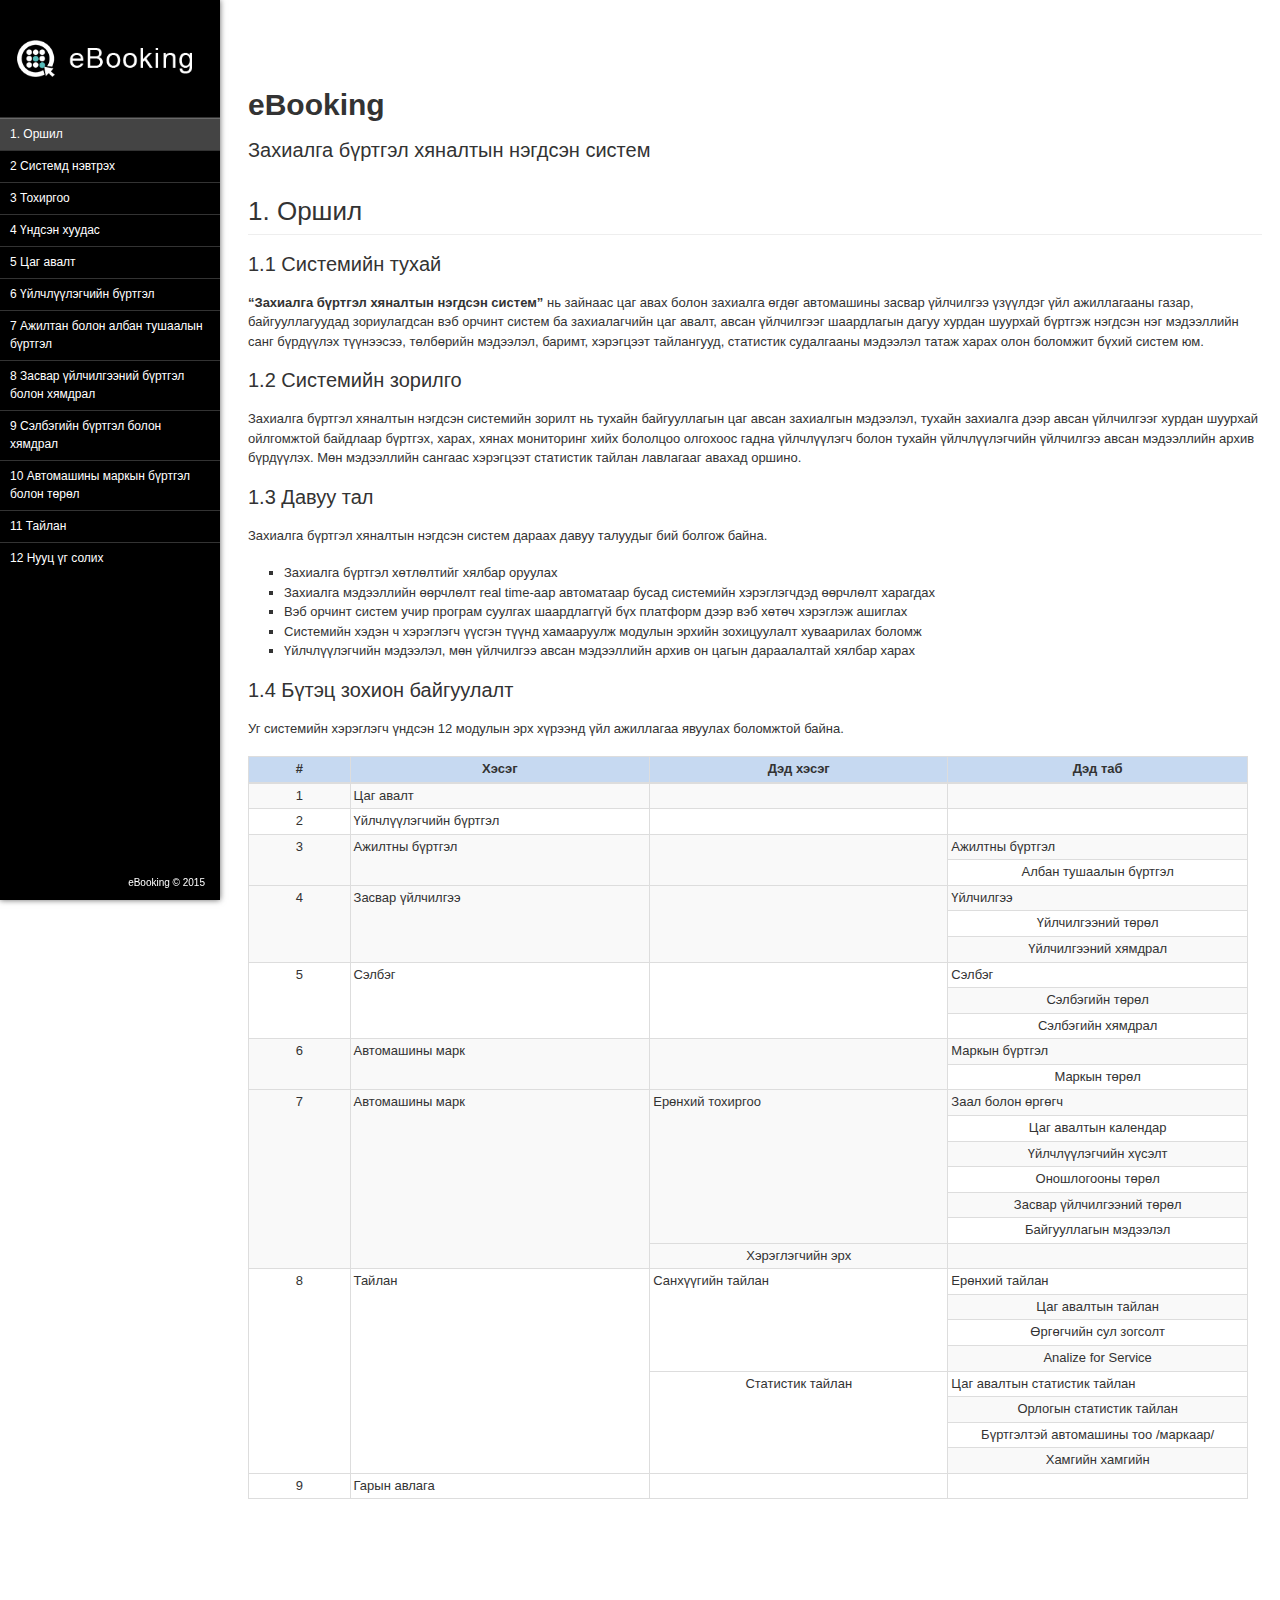
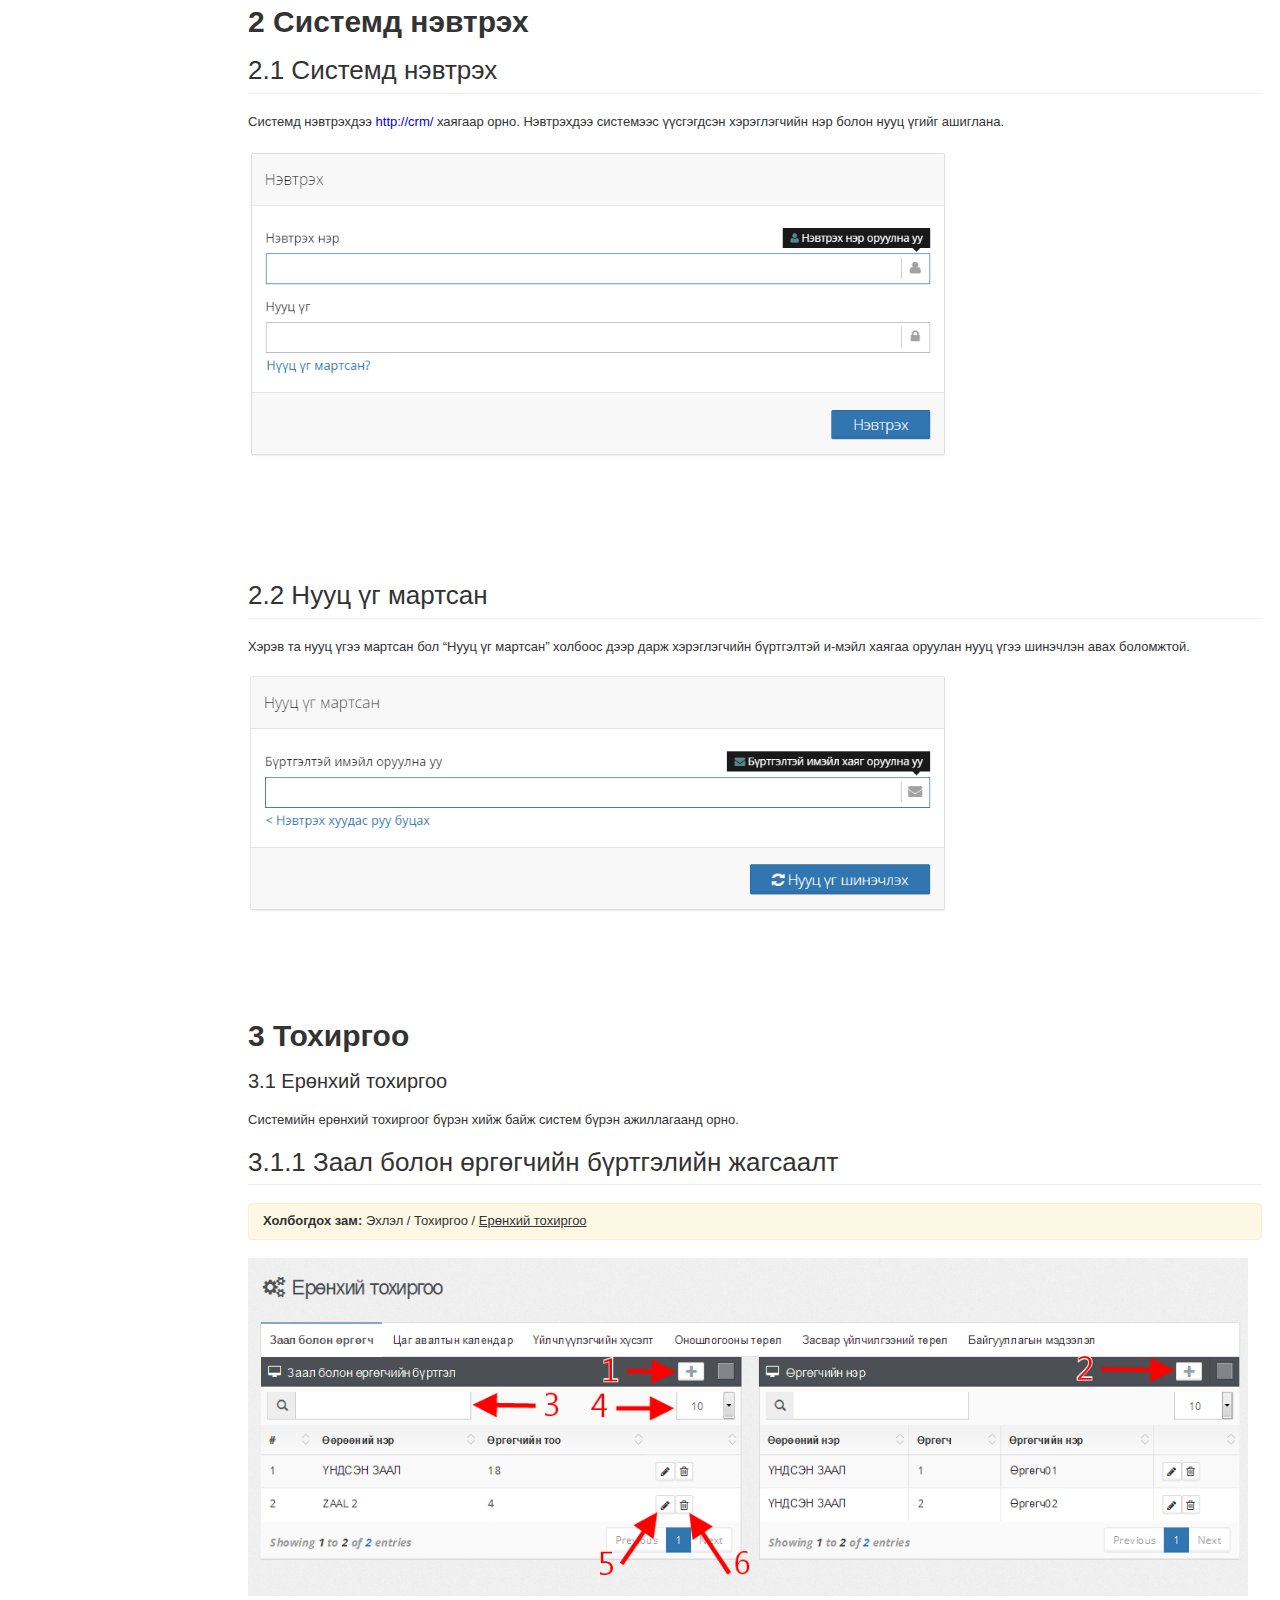
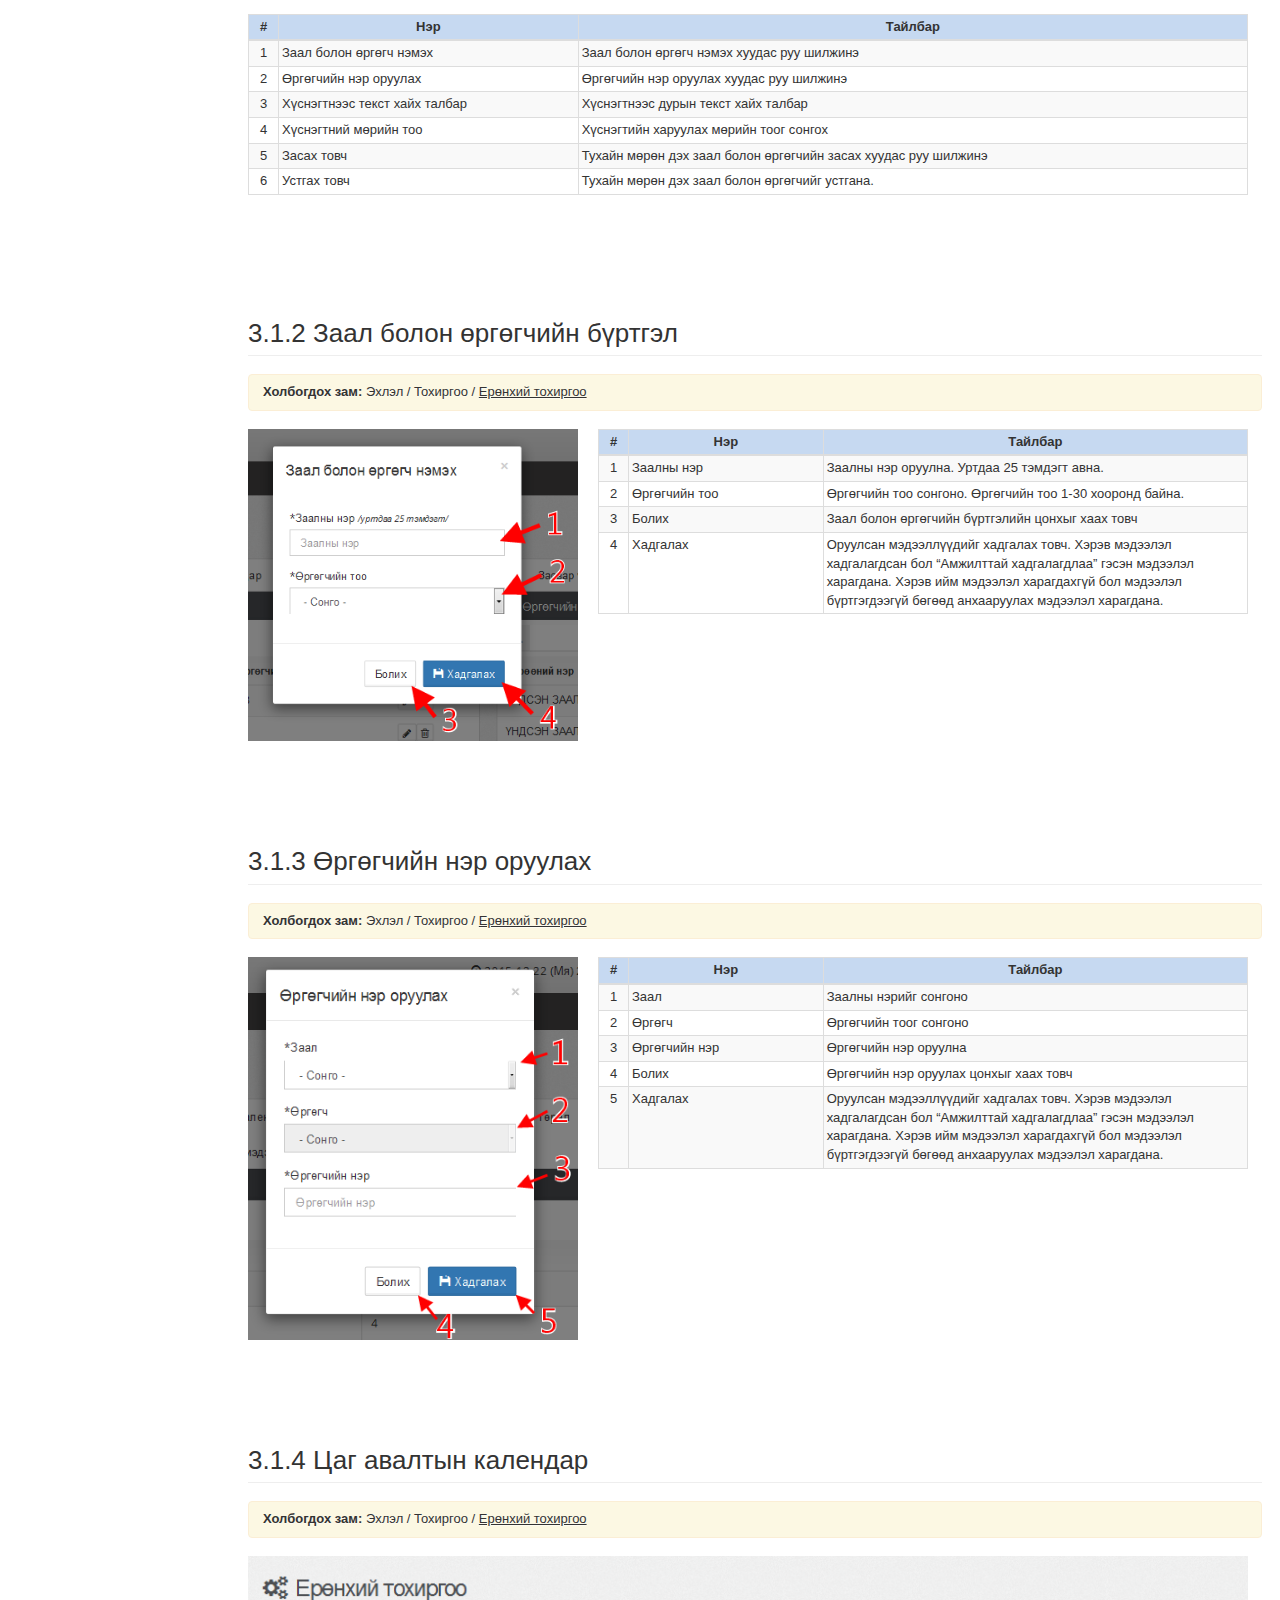
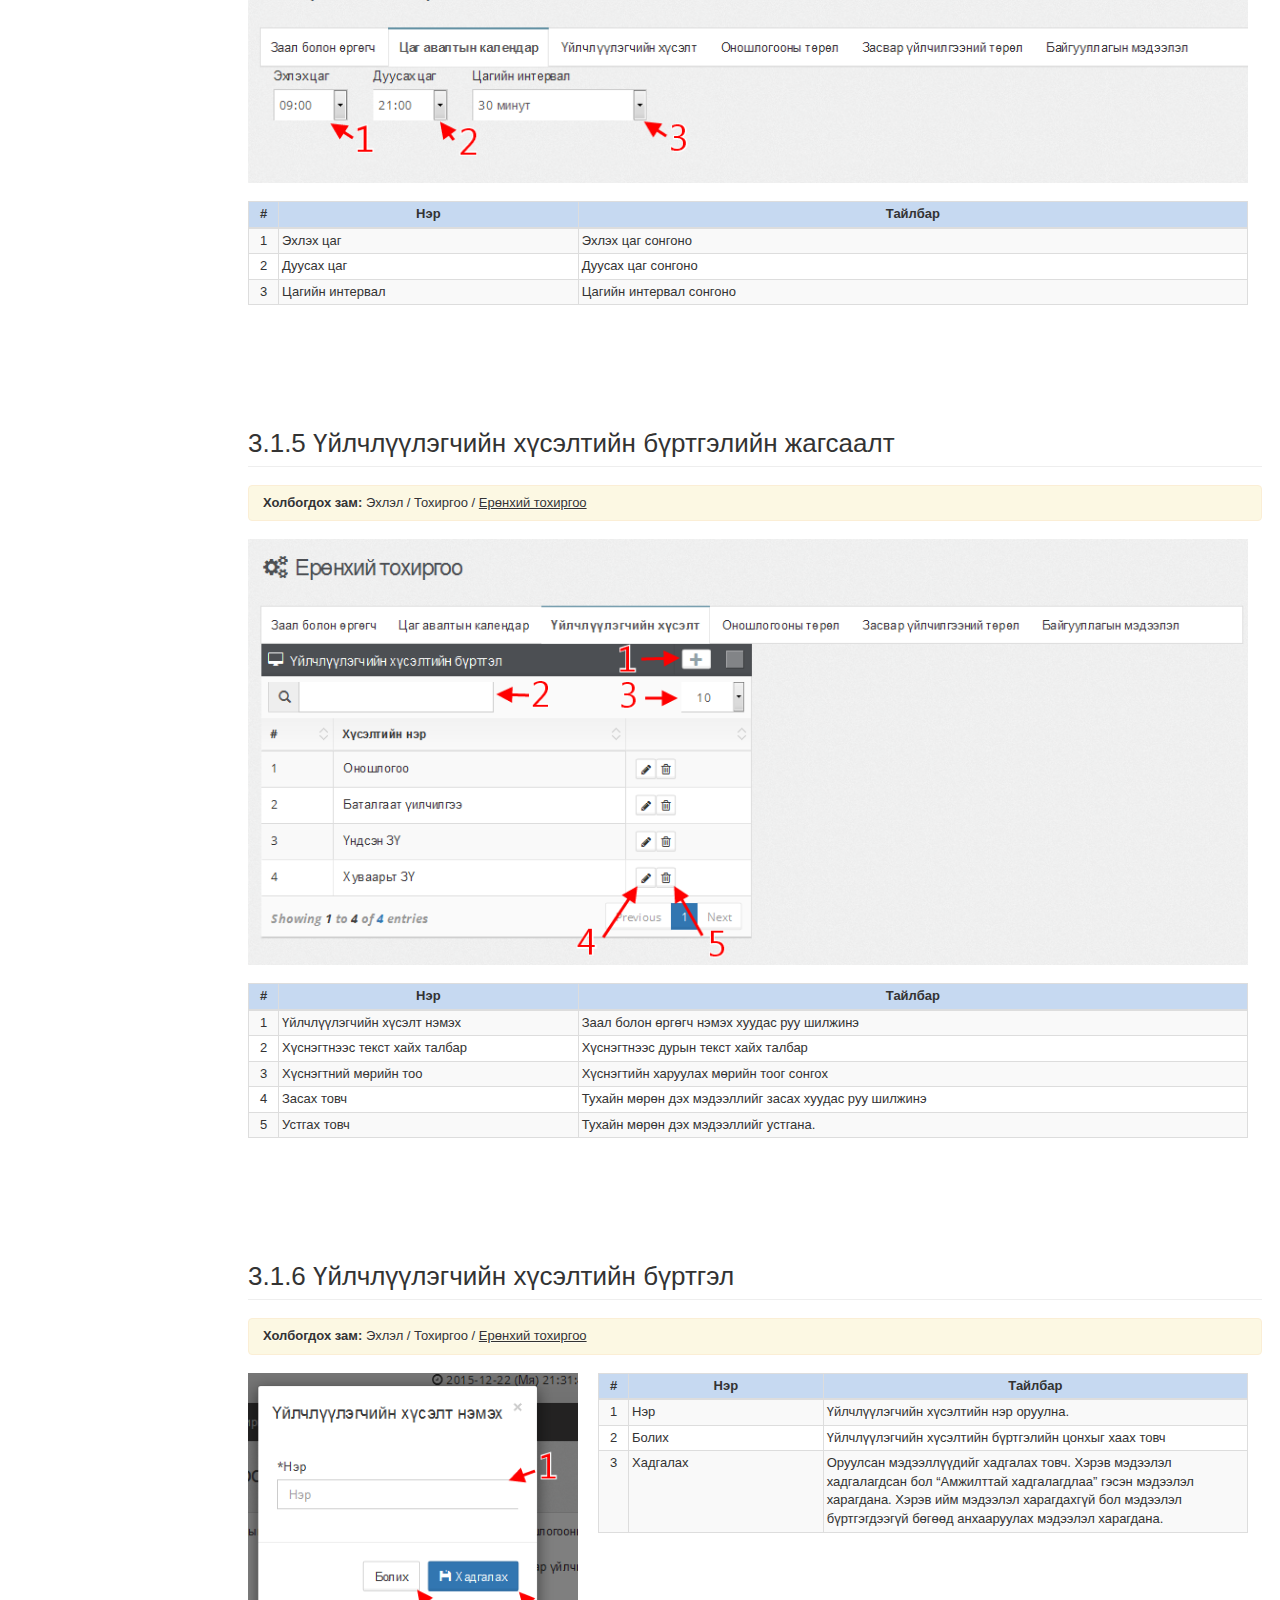
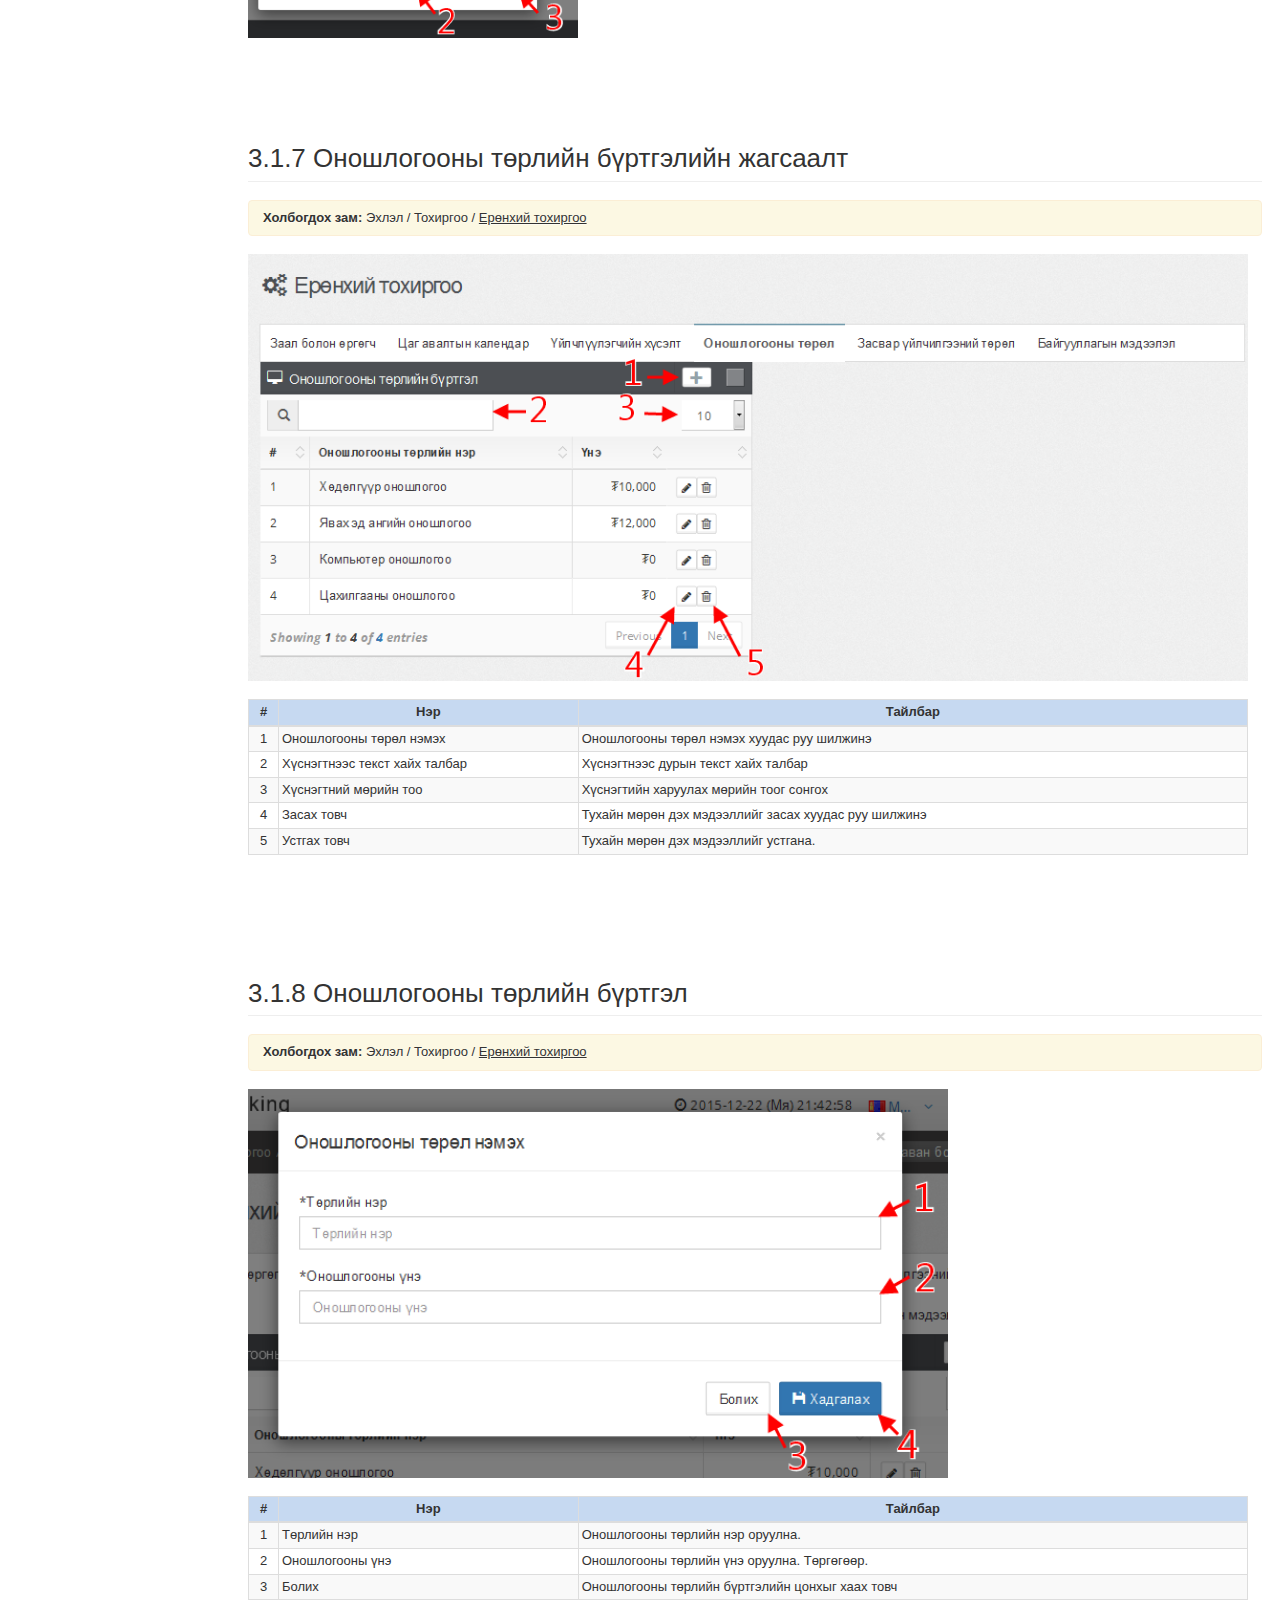
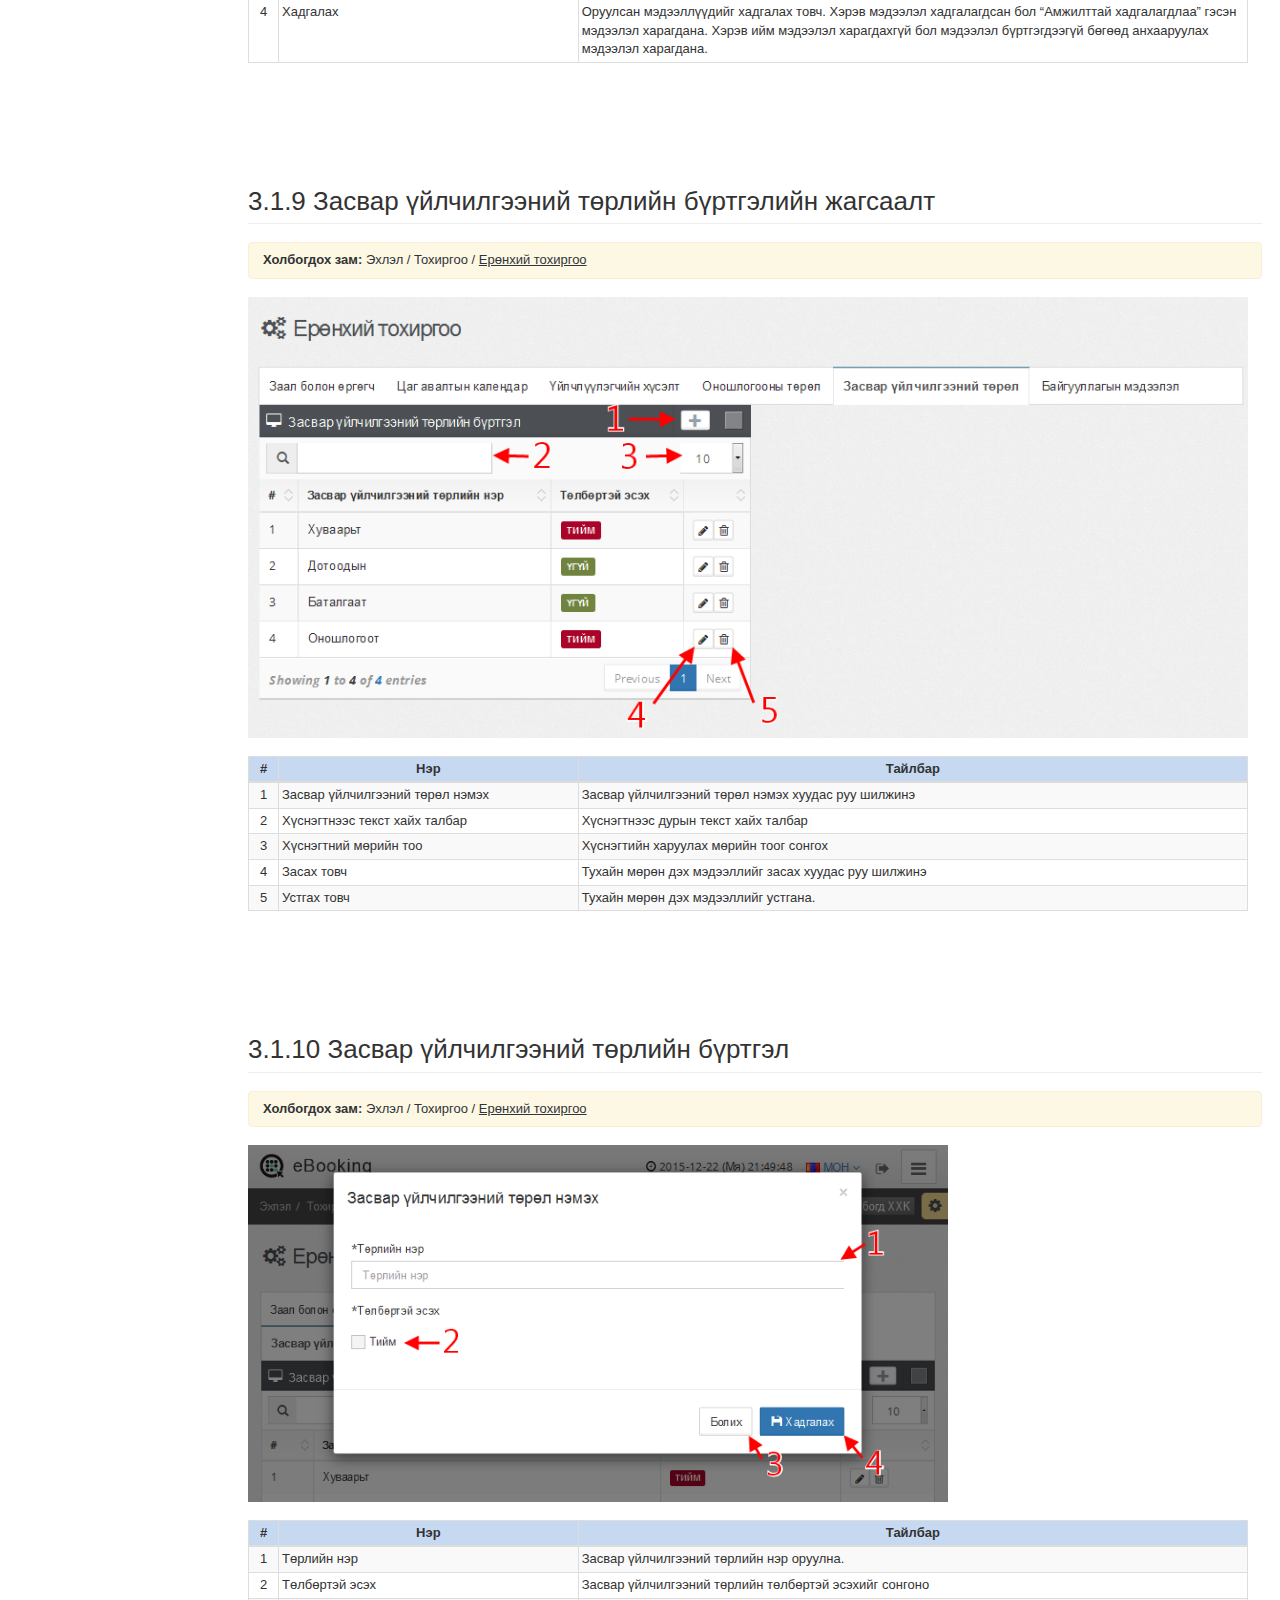
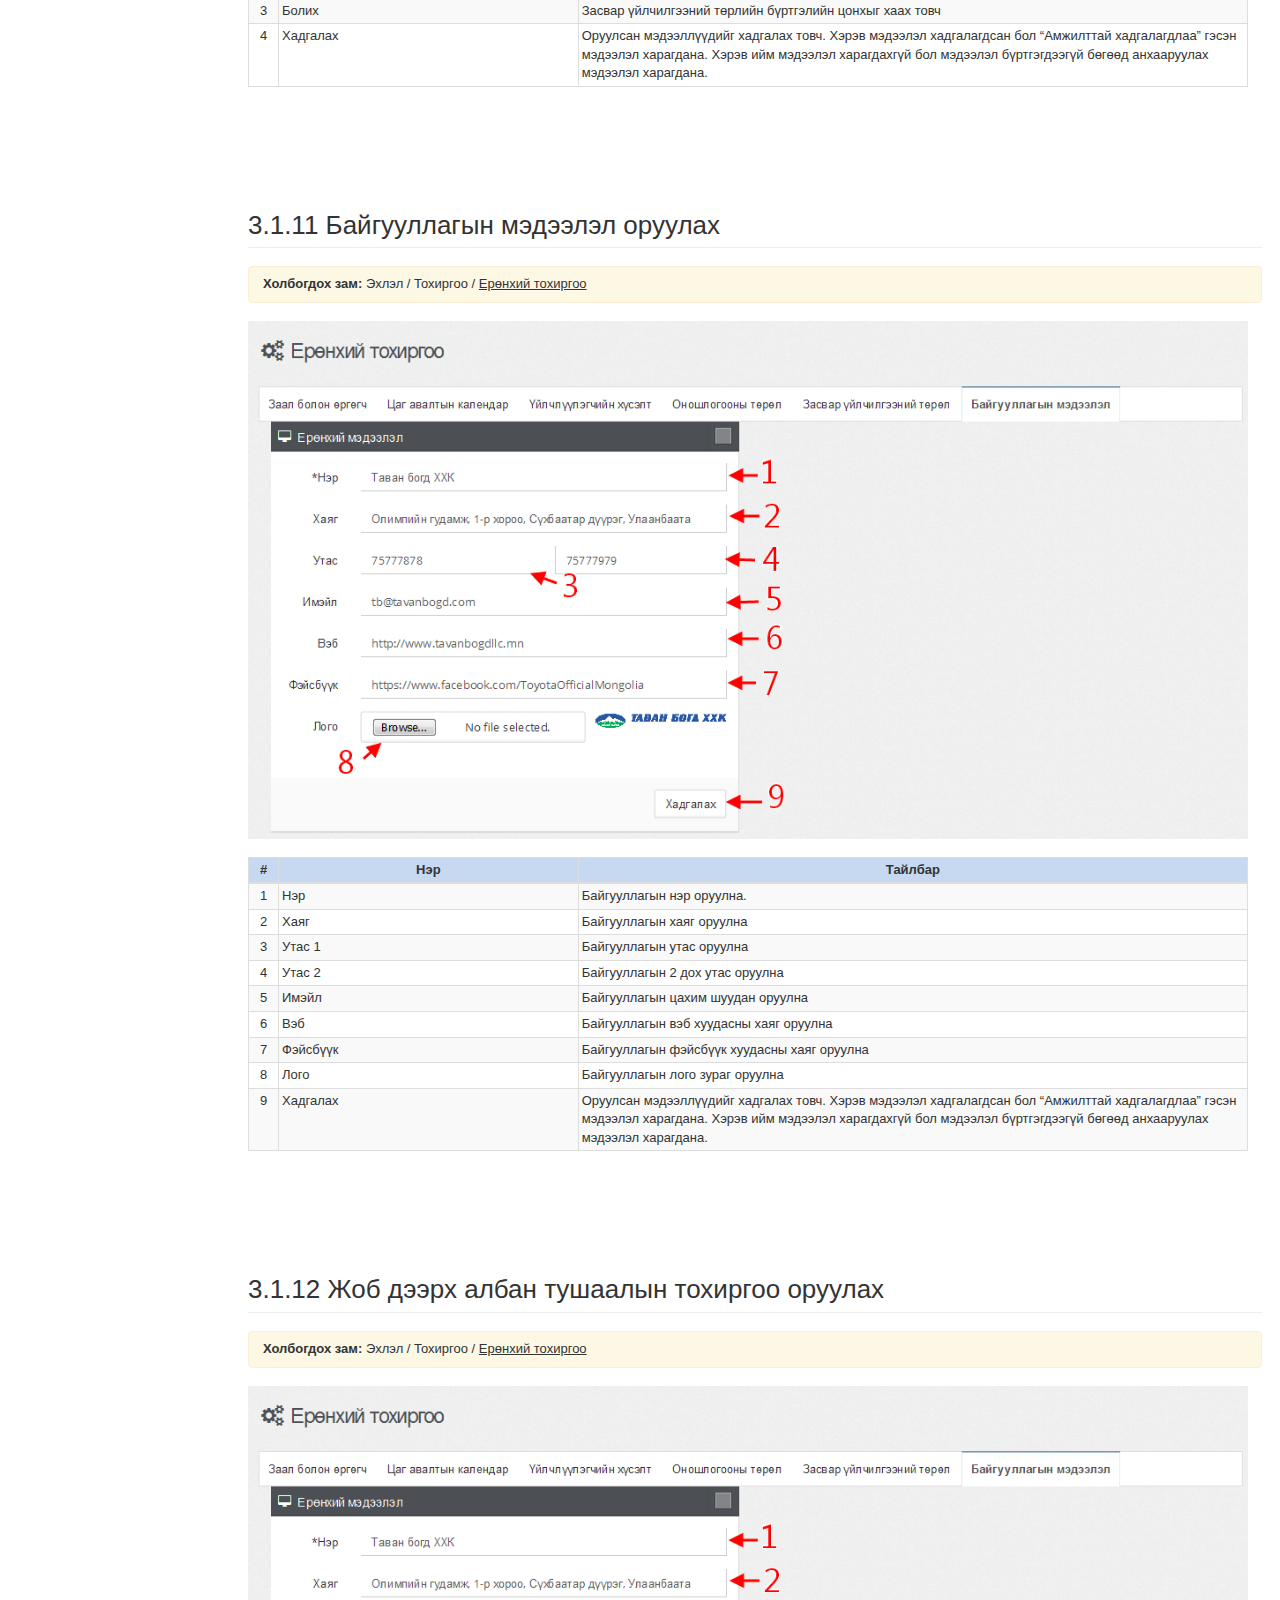
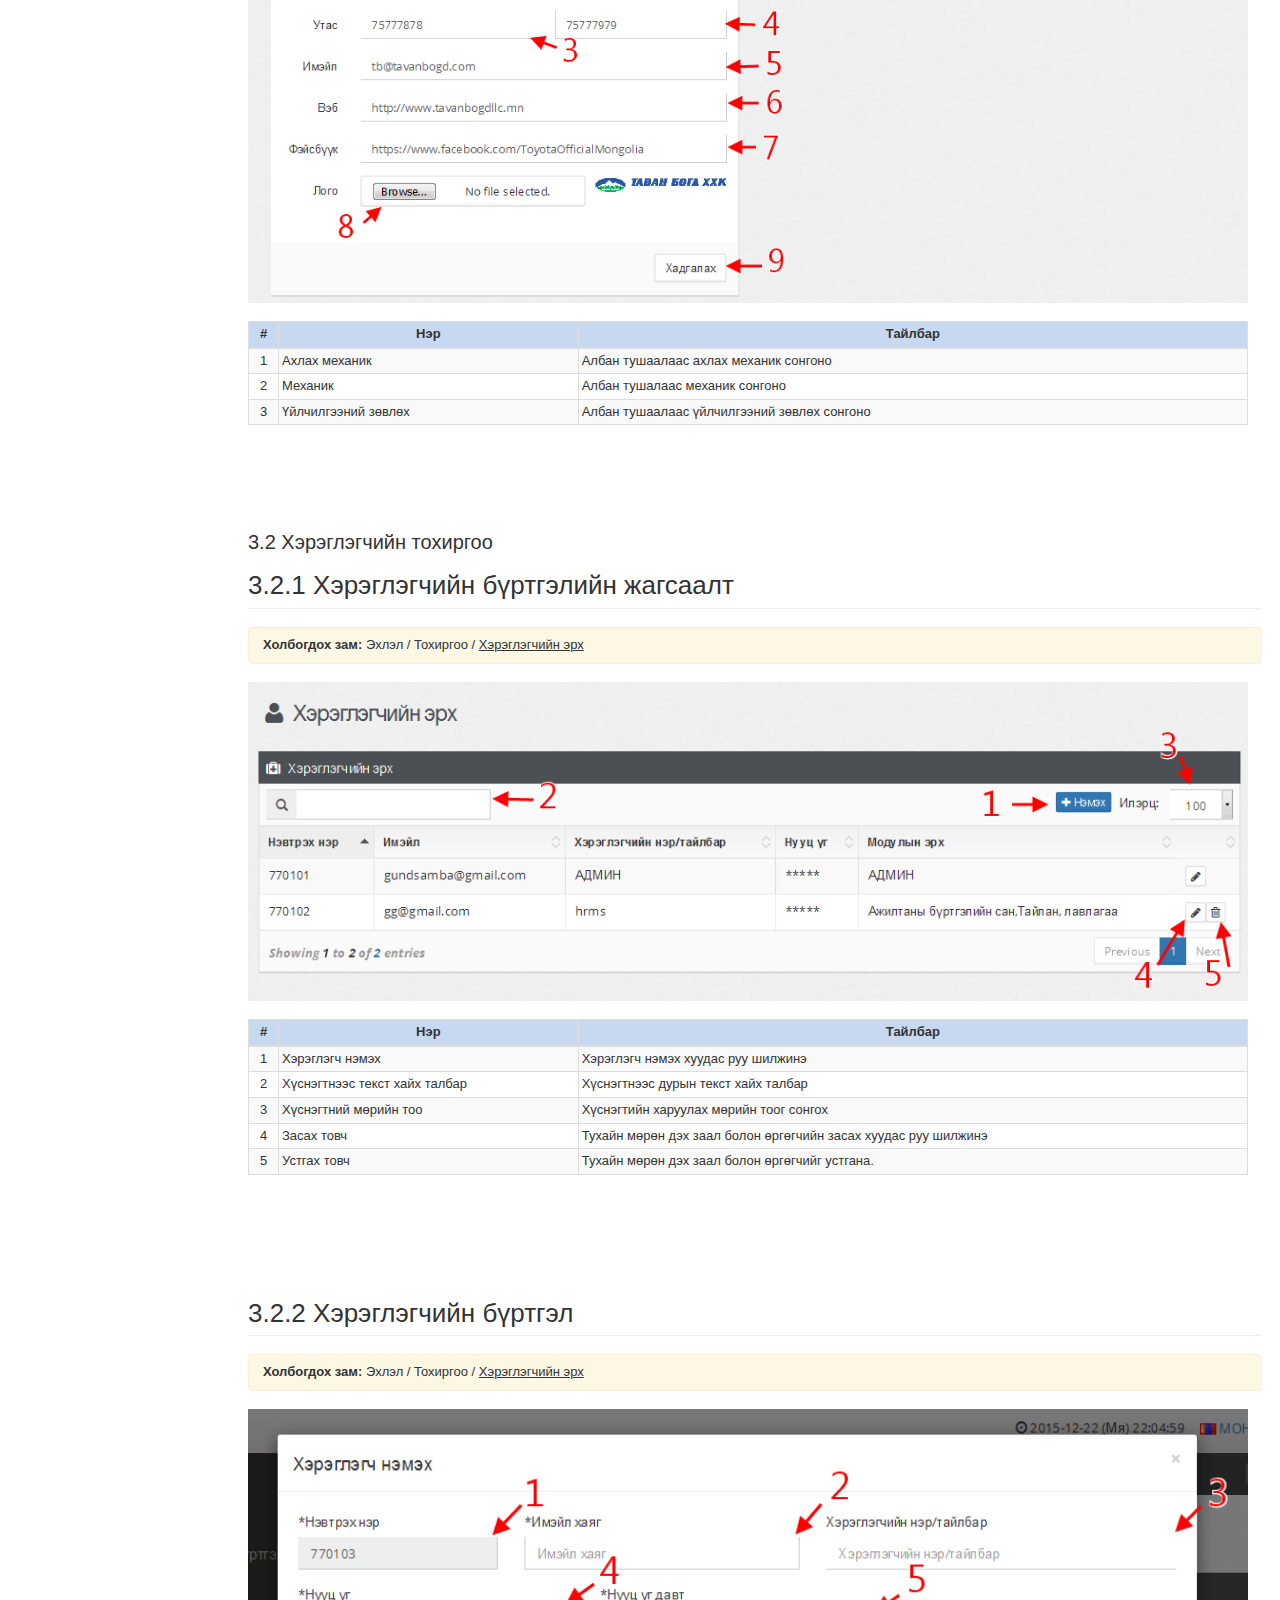
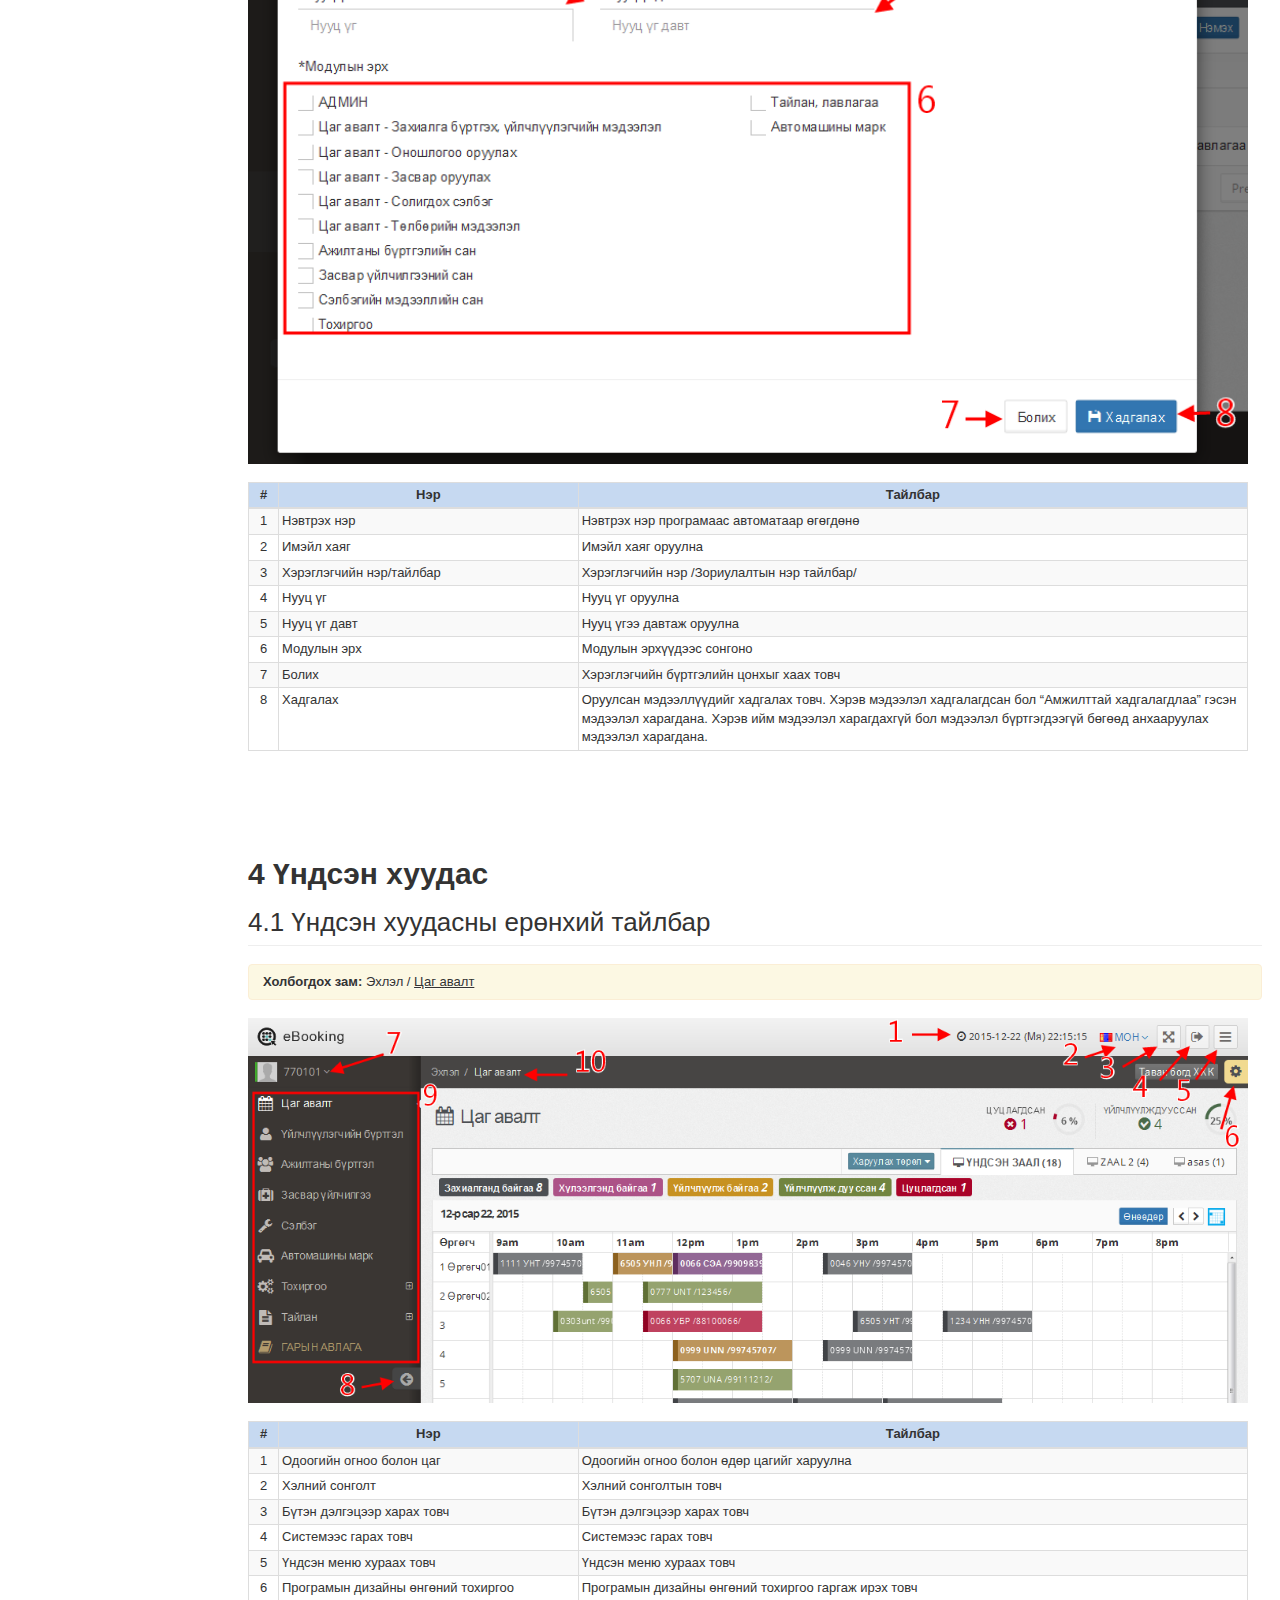
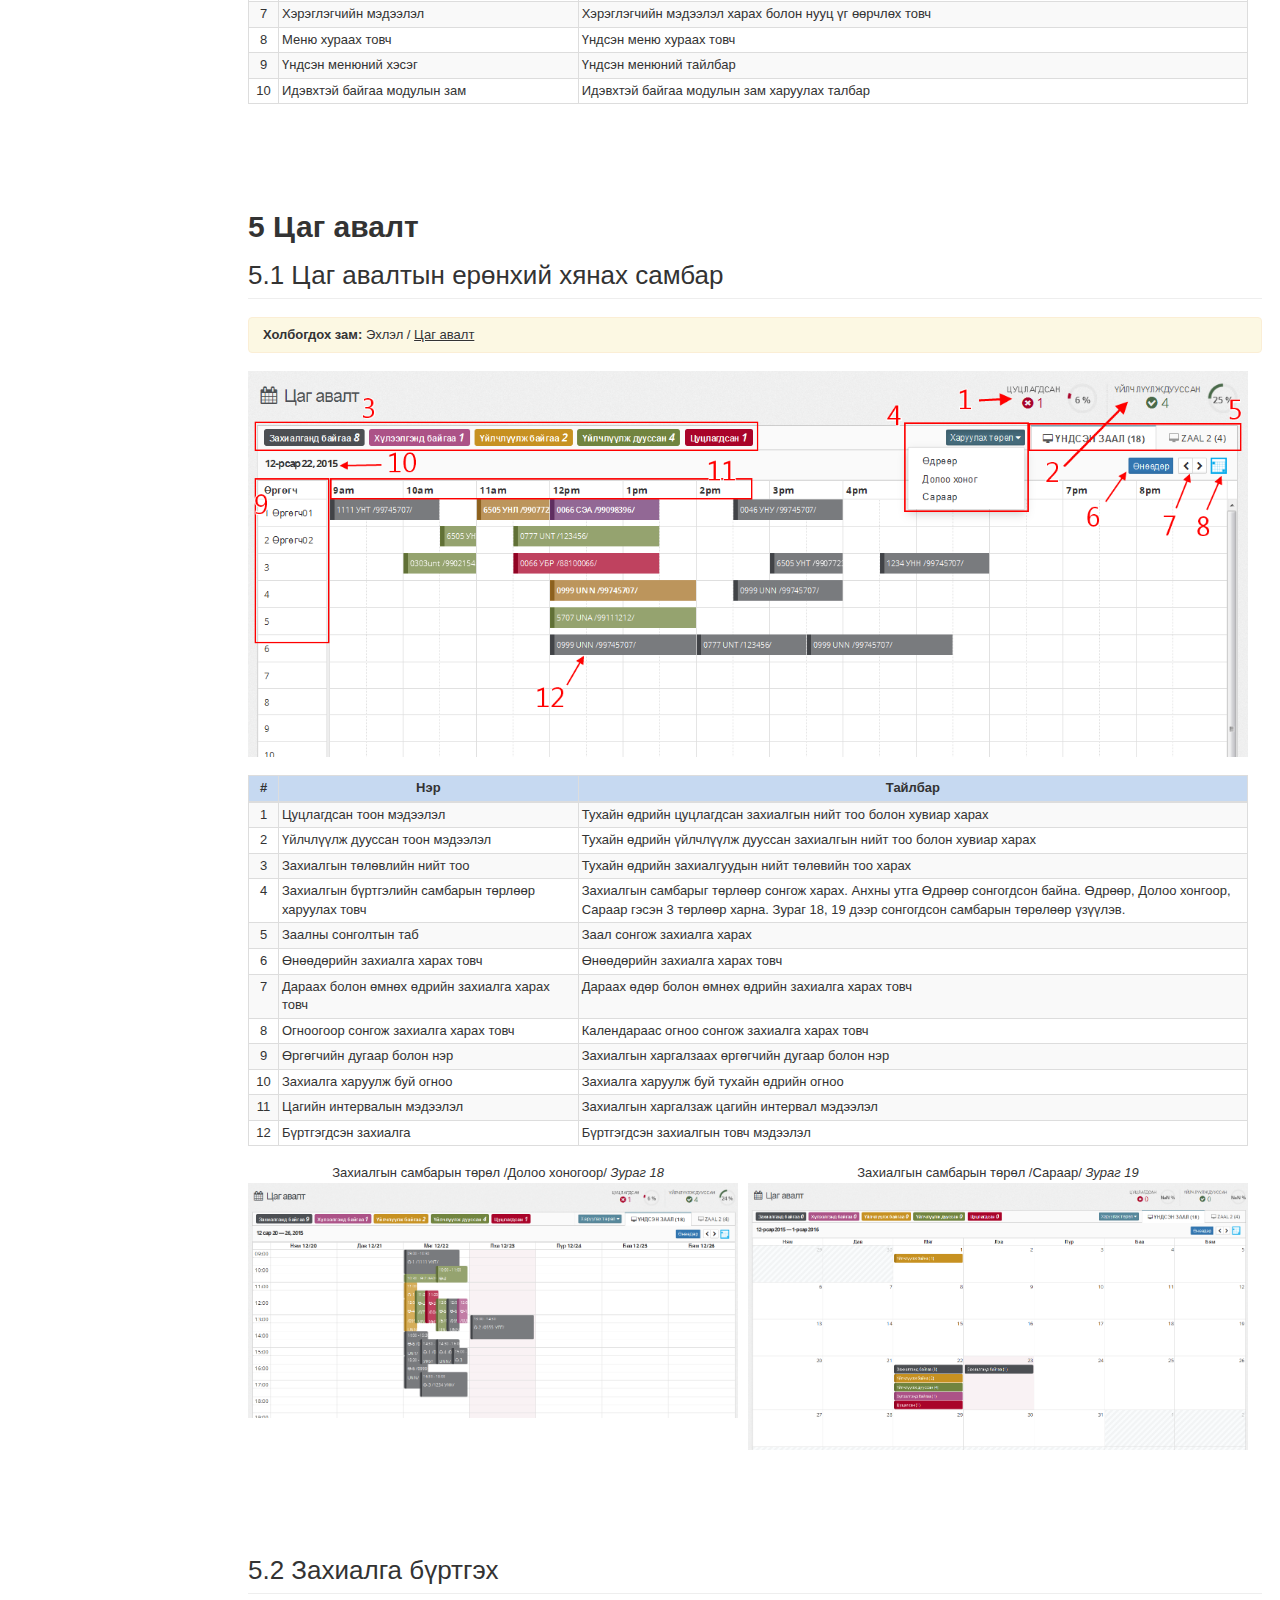
<file: ebooking/document/index.html>
﻿<!doctype html>
<html lang="en-us">
    <head>
        <meta charset="utf-8">

        <title>eBooking Гарын авлага</title>

        <meta name="description" content="">
        <meta name="author" content="MyOrange">
        <meta name="copyright" content="MyOrange">
        <meta name="generator" content="Documenter v2.0 http://rxa.li/documenter">
        <meta name="date" content="2014-11-24T00:00:00+01:00">
        <link rel="stylesheet" href="assets/css/documenter_style.css" media="all">
        <link rel="stylesheet" href="assets/js/google-code-prettify/prettify.css" media="screen">
        <link rel="stylesheet" type="text/css" media="screen" href="../css/bootstrap.min.css">
        <script src="assets/js/google-code-prettify/prettify.js"></script>
        <script src="assets/js/jquery.js"></script>
        <script src="assets/js/jquery.scrollTo.js"></script>
        <script src="assets/js/jquery.easing.js"></script>
        <script>document.createElement('section'); var duration = '500', easing = 'swing';</script>
        <script src="assets/js/script.js"></script>

        <style>
            html {
                background-color: #FFFFFF;
                color: #383838;
            }

            ::-moz-selection {
                background: #444444;
                color: #DDDDDD;
            }

            ::selection {
                background: #444444;
                color: #DDDDDD;
            }

            #documenter_sidebar #documenter_logo {
                /*background-image: url(assets/images/image_1.png);*/
                background-image:url(../img/logo.png);
            }

            a {
                color: #0000FF;
            }

            .btn {
                border-radius: 3px;
            }

            .btn-primary {
                background-image: -moz-linear-gradient(top, #0088CC, #0044CC);
                background-image: -ms-linear-gradient(top, #0088CC, #0044CC);
                background-image: -webkit-gradient(linear, 0 0, 0 0088CC%, from(#DDDDDD), to(#0044CC));
                background-image: -webkit-linear-gradient(top, #0088CC, #0044CC);
                background-image: -o-linear-gradient(top, #0088CC, #0044CC);
                background-image: linear-gradient(top, #0088CC, #0044CC);
                filter: progid:DXImageTransform.Microsoft.gradient(startColorstr='#0088CC', endColorstr='#0044CC', GradientType=0);
                border-color: #0044CC #0044CC #bfbfbf;
                color: #FFFFFF;
            }

            .btn-primary:hover,
            .btn-primary:active,
            .btn-primary.active,
            .btn-primary.disabled,
            .btn-primary[disabled] {
                border-color: #0088CC #0088CC #bfbfbf;
                background-color: #0044CC;
            }

            hr {
                border-top: 1px solid #EBEBEB;
                border-bottom: 1px solid #FFFFFF;
            }

            #documenter_sidebar, #documenter_sidebar ul a {
                background-color: #000;
                color: #FFF;
            }

            #documenter_sidebar ul a {
                /*-webkit-text-shadow: 1px 1px 0px #EEEEEE;
                -moz-text-shadow: 1px 1px 0px #EEEEEE;
                text-shadow: 1px 1px 0px #EEEEEE;*/
            }

            #documenter_sidebar ul {
                border-top: 1px solid rgba(255, 255, 255, 0.2);
            }

            #documenter_sidebar ul a {
                border-top: 1px solid rgba(255, 255, 255, 0.2);
                border-bottom: none;
                color: #FFF;
                font-weight:normal;
            }

            #documenter_sidebar ul a:hover {
                background: #444444;
                color: #FFF;
                border-top: 1px solid rgba(255, 255, 255, 0.2);
            }

            #documenter_sidebar ul a.current {
                background: #444444;
                color: #FFF;
                border-top: 1px solid rgba(255, 255, 255, 0.2);
            }

            #documenter_copyright {
                display: block !important;
                visibility: visible !important;
            }
            table > thead {
                background-color:#C6D9F1;
            }
            table > thead > tr > th {
                text-align:center!important;
            }
            .table tr td:first-child
            {
                width:30px!important;
                text-align:center!important;
            }
            .table tr td:nth-child(2)
            {
                width:30%!important;
            }


            


        </style>

    </head>
    <body class="documenter-project-smartadmin-v152">
        <div id="documenter_sidebar">
            <!--<a href="#documenter_cover" id="documenter_logo"></a>-->
            <img src="../img/logo-pale.png" style="width:177px; margin:40px 0 40px 15px;;"/>
            <ul id="documenter_nav">
                <li><a class="current" href="#p1">1. Оршил</a></li>
                <li>
                    <a href="#p2" title="2 Системд нэвтрэх">2 Системд нэвтрэх</a>
                    <ul>
                        <li>
                            <a href="#p2-1" title="2.1 Системд нэвтрэх">2.1 Системд нэвтрэх</a>
                        </li>
                        <li>
                            <a href="#p2-2" title="2.2 Нууц үг мартсан">2.2 Нууц үг мартсан</a>
                        </li>
                    </ul>
                </li>
                <li>
                    <a href="#p3" title="2 Системд нэвтрэх">3 Тохиргоо</a>
                    <ul>
                        <li>
                            <a href="#p3-1" title="3.1 Ерөнхий тохиргоо">3.1 Ерөнхий тохиргоо</a>
                            <ul>
                                <li><a href="#p3-1-1" title="3.1.1 Заал болон өргөгчийн бүртгэлийн жагсаалт">3.1.1 Заал болон өргөгчийн бүртгэлийн жагсаалт</a></li>
                                <li><a href="#p3-1-2" title="3.1.2 Заал болон өргөгчийн бүртгэл">3.1.2 Заал болон өргөгчийн бүртгэл</a></li>
                                <li><a href="#p3-1-3" title="3.1.3 Өргөгчийн нэр оруулах">3.1.3 Өргөгчийн нэр оруулах</a></li>
                                <li><a href="#p3-1-4" title="3.1.4 Цаг авалтын календар">3.1.4 Цаг авалтын календар</a></li>
                                <li><a href="#p3-1-5" title="3.1.5 Үйлчлүүлэгчийн хүсэлтийн бүртгэлийн жагсаалт">3.1.5 Үйлчлүүлэгчийн хүсэлтийн бүртгэлийн жагсаалт</a></li>
                                <li><a href="#p3-1-6" title="3.1.6 Үйлчлүүлэгчийн хүсэлтийн бүртгэл">3.1.6 Үйлчлүүлэгчийн хүсэлтийн бүртгэл</a></li>
                                <li><a href="#p3-1-7" title="3.1.7 Оношлогооны төрлийн бүртгэлийн жагсаалт">3.1.7 Оношлогооны төрлийн бүртгэлийн жагсаалт</a></li>
                                <li><a href="#p3-1-8" title="3.1.8 Оношлогооны төрлийн бүртгэл">3.1.8 Оношлогооны төрлийн бүртгэл</a></li>
                                <li><a href="#p3-1-9" title="3.1.9 Засвар үйлчилгээний төрлийн бүртгэлийн жагсаалт">3.1.9 Засвар үйлчилгээний төрлийн бүртгэлийн жагсаалт</a></li>
                                <li><a href="#p3-1-10" title="3.1.10 Засвар үйлчилгээний төрлийн бүртгэл">3.1.10 Засвар үйлчилгээний төрлийн бүртгэл</a></li>
                                <li><a href="#p3-1-11" title="3.1.11 Байгууллагын мэдээлэл оруулах">3.1.11 Байгууллагын мэдээлэл оруулах</a></li>
                                <li><a href="#p3-1-12" title="3.1.12 Жоб дээрх албан тушаалын тоширгоо оруулах">3.1.12 Жоб дээрх албан тушаалын тоширгоо оруулах</a></li>
                            </ul>
                        </li>
                        <li>
                            <a href="#p3-2" title="3.2 Хэрэглэгчийн тохиргоо">3.2 Хэрэглэгчийн тохиргоо</a>
                            <ul>
                                <li><a href="#p3-2-1" title="3.2.1 Заал болон өргөгчийн бүртгэлийн жагсаалт">3.2.1 Хэрэглэгчийн бүртгэлийн жагсаалт</a></li>
                                <li><a href="#p3-2-2" title="3.2.2 Заал болон өргөгчийн бүртгэл">3.2.2 Хэрэглэгчийн бүртгэл</a></li>
                            </ul>
                        </li>
                    </ul>
                </li>
                <li>
                    <a href="#p4" title="4 Үндсэн хуудас">4 Үндсэн хуудас</a>
                    <ul>
                        <li><a href="#p4-1" title="4.1 Үндсэн хуудасны ерөнхий тайлбар">4.1 Үндсэн хуудасны ерөнхий тайлбар</a></li>
                    </ul>
                </li>
                <li>
                    <a href="#p5" title="5 Цаг авалт">5 Цаг авалт</a>
                    <ul>
                        <li><a href="#p5-1" title="5.1 Цаг авалтын ерөнхий хянах самбар">5.1 Цаг авалтын ерөнхий хянах самбар</a></li>
                        <li><a href="#p5-2" title="5.2 Захиалга бүртгэх">5.2 Захиалга бүртгэх</a></li>
                        <li>
                            <a href="#p5-3" title="5.3	Захиалгын ерөнхий мэдээлэл өөрчлөх">5.3	Захиалгын ерөнхий мэдээлэл өөрчлөх</a>
                            <ul>
                                <li><a href="#p5-3-1" title="5.3.1 Захиалгын цаг сунгалт, хуваарьт цаг өөрчлөх, өргөгч солих">5.3.1 Захиалгын цаг сунгалт, хуваарьт цаг өөрчлөх, өргөгч солих</a></li>
                                <li><a href="#p5-3-2" title="5.3.2 Захиалгын ерөнхий мэдээлэл өөрчлөх">5.3.2 Захиалгын ерөнхий мэдээлэл өөрчлөх</a></li>
                                <li><a href="#p5-3-3" title="5.3.3 Захиалгын үйлчлүүлэгчийн мэдээлэл өөрчлөх">5.3.3 Захиалгын үйлчлүүлэгчийн мэдээлэл өөрчлөх</a></li>
                                <li><a href="#p5-3-4" title="5.3.4 Захиалгын оношлогоо оруулах">5.3.4 Захиалгын оношлогоо оруулах</a></li>
                                <li><a href="#p5-3-5" title="5.3.5 Захиалгын засвар үйлчилгээ оруулах">5.3.5 Захиалгын засвар үйлчилгээ оруулах</a></li>
                                <li><a href="#p5-3-6" title="5.3.6 Солигдох сэлбэг оруулах">5.3.6 Солигдох сэлбэг оруулах</a></li>
                            </ul>
                        </li>
                    </ul>
                </li>
                <li>
                    <a href="#p6" title="6 Үйлчлүүлэгчийн бүртгэл">6 Үйлчлүүлэгчийн бүртгэл</a>
                    <ul>
                        <li><a href="#p6-1" title="6.1 Үйлчлүүлэгчийн жагсаалт">6.1 Үйлчлүүлэгчийн жагсаалт</a></li>
                        <li><a href="#p6-2" title="6.2 Үйлчлүүлэгчийн бүртгэл">6.2 Үйлчлүүлэгчийн бүртгэл</a></li>
                    </ul>
                </li>
                <li>
                    <a href="#p7" title="7 Ажилтан болон албан тушаалын бүртгэл">7 Ажилтан болон албан тушаалын бүртгэл</a>
                    <ul>
                        <li><a href="#p7-1" title="7.1 Ажилтаны жагсаалт">7.1 Ажилтаны жагсаалт</a></li>
                        <li><a href="#p7-2" title="7.2 Ажилтаны бүртгэл">7.2 Ажилтаны бүртгэл</a></li>
                        <li><a href="#p7-3" title="7.3 Албан тушаалын жагсаалт">7.3 Албан тушаалын жагсаалт</a></li>
                        <li><a href="#p7-4" title="7.4 Албан тушаалын бүртгэл">7.4 Албан тушаалын бүртгэл</a></li>
                    </ul>
                </li>
                <li>
                    <a href="#p8" title="8 Засвар үйлчилгээний бүртгэл болон хямдрал">8 Засвар үйлчилгээний бүртгэл болон хямдрал</a>
                    <ul>
                        <li><a href="#p8-1" title="8.1 Засвар үйлчилгээний жагсаалт">8.1 Засвар үйлчилгээний жагсаалт</a></li>
                        <li><a href="#p8-2" title="8.2 Засвар үйлчилгээний бүртгэл">8.2 Засвар үйлчилгээний бүртгэл</a></li>
                        <li><a href="#p8-3" title="8.3 Засвар үйлчилгээний төрлийн жагсаалт">8.3 Засвар үйлчилгээний төрлийн жагсаалт</a></li>
                        <li><a href="#p8-4" title="8.4 Засвар үйлчилгээний төрлийн бүртгэл">8.4 Засвар үйлчилгээний төрлийн бүртгэл</a></li>
                        <li><a href="#p8-5" title="8.5 Засвар үйлчилгээний хямдралын жагсаалт">8.5 Засвар үйлчилгээний хямдралын жагсаалт</a></li>
                        <li><a href="#p8-6" title="8.6 Засвар үйлчилгээний хямдралын бүртгэл">8.6 Засвар үйлчилгээний хямдралын бүртгэл</a></li>
                    </ul>
                </li>
                <li>
                    <a href="#p9" title="9 Сэлбэгийн бүртгэл болон хямдрал">9 Сэлбэгийн бүртгэл болон хямдрал</a>
                    <ul>
                        <li><a href="#p9-1" title="9.1 Сэлбэгийн жагсаалт">9.1 Сэлбэгийн жагсаалт</a></li>
                        <li><a href="#p9-2" title="9.2 Сэлбэгийн бүртгэл">9.2 Сэлбэгийн бүртгэл</a></li>
                        <li><a href="#p9-3" title="9.3 Сэлбэгийн төрлийн жагсаалт">9.3 Сэлбэгийн төрлийн жагсаалт</a></li>
                        <li><a href="#p9-4" title="9.4 Сэлбэгийн төрлийн бүртгэл">9.4 Сэлбэгийн төрлийн бүртгэл</a></li>
                        <li><a href="#p9-5" title="9.5 Сэлбэгийн хямдралын жагсаалт">9.5 Сэлбэгийн хямдралын жагсаалт</a></li>
                        <li><a href="#p9-6" title="9.6 Сэлбэгийн хямдралын бүртгэл">9.6 Сэлбэгийн хямдралын бүртгэл</a></li>
                    </ul>
                </li>
                <li>
                    <a href="#p10" title="10 Автомашины маркын бүртгэл болон төрөл">10 Автомашины маркын бүртгэл болон төрөл</a>
                    <ul>
                        <li><a href="#p10-1" title="10.1 Автомашиниы маркын жагсаалт">10.1 Автомашиниы маркын жагсаалт</a></li>
                        <li><a href="#p10-2" title="10.2 Автомашиниы маркын бүртгэл">10.2 Автомашиниы маркын бүртгэл</a></li>
                        <li><a href="#p10-3" title="10.3 Автомашины маркын төрлийн жагсаалт">10.3 Автомашины маркын төрлийн жагсаалт</a></li>
                        <li><a href="#p10-4" title="10.4 Автомашины маркын төрлийн бүртгэл">10.4 Автомашины маркын төрлийн бүртгэл</a></li>
                    </ul>
                </li>
                <li>
                    <a href="#p11" title="11 Тайлан">11 Тайлан</a>
                    <ul>
                        <li>
                            <a href="#p11-1" title="11.1 Санхүүгийн тайлан">11.1 Санхүүгийн тайлан</a>
                            <ul>
                                <li><a href="#p11-1-1" title="11.1.1 Ерөнхий тайлан">11.1.1 Ерөнхий тайлан</a></li>
                                <li><a href="#p11-1-2" title="11.1.2 Цаг авалтын тайлан">11.1.2 Цаг авалтын тайлан</a></li>
                                <li><a href="#p11-1-3" title="11.1.3 Өргөгчийн сул зогсолтын тайлан">11.1.3 Өргөгчийн сул зогсолтын тайлан</a></li>
                                <li><a href="#p11-1-4" title="11.1.4 Analyze for service">11.1.4 Analyze for service</a></li>
                            </ul>
                        </li>
                        <li>
                            <a href="#p11-2" title="11.2 Статистик тайлан">11.2 Статистик тайлан</a>
                            <ul>
                                <li><a href="#p11-2-1" title="11.2.1 Цаг авалтын статистик тайлан">11.2.1 Цаг авалтын статистик тайлан</a></li>
                                <li><a href="#p11-2-2" title="11.2.2 Орлогын статистик тайлан">11.2.2 Орлогын статистик тайлан</a></li>
                                <li><a href="#p11-2-3" title="11.2.3 Бүртгэлтэй автомашины тоо">11.2.3 Бүртгэлтэй автомашины тоо</a></li>
                                <li><a href="#p11-2-4" title="11.2.4 Хамгийн хамгийн тайлан">11.2.4 Хамгийн хамгийн тайлан</a></li>
                            </ul>
                        </li>
                    </ul>
                </li>
                <li><a href="#p12" title="12 Нууц үг солих">12 Нууц үг солих</a></li>
            </ul>
            <div id="documenter_copyright">
                eBooking © 2015
            </div>
        </div>
        <div id="documenter_content">
            <section id="p1">
                <h1>eBooking</h1>
                <h2 class="no-margin">Захиалга бүртгэл хяналтын нэгдсэн систем</h2>
                <div class="page-header">
                    <h3>1. Оршил</h3>
                </div>
                <h4>1.1 Системийн тухай</h4>
                <p><b>“Захиалга бүртгэл хяналтын нэгдсэн систем”</b> нь зайнаас цаг авах болон захиалга өгдөг автомашины засвар үйлчилгээ үзүүлдэг үйл ажиллагааны газар, байгууллагуудад зориулагдсан  вэб орчинт систем ба захиалагчийн цаг авалт, авсан үйлчилгээг шаардлагын дагуу хурдан шуурхай бүртгэж нэгдсэн нэг мэдээллийн санг бүрдүүлэх түүнээсээ, төлбөрийн мэдээлэл, баримт,  хэрэгцээт тайлангууд, статистик судалгааны мэдээлэл татаж харах олон боломжит бүхий систем юм.</p>
                <h4>1.2 Системийн зорилго</h4>
                <p>Захиалга бүртгэл хяналтын нэгдсэн системийн зорилт нь тухайн байгууллагын цаг авсан захиалгын мэдээлэл, тухайн захиалга дээр авсан үйлчилгээг хурдан шуурхай ойлгомжтой байдлаар бүртгэх, харах, хянах мониторинг хийх бололцоо олгохоос гадна үйлчлүүлэгч болон тухайн үйлчлүүлэгчийн үйлчилгээ авсан мэдээллийн архив бүрдүүлэх. Мөн мэдээллийн сангаас хэрэгцээт статистик тайлан лавлагааг авахад оршино.</p>
                <h4>1.3 Давуу тал</h4>
                <p>Захиалга бүртгэл хяналтын нэгдсэн систем дараах давуу талуудыг бий болгож байна.</p>
                <p>
                    <ul>
                        <li>Захиалга бүртгэл хөтлөлтийг хялбар оруулах</li>
                        <li>Захиалга мэдээллийн өөрчлөлт real time-аар автоматаар бусад системийн хэрэглэгчдэд өөрчлөлт харагдах</li>
                        <li>Вэб орчинт систем учир програм суулгах шаардлаггүй бүх платформ дээр вэб хөтөч хэрэглэж ашиглах</li>
                        <li>Системийн хэдэн ч хэрэглэгч үүсгэн түүнд хамааруулж модулын эрхийн зохицуулалт хуваарилах боломж</li>
                        <li>Үйлчлүүлэгчийн мэдээлэл, мөн үйлчилгээ авсан мэдээллийн архив он цагын дараалалтай хялбар харах</li>
                    </ul>
                </p>
                <h4>1.4 Бүтэц зохион байгуулалт</h4>
                <p>Уг системийн хэрэглэгч үндсэн 12 модулын эрх хүрээнд үйл ажиллагаа явуулах боломжтой байна.</p>
                <p>
                    <table class="table table-bordered table-striped" style="width:1000px;">
                        <thead>
                            <tr>
                                <th>#</th>
                                <th>Хэсэг</th>
                                <th>Дэд хэсэг</th>
                                <th>Дэд таб</th>
                            </tr>
                        </thead>
                        <tbody>
                            <tr>
                                <td>1</td>
                                <td>Цаг авалт</td>
                                <td></td>
                                <td></td>
                            </tr>
                            <tr>
                                <td>2</td>
                                <td>Үйлчлүүлэгчийн бүртгэл</td>
                                <td></td>
                                <td></td>
                            </tr>
                            <tr>
                                <td rowspan="2">3</td>
                                <td rowspan="2">Ажилтны бүртгэл</td>
                                <td rowspan="2"></td>
                                <td>Ажилтны бүртгэл</td>
                            </tr>
                            <tr>
                                <td>Албан тушаалын бүртгэл</td>
                            </tr>
                            <tr>
                                <td rowspan="3">4</td>
                                <td rowspan="3">Засвар үйлчилгээ</td>
                                <td rowspan="3"></td>
                                <td>Үйлчилгээ</td>
                            </tr>
                            <tr>
                                <td>Үйлчилгээний төрөл</td>
                            </tr>
                            <tr>
                                <td>Үйлчилгээний хямдрал</td>
                            </tr>
                            <tr>
                                <td rowspan="3">5</td>
                                <td rowspan="3">Сэлбэг</td>
                                <td rowspan="3"></td>
                                <td>Сэлбэг</td>
                            </tr>
                            <tr>
                                <td>Сэлбэгийн төрөл</td>
                            </tr>
                            <tr>
                                <td>Сэлбэгийн  хямдрал</td>
                            </tr>
                            <tr>
                                <td rowspan="2">6</td>
                                <td rowspan="2">Автомашины марк</td>
                                <td rowspan="2"></td>
                                <td>Маркын бүртгэл</td>
                            </tr>
                            <tr>
                                <td>Маркын төрөл</td>
                            </tr>
                            <tr>
                                <td rowspan="7">7</td>
                                <td rowspan="7">Автомашины марк</td>
                                <td rowspan="6">Ерөнхий тохиргоо</td>
                                <td>Заал болон өргөгч</td>
                            </tr>
                            <tr>
                                <td>Цаг авалтын календар</td>
                            </tr>
                            <tr>
                                <td>Үйлчлүүлэгчийн хүсэлт</td>
                            </tr>
                            <tr>
                                <td>Оношлогооны төрөл</td>
                            </tr>
                            <tr>
                                <td>Засвар үйлчилгээний төрөл</td>
                            </tr>
                            <tr>
                                <td>Байгууллагын мэдээлэл</td>
                            </tr>
                            <tr>
                                <td>Хэрэглэгчийн эрх</td>
                                <td></td>
                            </tr>
                            <tr>
                                <td rowspan="8">8</td>
                                <td rowspan="8">Тайлан</td>
                                <td rowspan="4">Санхүүгийн тайлан</td>
                                <td>Ерөнхий тайлан</td>
                            </tr>
                            <tr>
                                <td>Цаг авалтын тайлан</td>
                            </tr>
                            <tr>
                                <td>Өргөгчийн сул зогсолт</td>
                            </tr>
                            <tr>
                                <td>Analize for Service</td>
                            </tr>
                            <tr>
                                <td rowspan="4">Статистик тайлан</td>
                                <td>Цаг авалтын статистик тайлан</td>
                            </tr>
                            <tr>
                                <td>Орлогын статистик тайлан</td>
                            </tr>
                            <tr>
                                <td>Бүртгэлтэй автомашины тоо /маркаар/</td>
                            </tr>
                            <tr>
                                <td>Хамгийн хамгийн</td>
                            </tr>
                            <tr>
                                <td>9</td>
                                <td>Гарын авлага</td>
                                <td></td>
                                <td></td>
                            </tr>
                        </tbody>
                    </table>
                </p>
            </section>
            <section id="p2">
                <h1>2 Системд нэвтрэх</h1>
            </section>
            <section id="p2-1" style="padding-top:0;">
                <div class="page-header" style="margin-top:18px;">
                    <h3>2.1 Системд нэвтрэх</h3>
                </div>
                <p>Системд нэвтрэхдээ  <a href="http://crm/">http://crm/</a>  хаягаар орно. Нэвтрэхдээ системээс үүсгэгдсэн хэрэглэгчийн нэр болон нууц үгийг ашиглана.</p>
                <p>
                    <span id="docs-internal-guid-6a2251a3-fa29-ca84-1ed7-a488f12d12c7">
                        <img src="assets/images/2.1.png" style="border: 0 solid transparent; width: 700px;"/>
                    </span>
                </p>
            </section>
            <section id="p2-2">
                <div class="page-header">
                    <h3>2.2 Нууц үг мартсан</h3>
                </div>
                <p>Хэрэв та нууц үгээ мартсан бол “Нууц үг мартсан” холбоос дээр дарж хэрэглэгчийн бүртгэлтэй и-мэйл хаягаа оруулан нууц үгээ шинэчлэн авах боломжтой.</p>
                <p>
                    <span id="docs-internal-guid-6a2251a3-fa29-ca84-1ed7-a488f12d12c7">
                        <img src="assets/images/2.2.png" style="border: 0 solid transparent; width: 700px;" />
                    </span>
                </p>
            </section>
            <section id="p3">
                <h1>3 Тохиргоо</h1>
            </section>
            <section id="p3-1" style="padding-top:0;">
                <h2>3.1	Ерөнхий тохиргоо</h2>
                <p>Системийн ерөнхий тохиргоог бүрэн хийж байж систем бүрэн ажиллагаанд орно.</p>
            </section>
            <section id="p3-1-1" style="padding-top:0;">
                <div class="page-header" style="margin-top:18px;">
                    <h3>3.1.1 Заал болон өргөгчийн бүртгэлийн жагсаалт</h3>
                </div>
                <div class="alert">
                    <strong>Холбогдох зам: </strong>Эхлэл / Тохиргоо / <u>Ерөнхий тохиргоо</u>
                </div>
                <p>
                    <span id="docs-internal-guid-6a2251a3-fa29-ca84-1ed7-a488f12d12c7">
                        <img src="assets/images/3.1.1.png" style="border: 0 solid transparent; width: 1000px;" />
                    </span>
                </p>
                <p>
                    <table class="table table-bordered table-striped" style="width:1000px;">
                        <thead>
                            <tr>
                                <th>#</th>
                                <th>Нэр</th>
                                <th>Тайлбар</th>
                            </tr>
                        </thead>
                        <tbody>
                            <tr>
                                <td>1</td>
                                <td>Заал болон өргөгч нэмэх</td>
                                <td>Заал болон өргөгч нэмэх хуудас руу шилжинэ</td>
                            </tr>
                            <tr>
                                <td>2</td>
                                <td>Өргөгчийн нэр оруулах</td>
                                <td>Өргөгчийн нэр оруулах хуудас руу шилжинэ</td>
                            </tr>
                            <tr>
                                <td>3</td>
                                <td>Хүснэгтнээс текст хайх талбар</td>
                                <td>Хүснэгтнээс дурын текст хайх талбар</td>
                            </tr>
                            <tr>
                                <td>4</td>
                                <td>Хүснэгтний мөрийн тоо</td>
                                <td>Хүснэгтийн харуулах мөрийн тоог сонгох</td>
                            </tr>
                            <tr>
                                <td>5</td>
                                <td>Засах товч</td>
                                <td>Тухайн мөрөн дэх заал болон өргөгчийн засах хуудас руу шилжинэ</td>
                            </tr>
                            <tr>
                                <td>6</td>
                                <td>Устгах товч</td>
                                <td>Тухайн мөрөн дэх заал болон өргөгчийг устгана.</td>
                            </tr>
                        </tbody>
                    </table>
                </p>
            </section>
            <section id="p3-1-2">
                <div class="page-header">
                    <h3>3.1.2 Заал болон өргөгчийн бүртгэл</h3>
                </div>
                <div class="alert">
                    <strong>Холбогдох зам: </strong>Эхлэл / Тохиргоо / <u>Ерөнхий тохиргоо</u>
                </div>
                <div style="display:flex;">
                    <div style="float:left; width:350px;">
                        <img src="assets/images/3.1.2.png" style="border: 0 solid transparent; width: 330px;" />
                    </div>
                    <div style="float:left; width:650px;">
                        <table class="table table-bordered table-striped" style="width:650px;">
                            <thead>
                                <tr>
                                    <th>#</th>
                                    <th>Нэр</th>
                                    <th>Тайлбар</th>
                                </tr>
                            </thead>
                            <tbody>
                                <tr>
                                    <td>1</td>
                                    <td>Заалны нэр</td>
                                    <td>Заалны нэр оруулна. Уртдаа 25 тэмдэгт авна.</td>
                                </tr>
                                <tr>
                                    <td>2</td>
                                    <td>Өргөгчийн тоо</td>
                                    <td>Өргөгчийн тоо сонгоно. Өргөгчийн тоо 1-30 хооронд байна.</td>
                                </tr>
                                <tr>
                                    <td>3</td>
                                    <td>Болих</td>
                                    <td>Заал болон өргөгчийн бүртгэлийн цонхыг хаах товч</td>
                                </tr>
                                <tr>
                                    <td>4</td>
                                    <td>Хадгалах</td>
                                    <td>Оруулсан мэдээллүүдийг хадгалах товч. Хэрэв мэдээлэл хадгалагдсан бол “Амжилттай хадгалагдлаа” гэсэн мэдээлэл харагдана. Хэрэв ийм мэдээлэл харагдахгүй бол мэдээлэл бүртгэгдээгүй бөгөөд анхааруулах мэдээлэл харагдана.</td>
                                </tr>
                            </tbody>
                        </table>
                    </div>
                </div>
            </section>
            <section id="p3-1-3">
                <div class="page-header">
                    <h3>3.1.3 Өргөгчийн нэр оруулах</h3>
                </div>
                <div class="alert">
                    <strong>Холбогдох зам: </strong>Эхлэл / Тохиргоо / <u>Ерөнхий тохиргоо</u>
                </div>
                <div style="display:flex;">
                    <div style="float:left; width:350px;">
                        <img src="assets/images/3.1.3.png" style="border: 0 solid transparent; width: 330px;" />
                    </div>
                    <div style="float:left; width:650px;">
                        <table class="table table-bordered table-striped" style="width:650px;">
                            <thead>
                                <tr>
                                    <th>#</th>
                                    <th>Нэр</th>
                                    <th>Тайлбар</th>
                                </tr>
                            </thead>
                            <tbody>
                                <tr>
                                    <td>1</td>
                                    <td>Заал</td>
                                    <td>Заалны нэрийг сонгоно</td>
                                </tr>
                                <tr>
                                    <td>2</td>
                                    <td>Өргөгч</td>
                                    <td>Өргөгчийн тоог сонгоно</td>
                                </tr>
                                <tr>
                                    <td>3</td>
                                    <td>Өргөгчийн нэр</td>
                                    <td>Өргөгчийн нэр оруулна</td>
                                </tr>
                                <tr>
                                    <td>4</td>
                                    <td>Болих</td>
                                    <td>Өргөгчийн нэр оруулах цонхыг хаах товч</td>
                                </tr>
                                <tr>
                                    <td>5</td>
                                    <td>Хадгалах</td>
                                    <td>Оруулсан мэдээллүүдийг хадгалах товч. Хэрэв мэдээлэл хадгалагдсан бол “Амжилттай хадгалагдлаа” гэсэн мэдээлэл харагдана. Хэрэв ийм мэдээлэл харагдахгүй бол мэдээлэл бүртгэгдээгүй бөгөөд анхааруулах мэдээлэл харагдана.</td>
                                </tr>
                            </tbody>
                        </table>
                    </div>
                </div>
            </section>
            <section id="p3-1-4">
                <div class="page-header">
                    <h3>3.1.4 Цаг авалтын календар</h3>
                </div>
                <div class="alert">
                    <strong>Холбогдох зам: </strong>Эхлэл / Тохиргоо / <u>Ерөнхий тохиргоо</u>
                </div>
                <p>
                    <span id="docs-internal-guid-6a2251a3-fa29-ca84-1ed7-a488f12d12c7">
                        <img src="assets/images/3.1.4.png" style="border: 0 solid transparent; width: 1000px;" />
                    </span>
                </p>
                <p>
                    <table class="table table-bordered table-striped" style="width:1000px;">
                        <thead>
                            <tr>
                                <th>#</th>
                                <th>Нэр</th>
                                <th>Тайлбар</th>
                            </tr>
                        </thead>
                        <tbody>
                            <tr>
                                <td>1</td>
                                <td>Эхлэх цаг</td>
                                <td>Эхлэх цаг сонгоно</td>
                            </tr>
                            <tr>
                                <td>2</td>
                                <td>Дуусах цаг</td>
                                <td>Дуусах цаг сонгоно</td>
                            </tr>
                            <tr>
                                <td>3</td>
                                <td>Цагийн интервал</td>
                                <td>Цагийн интервал сонгоно</td>
                            </tr>
                        </tbody>
                    </table>
                </p>
            </section>
            <section id="p3-1-5">
                <div class="page-header">
                    <h3>3.1.5 Үйлчлүүлэгчийн хүсэлтийн бүртгэлийн жагсаалт</h3>
                </div>
                <div class="alert">
                    <strong>Холбогдох зам: </strong>Эхлэл / Тохиргоо / <u>Ерөнхий тохиргоо</u>
                </div>
                <p>
                    <span id="docs-internal-guid-6a2251a3-fa29-ca84-1ed7-a488f12d12c7">
                        <img src="assets/images/3.1.5.png" style="border: 0 solid transparent; width: 1000px;" />
                    </span>
                </p>
                <p>
                    <table class="table table-bordered table-striped" style="width:1000px;">
                        <thead>
                            <tr>
                                <th>#</th>
                                <th>Нэр</th>
                                <th>Тайлбар</th>
                            </tr>
                        </thead>
                        <tbody>
                            <tr>
                                <td>1</td>
                                <td>Үйлчлүүлэгчийн хүсэлт нэмэх</td>
                                <td>Заал болон өргөгч нэмэх хуудас руу шилжинэ</td>
                            </tr>
                            <tr>
                                <td>2</td>
                                <td>Хүснэгтнээс текст хайх талбар</td>
                                <td>Хүснэгтнээс дурын текст хайх талбар</td>
                            </tr>
                            <tr>
                                <td>3</td>
                                <td>Хүснэгтний мөрийн тоо</td>
                                <td>Хүснэгтийн харуулах мөрийн тоог сонгох</td>
                            </tr>
                            <tr>
                                <td>4</td>
                                <td>Засах товч</td>
                                <td>Тухайн мөрөн дэх мэдээллийг засах хуудас руу шилжинэ</td>
                            </tr>
                            <tr>
                                <td>5</td>
                                <td>Устгах товч</td>
                                <td>Тухайн мөрөн дэх мэдээллийг устгана.</td>
                            </tr>
                        </tbody>
                    </table>
                </p>
            </section>
            <section id="p3-1-6">
                <div class="page-header">
                    <h3>3.1.6 Үйлчлүүлэгчийн хүсэлтийн бүртгэл</h3>
                </div>
                <div class="alert">
                    <strong>Холбогдох зам: </strong>Эхлэл / Тохиргоо / <u>Ерөнхий тохиргоо</u>
                </div>
                <div style="display:flex;">
                    <div style="float:left; width:350px;">
                        <img src="assets/images/3.1.6.png" style="border: 0 solid transparent; width: 330px;" />
                    </div>
                    <div style="float:left; width:650px;">
                        <table class="table table-bordered table-striped" style="width:650px;">
                            <thead>
                                <tr>
                                    <th>#</th>
                                    <th>Нэр</th>
                                    <th>Тайлбар</th>
                                </tr>
                            </thead>
                            <tbody>
                                <tr>
                                    <td>1</td>
                                    <td>Нэр</td>
                                    <td>Үйлчлүүлэгчийн хүсэлтийн нэр оруулна.</td>
                                </tr>
                                <tr>
                                    <td>2</td>
                                    <td>Болих</td>
                                    <td>Үйлчлүүлэгчийн хүсэлтийн бүртгэлийн цонхыг хаах товч</td>
                                </tr>
                                <tr>
                                    <td>3</td>
                                    <td>Хадгалах</td>
                                    <td>Оруулсан мэдээллүүдийг хадгалах товч. Хэрэв мэдээлэл хадгалагдсан бол “Амжилттай хадгалагдлаа” гэсэн мэдээлэл харагдана. Хэрэв ийм мэдээлэл харагдахгүй бол мэдээлэл бүртгэгдээгүй бөгөөд анхааруулах мэдээлэл харагдана.</td>
                                </tr>
                            </tbody>
                        </table>
                    </div>
                </div>
            </section>
            <section id="p3-1-7">
                <div class="page-header">
                    <h3>3.1.7 Оношлогооны төрлийн бүртгэлийн жагсаалт</h3>
                </div>
                <div class="alert">
                    <strong>Холбогдох зам: </strong>Эхлэл / Тохиргоо / <u>Ерөнхий тохиргоо</u>
                </div>
                <p>
                    <span id="docs-internal-guid-6a2251a3-fa29-ca84-1ed7-a488f12d12c7">
                        <img src="assets/images/3.1.7.png" style="border: 0 solid transparent; width: 1000px;" />
                    </span>
                </p>
                <p>
                    <table class="table table-bordered table-striped" style="width:1000px;">
                        <thead>
                            <tr>
                                <th>#</th>
                                <th>Нэр</th>
                                <th>Тайлбар</th>
                            </tr>
                        </thead>
                        <tbody>
                            <tr>
                                <td>1</td>
                                <td>Оношлогооны төрөл нэмэх</td>
                                <td>Оношлогооны төрөл нэмэх хуудас руу шилжинэ</td>
                            </tr>
                            <tr>
                                <td>2</td>
                                <td>Хүснэгтнээс текст хайх талбар</td>
                                <td>Хүснэгтнээс дурын текст хайх талбар</td>
                            </tr>
                            <tr>
                                <td>3</td>
                                <td>Хүснэгтний мөрийн тоо</td>
                                <td>Хүснэгтийн харуулах мөрийн тоог сонгох</td>
                            </tr>
                            <tr>
                                <td>4</td>
                                <td>Засах товч</td>
                                <td>Тухайн мөрөн дэх мэдээллийг засах хуудас руу шилжинэ</td>
                            </tr>
                            <tr>
                                <td>5</td>
                                <td>Устгах товч</td>
                                <td>Тухайн мөрөн дэх мэдээллийг устгана.</td>
                            </tr>
                        </tbody>
                    </table>
                </p>
            </section>
            <section id="p3-1-8">
                <div class="page-header">
                    <h3>3.1.8 Оношлогооны төрлийн бүртгэл</h3>
                </div>
                <div class="alert">
                    <strong>Холбогдох зам: </strong>Эхлэл / Тохиргоо / <u>Ерөнхий тохиргоо</u>
                </div>
                <p>
                    <span id="docs-internal-guid-6a2251a3-fa29-ca84-1ed7-a488f12d12c7">
                        <img src="assets/images/3.1.8.png" style="border: 0 solid transparent; width: 700px;" />
                    </span>
                </p>
                <p>
                    <table class="table table-bordered table-striped" style="width:1000px;">
                        <thead>
                            <tr>
                                <th>#</th>
                                <th>Нэр</th>
                                <th>Тайлбар</th>
                            </tr>
                        </thead>
                        <tbody>
                            <tr>
                                <td>1</td>
                                <td>Төрлийн нэр</td>
                                <td>Оношлогооны төрлийн нэр оруулна.</td>
                            </tr>
                            <tr>
                                <td>2</td>
                                <td>Оношлогооны үнэ</td>
                                <td>Оношлогооны төрлийн үнэ оруулна. Төргөгөөр.</td>
                            </tr>
                            <tr>
                                <td>3</td>
                                <td>Болих</td>
                                <td>Оношлогооны  төрлийн бүртгэлийн цонхыг хаах товч</td>
                            </tr>
                            <tr>
                                <td>4</td>
                                <td>Хадгалах</td>
                                <td>Оруулсан мэдээллүүдийг хадгалах товч. Хэрэв мэдээлэл хадгалагдсан бол “Амжилттай хадгалагдлаа” гэсэн мэдээлэл харагдана. Хэрэв ийм мэдээлэл харагдахгүй бол мэдээлэл бүртгэгдээгүй бөгөөд анхааруулах мэдээлэл харагдана.</td>
                            </tr>
                        </tbody>
                    </table>
                </p>
            </section>
            <section id="p3-1-9">
                <div class="page-header">
                    <h3>3.1.9 Засвар үйлчилгээний төрлийн бүртгэлийн жагсаалт</h3>
                </div>
                <div class="alert">
                    <strong>Холбогдох зам: </strong>Эхлэл / Тохиргоо / <u>Ерөнхий тохиргоо</u>
                </div>
                <p>
                    <span id="docs-internal-guid-6a2251a3-fa29-ca84-1ed7-a488f12d12c7">
                        <img src="assets/images/3.1.9.png" style="border: 0 solid transparent; width: 1000px;" />
                    </span>
                </p>
                <p>
                    <table class="table table-bordered table-striped" style="width:1000px;">
                        <thead>
                            <tr>
                                <th>#</th>
                                <th>Нэр</th>
                                <th>Тайлбар</th>
                            </tr>
                        </thead>
                        <tbody>
                            <tr>
                                <td>1</td>
                                <td>Засвар үйлчилгээний төрөл нэмэх</td>
                                <td>Засвар үйлчилгээний төрөл нэмэх хуудас руу шилжинэ</td>
                            </tr>
                            <tr>
                                <td>2</td>
                                <td>Хүснэгтнээс текст хайх талбар</td>
                                <td>Хүснэгтнээс дурын текст хайх талбар</td>
                            </tr>
                            <tr>
                                <td>3</td>
                                <td>Хүснэгтний мөрийн тоо</td>
                                <td>Хүснэгтийн харуулах мөрийн тоог сонгох</td>
                            </tr>
                            <tr>
                                <td>4</td>
                                <td>Засах товч</td>
                                <td>Тухайн мөрөн дэх мэдээллийг засах хуудас руу шилжинэ</td>
                            </tr>
                            <tr>
                                <td>5</td>
                                <td>Устгах товч</td>
                                <td>Тухайн мөрөн дэх мэдээллийг устгана.</td>
                            </tr>
                        </tbody>
                    </table>
                </p>
            </section>
            <section id="p3-1-10">
                <div class="page-header">
                    <h3>3.1.10 Засвар үйлчилгээний төрлийн бүртгэл</h3>
                </div>
                <div class="alert">
                    <strong>Холбогдох зам: </strong>Эхлэл / Тохиргоо / <u>Ерөнхий тохиргоо</u>
                </div>
                <p>
                    <span id="docs-internal-guid-6a2251a3-fa29-ca84-1ed7-a488f12d12c7">
                        <img src="assets/images/3.1.10.png" style="border: 0 solid transparent; width: 700px;" />
                    </span>
                </p>
                <p>
                    <table class="table table-bordered table-striped" style="width:1000px;">
                        <thead>
                            <tr>
                                <th>#</th>
                                <th>Нэр</th>
                                <th>Тайлбар</th>
                            </tr>
                        </thead>
                        <tbody>
                            <tr>
                                <td>1</td>
                                <td>Төрлийн нэр</td>
                                <td>Засвар үйлчилгээний төрлийн нэр оруулна.</td>
                            </tr>
                            <tr>
                                <td>2</td>
                                <td>Төлбөртэй эсэх</td>
                                <td>Засвар үйлчилгээний төрлийн төлбөртэй эсэхийг сонгоно</td>
                            </tr>
                            <tr>
                                <td>3</td>
                                <td>Болих</td>
                                <td>Засвар үйлчилгээний төрлийн бүртгэлийн цонхыг хаах товч</td>
                            </tr>
                            <tr>
                                <td>4</td>
                                <td>Хадгалах</td>
                                <td>Оруулсан мэдээллүүдийг хадгалах товч. Хэрэв мэдээлэл хадгалагдсан бол “Амжилттай хадгалагдлаа” гэсэн мэдээлэл харагдана. Хэрэв ийм мэдээлэл харагдахгүй бол мэдээлэл бүртгэгдээгүй бөгөөд анхааруулах мэдээлэл харагдана.</td>
                            </tr>
                        </tbody>
                    </table>
                </p>
            </section>
            <section id="p3-1-11">
                <div class="page-header">
                    <h3>3.1.11 Байгууллагын мэдээлэл оруулах</h3>
                </div>
                <div class="alert">
                    <strong>Холбогдох зам: </strong>Эхлэл / Тохиргоо / <u>Ерөнхий тохиргоо</u>
                </div>
                <p>
                    <span id="docs-internal-guid-6a2251a3-fa29-ca84-1ed7-a488f12d12c7">
                        <img src="assets/images/3.1.11.png" style="border: 0 solid transparent; width: 1000px;" />
                    </span>
                </p>
                <p>
                    <table class="table table-bordered table-striped" style="width:1000px;">
                        <thead>
                            <tr>
                                <th>#</th>
                                <th>Нэр</th>
                                <th>Тайлбар</th>
                            </tr>
                        </thead>
                        <tbody>
                            <tr>
                                <td>1</td>
                                <td>Нэр</td>
                                <td>Байгууллагын нэр оруулна.</td>
                            </tr>
                            <tr>
                                <td>2</td>
                                <td>Хаяг</td>
                                <td>Байгууллагын хаяг оруулна</td>
                            </tr>
                            <tr>
                                <td>3</td>
                                <td>Утас 1</td>
                                <td>Байгууллагын утас оруулна</td>
                            </tr>
                            <tr>
                                <td>4</td>
                                <td>Утас 2</td>
                                <td>Байгууллагын 2 дох утас оруулна</td>
                            </tr>
                            <tr>
                                <td>5</td>
                                <td>Имэйл</td>
                                <td>Байгууллагын цахим шуудан оруулна</td>
                            </tr>
                            <tr>
                                <td>6</td>
                                <td>Вэб</td>
                                <td>Байгууллагын вэб хуудасны хаяг оруулна</td>
                            </tr>
                            <tr>
                                <td>7</td>
                                <td>Фэйсбүүк</td>
                                <td>Байгууллагын фэйсбүүк хуудасны хаяг оруулна</td>
                            </tr>
                            <tr>
                                <td>8</td>
                                <td>Лого</td>
                                <td>Байгууллагын лого зураг оруулна</td>
                            </tr>
                            <tr>
                                <td>9</td>
                                <td>Хадгалах</td>
                                <td>Оруулсан мэдээллүүдийг хадгалах товч. Хэрэв мэдээлэл хадгалагдсан бол “Амжилттай хадгалагдлаа” гэсэн мэдээлэл харагдана. Хэрэв ийм мэдээлэл харагдахгүй бол мэдээлэл бүртгэгдээгүй бөгөөд анхааруулах мэдээлэл харагдана.</td>
                            </tr>
                        </tbody>
                    </table>
                </p>
            </section>
            <section id="p3-1-12">
                <div class="page-header">
                    <h3>3.1.12 Жоб дээрх албан тушаалын тохиргоо оруулах</h3>
                </div>
                <div class="alert">
                    <strong>Холбогдох зам: </strong>Эхлэл / Тохиргоо / <u>Ерөнхий тохиргоо</u>
                </div>
                <p>
                    <span id="docs-internal-guid-6a2251a3-fa29-ca84-1ed7-a488f12d12c7">
                        <img src="assets/images/3.1.11.png" style="border: 0 solid transparent; width: 1000px;" />
                    </span>
                </p>
                <p>
                    <table class="table table-bordered table-striped" style="width:1000px;">
                        <thead>
                            <tr>
                                <th>#</th>
                                <th>Нэр</th>
                                <th>Тайлбар</th>
                            </tr>
                        </thead>
                        <tbody>
                            <tr>
                                <td>1</td>
                                <td>Ахлах механик</td>
                                <td>Албан тушаалаас ахлах механик сонгоно</td>
                            </tr>
                            <tr>
                                <td>2</td>
                                <td>Механик</td>
                                <td>Албан тушалаас механик сонгоно</td>
                            </tr>
                            <tr>
                                <td>3</td>
                                <td>Үйлчилгээний зөвлөх</td>
                                <td>Албан тушаалаас үйлчилгээний зөвлөх сонгоно</td>
                            </tr>
                        </tbody>
                    </table>
                </p>
            </section>
            <section id="p3-2">
                <h2>3.2	Хэрэглэгчийн тохиргоо</h2>
            </section>
            <section id="p3-2-1" style="padding-top:0;">
                <div class="page-header" style="margin-top:18px;">
                    <h3>3.2.1 Хэрэглэгчийн бүртгэлийн жагсаалт</h3>
                </div>
                <div class="alert">
                    <strong>Холбогдох зам: </strong>Эхлэл / Тохиргоо / <u>Хэрэглэгчийн эрх</u>
                </div>
                <p>
                    <span id="docs-internal-guid-6a2251a3-fa29-ca84-1ed7-a488f12d12c7">
                        <img src="assets/images/3.2.1.png" style="border: 0 solid transparent; width: 1000px;" />
                    </span>
                </p>
                <p>
                    <table class="table table-bordered table-striped" style="width:1000px;">
                        <thead>
                            <tr>
                                <th>#</th>
                                <th>Нэр</th>
                                <th>Тайлбар</th>
                            </tr>
                        </thead>
                        <tbody>
                            <tr>
                                <td>1</td>
                                <td>Хэрэглэгч нэмэх</td>
                                <td>Хэрэглэгч нэмэх хуудас руу шилжинэ</td>
                            </tr>
                            <tr>
                                <td>2</td>
                                <td>Хүснэгтнээс текст хайх талбар</td>
                                <td>Хүснэгтнээс дурын текст хайх талбар</td>
                            </tr>
                            <tr>
                                <td>3</td>
                                <td>Хүснэгтний мөрийн тоо</td>
                                <td>Хүснэгтийн харуулах мөрийн тоог сонгох</td>
                            </tr>
                            <tr>
                                <td>4</td>
                                <td>Засах товч</td>
                                <td>Тухайн мөрөн дэх заал болон өргөгчийн засах хуудас руу шилжинэ</td>
                            </tr>
                            <tr>
                                <td>5</td>
                                <td>Устгах товч</td>
                                <td>Тухайн мөрөн дэх заал болон өргөгчийг устгана.</td>
                            </tr>
                        </tbody>
                    </table>
                </p>
            </section>
            <section id="p3-2-2">
                <div class="page-header">
                    <h3>3.2.2 Хэрэглэгчийн бүртгэл</h3>
                </div>
                <div class="alert">
                    <strong>Холбогдох зам: </strong>Эхлэл / Тохиргоо / <u>Хэрэглэгчийн эрх</u>
                </div>
                <p>
                    <span id="docs-internal-guid-6a2251a3-fa29-ca84-1ed7-a488f12d12c7">
                        <img src="assets/images/3.2.2.png" style="border: 0 solid transparent; width: 1000px;" />
                    </span>
                </p>
                <p>
                    <table class="table table-bordered table-striped" style="width:1000px;">
                        <thead>
                            <tr>
                                <th>#</th>
                                <th>Нэр</th>
                                <th>Тайлбар</th>
                            </tr>
                        </thead>
                        <tbody>
                            <tr>
                                <td>1</td>
                                <td>Нэвтрэх нэр</td>
                                <td>Нэвтрэх нэр програмаас автоматаар өгөгдөнө</td>
                            </tr>
                            <tr>
                                <td>2</td>
                                <td>Имэйл хаяг</td>
                                <td>Имэйл хаяг оруулна</td>
                            </tr>
                            <tr>
                                <td>3</td>
                                <td>Хэрэглэгчийн нэр/тайлбар</td>
                                <td>Хэрэглэгчийн нэр /Зориулалтын нэр тайлбар/</td>
                            </tr>
                            <tr>
                                <td>4</td>
                                <td>Нууц үг</td>
                                <td>Нууц үг оруулна</td>
                            </tr>
                            <tr>
                                <td>5</td>
                                <td>Нууц үг давт</td>
                                <td>Нууц үгээ давтаж оруулна</td>
                            </tr>
                            <tr>
                                <td>6</td>
                                <td>Модулын эрх</td>
                                <td>Модулын эрхүүдээс сонгоно</td>
                            </tr>
                            <tr>
                                <td>7</td>
                                <td>Болих</td>
                                <td>Хэрэглэгчийн бүртгэлийн цонхыг хаах товч</td>
                            </tr>
                            <tr>
                                <td>8</td>
                                <td>Хадгалах</td>
                                <td>Оруулсан мэдээллүүдийг хадгалах товч. Хэрэв мэдээлэл хадгалагдсан бол “Амжилттай хадгалагдлаа” гэсэн мэдээлэл харагдана. Хэрэв ийм мэдээлэл харагдахгүй бол мэдээлэл бүртгэгдээгүй бөгөөд анхааруулах мэдээлэл харагдана.</td>
                            </tr>
                        </tbody>
                    </table>
                </p>
            </section>
            <section id="p4">
                <h1>4 Үндсэн хуудас</h1>
            </section>
            <section id="p4-1" style="padding-top:0;">
                <div class="page-header" style="margin-top:18px;">
                    <h3>4.1	Үндсэн хуудасны ерөнхий тайлбар</h3>
                </div>
                <div class="alert">
                    <strong>Холбогдох зам: </strong>Эхлэл / <u>Цаг авалт</u>
                </div>
                <p>
                    <span id="docs-internal-guid-6a2251a3-fa29-ca84-1ed7-a488f12d12c7">
                        <img src="assets/images/4.1.png" style="border: 0 solid transparent; width: 1000px;" />
                    </span>
                </p>
                <p>
                    <table class="table table-bordered table-striped" style="width:1000px;">
                        <thead>
                            <tr>
                                <th>#</th>
                                <th>Нэр</th>
                                <th>Тайлбар</th>
                            </tr>
                        </thead>
                        <tbody>
                            <tr>
                                <td>1</td>
                                <td>Одоогийн огноо болон цаг</td>
                                <td>Одоогийн огноо болон өдөр цагийг харуулна</td>
                            </tr>
                            <tr>
                                <td>2</td>
                                <td>Хэлний сонголт</td>
                                <td>Хэлний сонголтын товч</td>
                            </tr>
                            <tr>
                                <td>3</td>
                                <td>Бүтэн дэлгэцээр харах товч</td>
                                <td>Бүтэн дэлгэцээр харах товч</td>
                            </tr>
                            <tr>
                                <td>4</td>
                                <td>Системээс гарах товч</td>
                                <td>Системээс гарах товч</td>
                            </tr>
                            <tr>
                                <td>5</td>
                                <td>Үндсэн меню хураах товч</td>
                                <td>Үндсэн меню хураах товч</td>
                            </tr>
                            <tr>
                                <td>6</td>
                                <td>Програмын дизайны өнгөний тохиргоо</td>
                                <td>Програмын дизайны өнгөний тохиргоо гаргаж ирэх товч</td>
                            </tr>
                            <tr>
                                <td>7</td>
                                <td>Хэрэглэгчийн мэдээлэл</td>
                                <td>Хэрэглэгчийн мэдээлэл харах болон нууц үг өөрчлөх товч</td>
                            </tr>
                            <tr>
                                <td>8</td>
                                <td>Меню хураах товч</td>
                                <td>Үндсэн меню хураах товч</td>
                            </tr>
                            <tr>
                                <td>9</td>
                                <td>Үндсэн менюний хэсэг</td>
                                <td>Үндсэн менюний тайлбар</td>
                            </tr>
                            <tr>
                                <td>10</td>
                                <td>Идэвхтэй байгаа модулын зам</td>
                                <td>Идэвхтэй байгаа модулын зам харуулах талбар</td>
                            </tr>
                        </tbody>
                    </table>
                </p>
            </section>
            <section id="p5">
                <h1>5 Цаг авалт</h1>
            </section>
            <section id="p5-1" style="padding-top:0;">
                <div class="page-header" style="margin-top:18px;">
                    <h3>5.1	Цаг авалтын ерөнхий хянах самбар</h3>
                </div>
                <div class="alert">
                    <strong>Холбогдох зам: </strong>Эхлэл / <u>Цаг авалт</u>
                </div>
                <p>
                    <span id="docs-internal-guid-6a2251a3-fa29-ca84-1ed7-a488f12d12c7">
                        <img src="assets/images/5.1.png" style="border: 0 solid transparent; width: 1000px;" />
                    </span>
                </p>
                <p>
                    <table class="table table-bordered table-striped" style="width:1000px;">
                        <thead>
                            <tr>
                                <th>#</th>
                                <th>Нэр</th>
                                <th>Тайлбар</th>
                            </tr>
                        </thead>
                        <tbody>
                            <tr>
                                <td>1</td>
                                <td>Цуцлагдсан тоон мэдээлэл</td>
                                <td>Тухайн өдрийн цуцлагдсан захиалгын нийт тоо болон хувиар харах</td>
                            </tr>
                            <tr>
                                <td>2</td>
                                <td>Үйлчлүүлж дууссан тоон мэдээлэл</td>
                                <td>Тухайн өдрийн үйлчлүүлж дууссан захиалгын нийт тоо болон хувиар харах</td>
                            </tr>
                            <tr>
                                <td>3</td>
                                <td>Захиалгын төлөвлийн нийт тоо</td>
                                <td>Тухайн өдрийн захиалгуудын нийт төлөвийн тоо харах</td>
                            </tr>
                            <tr>
                                <td>4</td>
                                <td>Захиалгын бүртгэлийн самбарын төрлөөр харуулах товч</td>
                                <td>Захиалгын самбарыг төрлөөр сонгож харах. Анхны утга Өдрөөр сонгогдсон байна. Өдрөөр, Долоо хонгоор, Сараар гэсэн 3 төрлөөр харна. Зураг 18, 19 дээр сонгогдсон самбарын төрөлөөр үзүүлэв.</td>
                            </tr>
                            <tr>
                                <td>5</td>
                                <td>Заалны сонголтын таб</td>
                                <td>Заал сонгож захиалга харах</td>
                            </tr>
                            <tr>
                                <td>6</td>
                                <td>Өнөөдөрийн захиалга харах товч</td>
                                <td>Өнөөдөрийн захиалга харах товч</td>
                            </tr>
                            <tr>
                                <td>7</td>
                                <td>Дараах болон өмнөх өдрийн захиалга харах товч</td>
                                <td>Дараах өдөр болон өмнөх өдрийн захиалга харах товч</td>
                            </tr>
                            <tr>
                                <td>8</td>
                                <td>Огноогоор сонгож захиалга харах товч</td>
                                <td>Календараас огноо сонгож захиалга харах товч</td>
                            </tr>
                            <tr>
                                <td>9</td>
                                <td>Өргөгчийн дугаар болон нэр</td>
                                <td>Захиалгын харгалзаах өргөгчийн дугаар болон нэр</td>
                            </tr>
                            <tr>
                                <td>10</td>
                                <td>Захиалга харуулж буй огноо</td>
                                <td>Захиалга харуулж буй тухайн өдрийн огноо</td>
                            </tr>
                            <tr>
                                <td>11</td>
                                <td>Цагийн интервалын мэдээлэл</td>
                                <td>Захиалгын харгалзаж цагийн интервал мэдээлэл</td>
                            </tr>
                            <tr>
                                <td>12</td>
                                <td>Бүртгэгдсэн захиалга</td>
                                <td>Бүртгэгдсэн захиалгын товч мэдээлэл</td>
                            </tr>
                        </tbody>
                    </table>
                </p>
                <div style="display:flex;">
                    <div style="float:left; width:500px; text-align:center;">
                        Захиалгын самбарын төрөл /Долоо хоногоор/ <i>Зураг 18</i>
                    </div>
                    <div style="float:left; width:500px; text-align:center;">
                        Захиалгын самбарын төрөл /Сараар/ <i>Зураг 19</i>
                    </div>
                </div>
                <div style="display:flex;">
                    <div style="float:left; width:500px;">
                        <img src="assets/images/5.1_1.png" style="border: 0 solid transparent; width: 490px;" />
                    </div>
                    <div style="float:left; width:500px;">
                        <img src="assets/images/5.1_2.png" style="border: 0 solid transparent; width: 500px;" />
                    </div>
                </div>
            </section>
            <section id="p5-2">
                <div class="page-header">
                    <h3>5.2 Захиалга бүртгэх</h3>
                </div>
                <div class="alert">
                    <strong>Холбогдох зам: </strong>Эхлэл / <u>Цаг авалт</u>
                </div>
                <div class="alert alert-info">
                    <strong>Алхам-1: </strong>1. Захиалга оруулах гэж байгаа өргөгч болон эхлэх цагийн харгалзаа хулганаараа нэг товшин дуусах цаг хүртэл чирж товшилтоо аван захиалгаа тодорхойлно.
                </div>
                <p>
                    <span id="docs-internal-guid-6a2251a3-fa29-ca84-1ed7-a488f12d12c7">
                        <img src="assets/images/5.2_1.png" style="border: 0 solid transparent; width: 1000px;" />
                    </span>
                </p>
                <div class="alert alert-info">
                    <strong>Алхам-2: </strong>Захиалга тодорхойлогдсоны дараа захиалга оруулах цонх гарж ирэх ба доорх талбарын дагуу мэдээллүүдээ оруулна. * тэмдэглэгээтэй талбарууд заавал бөглөх талбарууд болно.
                </div>
                <p>
                    <span id="docs-internal-guid-6a2251a3-fa29-ca84-1ed7-a488f12d12c7">
                        <img src="assets/images/5.2_2.png" style="border: 0 solid transparent; width: 1000px;" />
                    </span>
                </p>
                <p>
                    <table class="table table-bordered table-striped" style="width:1000px;">
                        <thead>
                            <tr>
                                <th>#</th>
                                <th>Нэр</th>
                                <th>Тайлбар</th>
                            </tr>
                        </thead>
                        <tbody>
                            <tr>
                                <td>1</td>
                                <td>Захиалгын төрөл</td>
                                <td>Захиалгын төрөл сонгоно</td>
                            </tr>
                            <tr>
                                <td>2</td>
                                <td>Эхлэх цаг</td>
                                <td>Эхлэх цаг сонгогдсон идэвхгүй байдалтай байна</td>
                            </tr>
                            <tr>
                                <td>3</td>
                                <td>Дуусах цаг</td>
                                <td>Дуусах цаг сонгогдсон идэвхгүй байдалтай байна</td>
                            </tr>
                            <tr>
                                <td>4</td>
                                <td>Аль зааланд</td>
                                <td>Заалны сонголт сонгогдсон идэвхгүй байдалтай байна</td>
                            </tr>
                            <tr>
                                <td>5</td>
                                <td>Аль өргөгч</td>
                                <td>Өргөгчийн сонголт сонгогдсон идэвхгүй байдалтай байна</td>
                            </tr>
                            <tr>
                                <td>6</td>
                                <td>Улсын дугаар</td>
                                <td>Улсын дугаар оруулна Жишээлбэл: 1234 УНА</td>
                            </tr>
                            <tr>
                                <td>7</td>
                                <td>Үйлдвэрлэгч</td>
                                <td>Автомашины үйлдвэрлэгч сонгоно</td>
                            </tr>
                            <tr>
                                <td>8</td>
                                <td>Автомашины загвар</td>
                                <td>Автомашины марк сонгоно</td>
                            </tr>
                            <tr>
                                <td>9</td>
                                <td>Үйлдвэрлэсэн он</td>
                                <td>Үйлдвэрлэсэн он сонгоно</td>
                            </tr>
                            <tr>
                                <td>10</td>
                                <td>Аралын дугаар</td>
                                <td>Аралын дугаар оруулна</td>
                            </tr>
                            <tr>
                                <td>11</td>
                                <td>Шатхууны төрөл</td>
                                <td>Шатхууны төрөл сонгоно</td>
                            </tr>
                            <tr>
                                <td>12</td>
                                <td>Хурдны хайрцаг</td>
                                <td>Хурдны хайрцаг сонгоно</td>
                            </tr>
                            <tr>
                                <td>13</td>
                                <td>КМ ийн заалт сонголт</td>
                                <td>КМ-ийн заалтын төрөл сонгоно</td>
                            </tr>
                            <tr>
                                <td>13</td>
                                <td>КМ-ийн заалт оруулах</td>
                                <td>КМ-ийн заалт оруулна</td>
                            </tr>
                            <tr>
                                <td>14</td>
                                <td>Эзэмшигчийн нэр</td>
                                <td>Эзэмшигчийн нэр оруулна</td>
                            </tr>
                            <tr>
                                <td>16</td>
                                <td>Утас 1</td>
                                <td>Утас 1 оруулна</td>
                            </tr>
                            <tr>
                                <td>17</td>
                                <td>Утас 2</td>
                                <td>Утас 2 оруулна</td>
                            </tr>
                            <tr>
                                <td>18</td>
                                <td>Эзэмшигчийн төрөл</td>
                                <td>Эзэмшигчийн төрөл сонгоно</td>
                            </tr>
                            <tr>
                                <td>19</td>
                                <td>Хаяг</td>
                                <td>Оршин сууж буюу албан ёсны хаяг оруулна</td>
                            </tr>
                            <tr>
                                <td>20</td>
                                <td>Хөнглөлтийн карт</td>
                                <td>Хөнглөлтийн карт сонгоно</td>
                            </tr>
                            <tr>
                                <td>21</td>
                                <td>Үйлчлүүлэгчийн хүсэлтийн төрөл</td>
                                <td>Үйлчлүүлэгчийн хүсэлтийн төрөл сонгино</td>
                            </tr>
                            <tr>
                                <td>22</td>
                                <td>Үйлчлүүлэгчийн хүсэлт оруулах</td>
                                <td>Үйлчлүүлэгчийн хүсэлт оруулна</td>
                            </tr>
                            <tr>
                                <td>23</td>
                                <td>Бүртгэсэн ажилтан</td>
                                <td>Бүртгэсэн ажилтан сонгоно</td>
                            </tr>
                            <tr>
                                <td>24</td>
                                <td>Талбар цэвэрлэх товч</td>
                                <td>Шивдэгдсэн талбаруудыг хоосолж цэвэрлэх товч</td>
                            </tr>
                            <tr>
                                <td>25</td>
                                <td>Болих товч</td>
                                <td>Захиалга бүртгэлийн цонхыг хаах товч</td>
                            </tr>
                            <tr>
                                <td>26</td>
                                <td>Хадгалах товч</td>
                                <td>Оруулсан мэдээллүүдийг хадгалах товч. Хэрэв мэдээлэл хадгалагдсан бол “Амжилттай хадгалагдлаа” гэсэн мэдээлэл харагдана. Хэрэв ийм мэдээлэл харагдахгүй бол мэдээлэл бүртгэгдээгүй бөгөөд анхааруулах мэдээлэл харагдана.</td>
                            </tr>
                        </tbody>
                    </table>
                </p>
            </section>
            <section id="p5-3">
                <h2>5.3	Захиалгын ерөнхий мэдээлэл өөрчлөх</h2>
            </section>
            <section id="p5-3-1" style="padding-top:0;">
                <div class="page-header" style="margin-top:18px;">
                    <h3>5.3.1 Захиалгын цаг сунгалт, хуваарьт цаг өөрчлөх, өргөгч солих</h3>
                </div>
                <div class="alert">
                    <strong>Холбогдох зам: </strong>Эхлэл / <u>Цаг авалт</u>
                </div>
                <p>
                    <span id="docs-internal-guid-6a2251a3-fa29-ca84-1ed7-a488f12d12c7">
                        <img src="assets/images/5.3.1.png" style="border: 0 solid transparent; width: 1000px;" />
                    </span>
                </p>
                <p>
                    <table class="table table-bordered table-striped" style="width:1000px;">
                        <thead>
                            <tr>
                                <th>#</th>
                                <th>Нэр</th>
                                <th>Тайлбар</th>
                            </tr>
                        </thead>
                        <tbody>
                            <tr>
                                <td>1</td>
                                <td>Захиалгын цаг сунгалт болон хороолт</td>
                                <td>Захиалгын цаг сунгалт болон хороолтыг захиалгын баруун захад хулганаараа нэг товшин баруун зүүн чирж захиалгын цагийг сунгаж болон хороож болно.</td>
                            </tr>
                            <tr>
                                <td>2</td>
                                <td>Захиалгын хуваарьт цаг өөрчлөх, өргөгч солих</td>
                                <td>Захиалгын хуваарьт цаг өөрчлөхөд захиалга дээрээ хулганаар нэг товшин баруун зүүн шилжүүлж цагийг шилжүүлж болох ба дээш доош хулганаа шилжүүлсэнээр өргөгч хооронд захиалга шилжүүлж болно.</td>
                            </tr>
                        </tbody>
                    </table>
                </p>
            </section>
            <section id="p5-3-2">
                <div class="page-header">
                    <h3>5.3.2 Захиалгын ерөнхий мэдээлэл өөрчлөх</h3>
                </div>
                <div class="alert">
                    <strong>Холбогдох зам: </strong>Эхлэл / <u>Цаг авалт</u>
                </div>
                <p>Захиалгын ерөнхий мэдээлэл өөрчлөх гэдэг нь тухайн захиалгын төлөв төрөл, огноо, эхлэх дуусах цаг, харьяалагдах заал, өргөгч болон үйлчлүүлэгчийн хүсэлтийн мэдээлэлтэй ажиллаж юм.</p>
                <div class="alert alert-info">
                    <strong>Алхам-1: </strong>1. Сонгосон захиалга дээрээ хулганаар нэг товшин захиалгын мэдээллийн цонхоо гаргаж ирнэ.
                </div>
                <p>
                    <span id="docs-internal-guid-6a2251a3-fa29-ca84-1ed7-a488f12d12c7">
                        <img src="assets/images/5.3.2_1.png" style="border: 0 solid transparent; width: 1000px;" />
                    </span>
                </p>
                <div class="alert alert-info">
                    <strong>Алхам-2: </strong>Гарж ирсэн захиалгын мэдээллийн цонхон дээрх мэдээлэлтэй ажиллана.
                </div>
                <p>
                    <span id="docs-internal-guid-6a2251a3-fa29-ca84-1ed7-a488f12d12c7">
                        <img src="assets/images/5.3.2_2.png" style="border: 0 solid transparent; width: 1000px;" />
                    </span>
                </p>
                <p>
                    <table class="table table-bordered table-striped" style="width:1000px;">
                        <thead>
                            <tr>
                                <th>#</th>
                                <th>Нэр</th>
                                <th>Тайлбар</th>
                            </tr>
                        </thead>
                        <tbody>
                            <tr>
                                <td>1</td>
                                <td>Захиалгын төрөл</td>
                                <td>Захиалгын төрөл сонгоно</td>
                            </tr>
                            <tr>
                                <td>2</td>
                                <td>Огноо</td>
                                <td>Захиалгын огноог сонгоно</td>
                            </tr>
                            <tr>
                                <td>3</td>
                                <td>Эхлэх цаг</td>
                                <td>Захиалгын эхлэх цаг сонгоно</td>
                            </tr>
                            <tr>
                                <td>4</td>
                                <td>Дуусах цаг</td>
                                <td>Захиалгын дуусах цаг сонгоно</td>
                            </tr>
                            <tr>
                                <td>5</td>
                                <td>Аль зааланд</td>
                                <td>Захиалгын харьяалагдах заал сонгоно</td>
                            </tr>
                            <tr>
                                <td>6</td>
                                <td>Өргөгч</td>
                                <td>Захиалгын харьяалагдах өргөг сонгоно</td>
                            </tr>
                            <tr>
                                <td>7</td>
                                <td>Захиалгын төлөв</td>
                                <td>Захиалгын төлөв сонгоно</td>
                            </tr>
                            <tr>
                                <td>8</td>
                                <td>Үйлчлүүлэгчийн хүсэлтийн төрөл</td>
                                <td>Захиалгын үйлчлүүлэгчийн хүсэлтийн төрлийг сонгоно</td>
                            </tr>
                            <tr>
                                <td>9</td>
                                <td>Үйлчүүлэгчийн хүсэлт оруулах</td>
                                <td>Захиалгын үйлчлүүлэгчийн хүсэлт оруулна</td>
                            </tr>
                        </tbody>
                    </table>
                </p>
            </section>
            <section id="p5-3-3">
                <div class="page-header">
                    <h3>5.3.3 Захиалгын үйлчлүүлэгчийн мэдээлэл өөрчлөх</h3>
                </div>
                <div class="alert">
                    <strong>Холбогдох зам: </strong>Эхлэл / <u>Цаг авалт</u>
                </div>
                <div class="alert alert-info">
                    <strong>Алхам-1: </strong>1. Сонгосон захиалга дээрээ хулганаар нэг товшин захиалгын мэдээллийн цонхоо гаргаж ирнэ.
                </div>
                <p>
                    <span id="docs-internal-guid-6a2251a3-fa29-ca84-1ed7-a488f12d12c7">
                        <img src="assets/images/5.3.2_1.png" style="border: 0 solid transparent; width: 1000px;" />
                    </span>
                </p>
                <div class="alert alert-info">
                    <strong>Алхам-2: </strong>Гарж ирсэн захиалгын мэдээллийн цонхон дээрх мэдээлэлтэй ажиллана.
                </div>
                <p>
                    <span id="docs-internal-guid-6a2251a3-fa29-ca84-1ed7-a488f12d12c7">
                        <img src="assets/images/5.3.3_2.png" style="border: 0 solid transparent; width: 1000px;" />
                    </span>
                </p>
                <p>
                    <table class="table table-bordered table-striped" style="width:1000px;">
                        <thead>
                            <tr>
                                <th>#</th>
                                <th>Нэр</th>
                                <th>Тайлбар</th>
                            </tr>
                        </thead>
                        <tbody>
                            <tr>
                                <td>1</td>
                                <td>Улсын дугаар</td>
                                <td>Улсын дугаар оруулна Жишээлбэл: 1234 УНА</td>
                            </tr>
                            <tr>
                                <td>2</td>
                                <td>Загварын төрөл</td>
                                <td>Автомашины загварын төрөл сонгоно</td>
                            </tr>
                            <tr>
                                <td>3</td>
                                <td>Автомашины загвар</td>
                                <td>Автомашины марк сонгоно</td>
                            </tr>
                            <tr>
                                <td>4</td>
                                <td>Үйлдвэрлэсэн он</td>
                                <td>Үйлдвэрлэсэн он сонгоно</td>
                            </tr>
                            <tr>
                                <td>5</td>
                                <td>Аралын дугаар</td>
                                <td>Аралын дугаар оруулна</td>
                            </tr>
                            <tr>
                                <td>6</td>
                                <td>Шатхууны төрөл</td>
                                <td>Шатхууны төрөл сонгоно</td>
                            </tr>
                            <tr>
                                <td>7</td>
                                <td>Хурдны хайрцаг</td>
                                <td>Хурдны хайрцаг сонгоно</td>
                            </tr>
                            <tr>
                                <td>8</td>
                                <td>КМ ийн заалт сонголт</td>
                                <td>КМ-ийн заалтын төрөл сонгоно</td>
                            </tr>
                            <tr>
                                <td>9</td>
                                <td>Эзэмшигчийн нэр</td>
                                <td>Эзэмшигчийн нэр оруулна</td>
                            </tr>
                            <tr>
                                <td>10</td>
                                <td>Утас 1</td>
                                <td>Утас 1 оруулна</td>
                            </tr>
                            <tr>
                                <td>11</td>
                                <td>Утас 2</td>
                                <td>Утас 2 оруулна</td>
                            </tr>
                            <tr>
                                <td>12</td>
                                <td>Эзэмшигчийн төрөл</td>
                                <td>Эзэмшигчийн төрөл сонгоно</td>
                            </tr>
                            <tr>
                                <td>13</td>
                                <td>Хаяг</td>
                                <td>Оршин сууж буюу албан ёсны хаяг оруулна</td>
                            </tr>
                            <tr>
                                <td>14</td>
                                <td>Яаралтай үед холбогдох утас</td>
                                <td>Яаралтай үед холбогдох утасны дугаар оруулна</td>
                            </tr>
                            <tr>
                                <td>15</td>
                                <td>Яаралтай үед холбогдох утас</td>
                                <td>Яаралтай үед холбогдох утасны дугаарын төрөл сонгоно</td>
                            </tr>
                            <tr>
                                <td>16</td>
                                <td>Таны хэн болох</td>
                                <td>Яаралтай үед холбогдох утасны дугаарын эзэн оруулна</td>
                            </tr>
                            <tr>
                                <td>17</td>
                                <td>Имэйл</td>
                                <td>Имэйл оруулна</td>
                            </tr>
                            <tr>
                                <td>18</td>
                                <td>Хадгалах товч</td>
                                <td>Оруулсан мэдээллүүдийг хадгалах товч. Хэрэв мэдээлэл хадгалагдсан бол “Амжилттай хадгалагдлаа” гэсэн мэдээлэл харагдана. Хэрэв ийм мэдээлэл харагдахгүй бол мэдээлэл бүртгэгдээгүй бөгөөд анхааруулах мэдээлэл харагдана.</td>
                            </tr>
                            <tr>
                                <td>19</td>
                                <td>Бүртгэгдсэн үйлчлүүлэгчийг өөр үйлчлүүлэгчээр солих</td>
                                <td>Бүртгэгдсэн үйлчлүүлэгчийг өөр үйлчлүүлэгчээр сонгож солин  тэмдэгтэй товч дарж хадгална</td>
                            </tr>
                        </tbody>
                    </table>
                </p>
            </section>
            <section id="p5-3-4">
                <div class="page-header">
                    <h3>5.3.4 Захиалгын оношлогоо оруулах</h3>
                </div>
                <div class="alert">
                    <strong>Холбогдох зам: </strong>Эхлэл / <u>Цаг авалт</u>
                </div>
                <div class="alert alert-info">
                    <strong>Алхам-1: </strong>1. Сонгосон захиалга дээрээ хулганаар нэг товшин захиалгын мэдээллийн цонхоо гаргаж ирнэ.
                </div>
                <p>
                    <span id="docs-internal-guid-6a2251a3-fa29-ca84-1ed7-a488f12d12c7">
                        <img src="assets/images/5.3.2_1.png" style="border: 0 solid transparent; width: 1000px;" />
                    </span>
                </p>
                <div class="alert alert-info">
                    <strong>Алхам-2: </strong>1. Гарж ирсэн захиалгын мэдээллийн цонхноос ОНОШЛОГОО таб хэсгийг сонгоно.
                </div>
                <p>
                    <span id="docs-internal-guid-6a2251a3-fa29-ca84-1ed7-a488f12d12c7">
                        <img src="assets/images/5.3.4_2.png" style="border: 0 solid transparent; width: 1000px;" />
                    </span>
                </p>
                <div class="alert alert-info">
                    <strong>Алхам-3: </strong>1. Гарж ирсэн оношлогооны мэдээлэлтэй ажиллана.
                </div>
                <p>
                    <span id="docs-internal-guid-6a2251a3-fa29-ca84-1ed7-a488f12d12c7">
                        <img src="assets/images/5.3.4_3.png" style="border: 0 solid transparent; width: 1000px;" />
                    </span>
                </p>
                <p>
                    <table class="table table-bordered table-striped" style="width:1000px;">
                        <thead>
                            <tr>
                                <th>#</th>
                                <th>Нэр</th>
                                <th>Тайлбар</th>
                            </tr>
                        </thead>
                        <tbody>
                            <tr>
                                <td>1</td>
                                <td>Оношлогооны төрөл</td>
                                <td>Оношлогооны төрөл сонгоно</td>
                            </tr>
                            <tr>
                                <td>2</td>
                                <td>Оношлогооны дүгнэлт</td>
                                <td>Оношлогооны дүгнэлт оруулна</td>
                            </tr>
                            <tr>
                                <td>3</td>
                                <td>Дүгнэлт гаргасан ахлах механик</td>
                                <td>Дүгнэлт гаргасан ахлах механик сонгоно</td>
                            </tr>
                            <tr>
                                <td>4</td>
                                <td>Дүгнэлт гаргасан үйлчилгээний зөвлөх</td>
                                <td>Дүгнэлт гаргасан үйлчилгээний зөвлөх сонгоно</td>
                            </tr>
                            <tr>
                                <td>5</td>
                                <td>Хадгалах товч</td>
                                <td>Оруулсан мэдээллүүдийг хадгалах товч. Хэрэв мэдээлэл хадгалагдсан бол “Амжилттай хадгалагдлаа” гэсэн мэдээлэл харагдана. Хэрэв ийм мэдээлэл харагдахгүй бол мэдээлэл бүртгэгдээгүй бөгөөд анхааруулах мэдээлэл харагдана.</td>
                            </tr>
                        </tbody>
                    </table>
                </p>
            </section>
            <section id="p5-3-5">
                <div class="page-header">
                    <h3>5.3.5 Захиалгын засвар үйлчилгээ оруулах</h3>
                </div>
                <div class="alert">
                    <strong>Холбогдох зам: </strong>Эхлэл / <u>Цаг авалт</u>
                </div>
                <div class="alert alert-info">
                    <strong>Алхам-1: </strong>1. Сонгосон захиалга дээрээ хулганаар нэг товшин захиалгын мэдээллийн цонхоо гаргаж ирнэ.
                </div>
                <p>
                    <span id="docs-internal-guid-6a2251a3-fa29-ca84-1ed7-a488f12d12c7">
                        <img src="assets/images/5.3.2_1.png" style="border: 0 solid transparent; width: 1000px;" />
                    </span>
                </p>
                <div class="alert alert-info">
                    <strong>Алхам-2: </strong>1. Гарж ирсэн захиалгын мэдээллийн цонхноос ЗАСВАР ҮЙЛЧИЛГЭЭ таб хэсгийг сонгоно.
                </div>
                <p>
                    <span id="docs-internal-guid-6a2251a3-fa29-ca84-1ed7-a488f12d12c7">
                        <img src="assets/images/5.3.5_2.png" style="border: 0 solid transparent; width: 1000px;" />
                    </span>
                </p>
                <div class="alert alert-info">
                    <strong>Алхам-3: </strong>1. Гарж ирсэн засвар үйлчилгээний мэдээлэлтэй ажиллана.
                </div>
                <p>
                    <span id="docs-internal-guid-6a2251a3-fa29-ca84-1ed7-a488f12d12c7">
                        <img src="assets/images/5.3.5_3.png" style="border: 0 solid transparent; width: 1000px;" />
                    </span>
                </p>
                <p>
                    <table class="table table-bordered table-striped" style="width:1000px;">
                        <thead>
                            <tr>
                                <th>#</th>
                                <th>Нэр</th>
                                <th>Тайлбар</th>
                            </tr>
                        </thead>
                        <tbody>
                            <tr>
                                <td>1</td>
                                <td>Засвар үйлчилгээний төрөл</td>
                                <td>Засвар үйлчилгээний төрөл сонгоно</td>
                            </tr>
                            <tr>
                                <td>2</td>
                                <td>Засвар үйлчилгээг захиалга дээр нэмэх</td>
                                <td>Засвар үйлчилгээг захиалга дээр нэмж оруулах товч. Товч дарсаны дараа тоо хэмжээ болон тайлбар оруулах цонх гарж ирэн талбаруудыг бөглөсөний дараа хадгалах товч даран зас үйлчилгээг захиалга дээр бүртгэнэ.</td>
                            </tr>
                            <tr>
                                <td>3</td>
                                <td>Захиалга дээр бүртгэгдсэн засвар үйлчилгээг устгах товч</td>
                                <td>Тухайн захиалга дээр бүртгэгдсэн тухайн мөрөн дэх засвар үйлчилгээний мэдээллийг устгана.</td>
                            </tr>
                            <tr>
                                <td>4</td>
                                <td>Захиалга дээр бүртгэгдсэн засвар үйлчилгээний мэдээлэл</td>
                                <td>Тухайн захиалга дээр бүртгэгдсэн засвар үйлчилгээний хүснэгтэн мэдээлэл.</td>
                            </tr>
                            <tr>
                                <td>5</td>
                                <td>Механикийн нэр</td>
                                <td>Механикийн нэр сонгоно</td>
                            </tr>
                            <tr>
                                <td>6</td>
                                <td>Ахлах механикийн нэр</td>
                                <td>Ахлах механикийн нэр сонгоно</td>
                            </tr>
                            <tr>
                                <td>7</td>
                                <td>Үйлчилгээний зөвлөхийн нэр</td>
                                <td>Үйлчилгээний зөвлөхийн нэр сонгоно</td>
                            </tr>
                            <tr>
                                <td>8</td>
                                <td>Засварын үр дүн</td>
                                <td>Засварын үр дүн оруулна</td>
                            </tr>
                            <tr>
                                <td>9</td>
                                <td>Засварын үр дүн хадгалах</td>
                                <td>Оруулсан мэдээллүүдийг хадгалах товч. Хэрэв мэдээлэл хадгалагдсан бол “Амжилттай хадгалагдлаа” гэсэн мэдээлэл харагдана. Хэрэв ийм мэдээлэл харагдахгүй бол мэдээлэл бүртгэгдээгүй бөгөөд анхааруулах мэдээлэл харагдана.</td>
                            </tr>
                            <tr>
                                <td>10</td>
                                <td>Засвар үйлчилгээний үндсэн төрөл</td>
                                <td>Засвар үйлчилгээний үндсэн төрөл сонгоно</td>
                            </tr>
                        </tbody>
                    </table>
                </p>
            </section>
            <section id="p5-3-6">
                <div class="page-header">
                    <h3>5.3.6 Солигдох сэлбэг оруулах</h3>
                </div>
                <div class="alert">
                    <strong>Холбогдох зам: </strong>Эхлэл / <u>Цаг авалт</u>
                </div>
                <div class="alert alert-info">
                    <strong>Алхам-1: </strong>1. Сонгосон захиалга дээрээ хулганаар нэг товшин захиалгын мэдээллийн цонхоо гаргаж ирнэ.
                </div>
                <p>
                    <span id="docs-internal-guid-6a2251a3-fa29-ca84-1ed7-a488f12d12c7">
                        <img src="assets/images/5.3.2_1.png" style="border: 0 solid transparent; width: 1000px;" />
                    </span>
                </p>
                <div class="alert alert-info">
                    <strong>Алхам-2: </strong>1. Гарж ирсэн захиалгын мэдээллийн цонхноос СОЛИГДОХ СЭЛБЭГ таб хэсгийг сонгоно.
                </div>
                <p>
                    <span id="docs-internal-guid-6a2251a3-fa29-ca84-1ed7-a488f12d12c7">
                        <img src="assets/images/5.3.6_2.png" style="border: 0 solid transparent; width: 1000px;" />
                    </span>
                </p>
                <div class="alert alert-info">
                    <strong>Алхам-3: </strong>1. Гарж ирсэн солигдох сэлбэгийн мэдээлэлтэй ажиллана.
                </div>
                <p>
                    <span id="docs-internal-guid-6a2251a3-fa29-ca84-1ed7-a488f12d12c7">
                        <img src="assets/images/5.3.6_3.png" style="border: 0 solid transparent; width: 1000px;" />
                    </span>
                </p>
                <p>
                    <table class="table table-bordered table-striped" style="width:1000px;">
                        <thead>
                            <tr>
                                <th>#</th>
                                <th>Нэр</th>
                                <th>Тайлбар</th>
                            </tr>
                        </thead>
                        <tbody>
                            <tr>
                                <td>1</td>
                                <td>Солигдох сэлбэгийн төрөл</td>
                                <td>Сэлбэгийн төрөл сонгоно</td>
                            </tr>
                            <tr>
                                <td>2</td>
                                <td>Солигдох сэлбэгийг захиалга дээр нэмэх</td>
                                <td>Сэлбэг захиалга дээр нэмж оруулах товч. Товч дарсаны дараа тоо хэмжээ болон тайлбар оруулах цонх гарж ирэн талбаруудыг бөглөсөний дараа хадгалах товч даран зас үйлчилгээг захиалга дээр бүртгэнэ.</td>
                            </tr>
                            <tr>
                                <td>3</td>
                                <td>Захиалга дээр бүртгэгдсэн солигдох сэлбэгийн мэдээлэл</td>
                                <td>Тухайн захиалга дээр бүртгэгдсэн солигдох сэлбэгийн хүснэгтэн мэдээлэл.</td>
                            </tr>
                            <tr>
                                <td>4</td>
                                <td>Захиалга дээр бүртгэгдсэн солигдох сэлбэгийг устгах товч</td>
                                <td>Тухайн захиалга дээр бүртгэгдсэн тухайн мөрөн дэх солигдох сэлбэгийн мэдээллийг устгана.</td>
                            </tr>
                        </tbody>
                    </table>
                </p>
            </section>
            <section id="p6">
                <h1>6 Үйлчлүүлэгчийн бүртгэл</h1>
            </section>
            <section id="p6-1" style="padding-top:0;">
                <div class="page-header" style="margin-top:18px;">
                    <h3>6.1 Үйлчлүүлэгчийн жагсаалт</h3>
                </div>
                <div class="alert">
                    <strong>Холбогдох зам: </strong>Эхлэл / <u>Үйлчлүүлэгчийн бүртгэл</u>
                </div>
                <p>Үйлчлүүлэгчийн жагсаалт хуудас. Улсын дугаараар хайж болно. Мөн жагсаалт дахь бичлэгийг засах устгах, Үйлчилгээ авсан архив харах, үйлчлүүлэгчийн дэлгэрэнгүй мэдээллийг харах боломжтой.</p>
                <p>
                    <span id="docs-internal-guid-6a2251a3-fa29-ca84-1ed7-a488f12d12c7">
                        <img src="assets/images/6.1.png" style="border: 0 solid transparent; width: 1000px;" />
                    </span>
                </p>
                <p>
                    <table class="table table-bordered table-striped" style="width:1000px;">
                        <thead>
                            <tr>
                                <th>#</th>
                                <th>Нэр</th>
                                <th>Тайлбар</th>
                            </tr>
                        </thead>
                        <tbody>
                            <tr>
                                <td>1</td>
                                <td>Үйлчлүүлэгч нэмэх</td>
                                <td>Үйлчлүүлэгчийг нэмэх хуудас руу шилжинэ</td>
                            </tr>
                            <tr>
                                <td>2</td>
                                <td>Улсын дугаараар хайх</td>
                                <td>Улсын дугаараар бичээд товч даран хайлт хийнэ</td>
                            </tr>
                            <tr>
                                <td>3</td>
                                <td>Үйлчилгээний архив харах товч</td>
                                <td>Үйлчлүүлэгчийн заг авалт болон авсан засвар үйлчилгээний архив мэдээлэл харах. Зураг 36-д үйлчлүүлэгчийн үйлчилгээ авсан архив мэдээллийн хуудас харуулав.</td>
                            </tr>
                            <tr>
                                <td>4</td>
                                <td>Дэлгэрэнгүй харах товч</td>
                                <td>Үйлчлүүлэгчийн мэдээллийг дэлгэрэнгүй харах товч. Зураг 37-д үйлчлүүлэгчийн дэлгэрэнгүй мэдээллийн хуудас харуулав</td>
                            </tr>
                            <tr>
                                <td>5</td>
                                <td>Засах товч</td>
                                <td>Тухайн мөрөн дэх мэдээллийг засах хуудас руу шилжинэ</td>
                            </tr>
                            <tr>
                                <td>6</td>
                                <td>Устгах товч</td>
                                <td>Тухайн мөрөн дэх мэдээллийг устгана.</td>
                            </tr>
                        </tbody>
                    </table>
                </p>
                <div style="display:flex;">
                    <div style="float:left; width:1000px; text-align:right;">
                        <i>Үйлчлүүлэгчийн заг авалт болон авсан засвар үйлчилгээний архив мэдээлэл</i>
                    </div>
                </div>
                <div style="display:flex;">
                    <div style="float:left; width:1000px;">
                        <img src="assets/images/6.1_2.png" style="border: 0 solid transparent; width: 1000px;" />
                    </div>
                </div>
                <div style="display:flex;">
                    <div style="float:left; width:1000px; text-align:right;">
                        <i>Үйлчлүүлэгчийн мэдээллийг дэлгэрэнгүй харах</i>
                    </div>
                </div>
                <div style="display:flex;">
                    <div style="float:left; width:1000px;">
                        <img src="assets/images/6.1_3.png" style="border: 0 solid transparent; width: 1000px;" />
                    </div>
                </div>
            </section>
            <section id="p6-2">
                <div class="page-header">
                    <h3>6.2 Үйлчлүүлэгчийн бүртгэл</h3>
                </div>
                <div class="alert">
                    <strong>Холбогдох зам: </strong>Эхлэл / <u>Үйлчлүүлэгчийн бүртгэл</u>
                </div>
                <p>Үйлчлүүлэгчийг шинээр бүртгэх болон засварлах хуудас. Та *-той талбаруудыг заавал оруулах ёстой. Хэрэв үйлчлүүлэгчийг шинээр бүртгэж байгаа бол үйлчлүүлэгчийн кодыг автоматаар үүсгэнэ.</p>
                <p>
                    <span id="docs-internal-guid-6a2251a3-fa29-ca84-1ed7-a488f12d12c7">
                        <img src="assets/images/6.2.png" style="border: 0 solid transparent; width: 1000px;" />
                    </span>
                </p>
                <p>
                    <table class="table table-bordered table-striped" style="width:1000px;">
                        <thead>
                            <tr>
                                <th>#</th>
                                <th>Нэр</th>
                                <th>Тайлбар</th>
                            </tr>
                        </thead>
                        <tbody>
                            <tr>
                                <td>1</td>
                                <td>Код</td>
                                <td>Үйлчлүүлэгчийн код</td>
                            </tr>
                            <tr>
                                <td>2</td>
                                <td>Улсын дугаар</td>
                                <td>Улсын дугаар оруулна Жишээлбэл: 1234 УБА</td>
                            </tr>
                            <tr>
                                <td>3</td>
                                <td>Үйлдвэрлэгч</td>
                                <td>Автомашины үйлдвэрлэгч сонгоно</td>
                            </tr>
                            <tr>
                                <td>4</td>
                                <td>Автомашины загвар</td>
                                <td>Автомашины загвар сонгоно</td>
                            </tr>
                            <tr>
                                <td>5</td>
                                <td>Үйлдвэрлэсэн он</td>
                                <td>Үйлдвэрлэсэн он сонгоно</td>
                            </tr>
                            <tr>
                                <td>6</td>
                                <td>Аралын дугаар</td>
                                <td>Аралын дугаар оруулна</td>
                            </tr>
                            <tr>
                                <td>7</td>
                                <td>Шатхууны төрөл</td>
                                <td>Шатхууны төрөл сонгоно</td>
                            </tr>
                            <tr>
                                <td>8</td>
                                <td>Хурдны хайрцаг</td>
                                <td>Хурдны хайрцаг сонгоно</td>
                            </tr>
                            <tr>
                                <td>9</td>
                                <td>КМ ийн заалт</td>
                                <td>КМ-ийн заалтын төрөл сонгоно</td>
                            </tr>
                            <tr>
                                <td>10</td>
                                <td>КМ ийн заалт</td>
                                <td>КМ-ийн заалт оруулна</td>
                            </tr>
                            <tr>
                                <td>11</td>
                                <td>Манайхаас худалдан авсан эсэх</td>
                                <td>Манайхаас худалдан авсан эсэх сонгоно</td>
                            </tr>
                            <tr>
                                <td>12</td>
                                <td>Эзэмшигчийн нэр</td>
                                <td>Эзэмшигчийн нэр оруулна</td>
                            </tr>
                            <tr>
                                <td>13</td>
                                <td>Утас 1</td>
                                <td>Утас 1 оруулна</td>
                            </tr>
                            <tr>
                                <td>14</td>
                                <td>Утас 2</td>
                                <td>Утас 2 оруулна</td>
                            </tr>
                            <tr>
                                <td>15</td>
                                <td>Эзэмшигчийн төрөл</td>
                                <td>Эзэмшигчийн төрөл сонгоно</td>
                            </tr>
                            <tr>
                                <td>16</td>
                                <td>Хаяг</td>
                                <td>Оршин сууж буюу албан ёсны хаяг оруулна</td>
                            </tr>
                            <tr>
                                <td>17</td>
                                <td>Хөнглөлтийн карт</td>
                                <td>Хөнглөлтийн карт сонгоно</td>
                            </tr>
                            <tr>
                                <td>18</td>
                                <td>Имэйл</td>
                                <td>Имэйл оруулна</td>
                            </tr>
                            <tr>
                                <td>19</td>
                                <td>Болих товч</td>
                                <td>Үйлчлүүлэгчийн жагсаалт руу буцах товч</td>
                            </tr>
                            <tr>
                                <td>20</td>
                                <td>Хадгалах товч</td>
                                <td>Оруулсан мэдээллүүдийг хадгалах товч. Хэрэв мэдээлэл хадгалагдсан бол “Амжилттай хадгалагдлаа” гэсэн мэдээлэл харагдана. Хэрэв ийм мэдээлэл харагдахгүй бол мэдээлэл бүртгэгдээгүй бөгөөд анхааруулах мэдээлэл харагдана.</td>
                            </tr>
                        </tbody>
                    </table>
                </p>
            </section>
            <section id="p7">
                <h1>7 Ажилтан болон албан тушаалын бүртгэл</h1>
            </section>
            <section id="p7-1" style="padding-top:0;">
                <div class="page-header" style="margin-top:18px;">
                    <h3>7.1 Ажилтаны жагсаалт</h3>
                </div>
                <div class="alert">
                    <strong>Холбогдох зам: </strong>Эхлэл / <u>Ажилтаны бүртгэл</u>
                </div>
                <p>Ажилтаны жагсаалт хуудас. Хайх талбарт хүснэгтнээс бүх талбараар хайж болно. Мөн жагсаалт дахь бичлэгийг засах устгах, ажилтаны дэлгэрэнгүй мэдээллийг харах боломжтой.</p>
                <p>
                    <span id="docs-internal-guid-6a2251a3-fa29-ca84-1ed7-a488f12d12c7">
                        <img src="assets/images/7.1.png" style="border: 0 solid transparent; width: 1000px;" />
                    </span>
                </p>
                <p>
                    <table class="table table-bordered table-striped" style="width:1000px;">
                        <thead>
                            <tr>
                                <th>#</th>
                                <th>Нэр</th>
                                <th>Тайлбар</th>
                            </tr>
                        </thead>
                        <tbody>
                            <tr>
                                <td>1</td>
                                <td>Ажилтан нэмэх</td>
                                <td>Ажилтан нэмэх хуудас руу шилжинэ</td>
                            </tr>
                            <tr>
                                <td>2</td>
                                <td>Хүснэгтнээс текст хайх талбар</td>
                                <td>Хүснэгтнээс дурын текст хайх талбар</td>
                            </tr>
                            <tr>
                                <td>3</td>
                                <td>Хүснэгтний мөрийн тоо</td>
                                <td>Хүснэгтийн харуулах мөрийн тоог сонгох</td>
                            </tr>
                            <tr>
                                <td>4</td>
                                <td>Засах товч</td>
                                <td>Тухайн мөрөн дэх мэдээллийг засах хуудас руу шилжинэ</td>
                            </tr>
                            <tr>
                                <td>5</td>
                                <td>Устгах товч</td>
                                <td>Тухайн мөрөн дэх мэдээллийг устгана.</td>
                            </tr>
                            <tr>
                                <td>6</td>
                                <td>Дэлгэрэнгүй харах товч</td>
                                <td>Ажилтаны мэдээллийг дэлгэрэнгүй харах товч. Зураг 40-д үйлчлүүлэгчийн дэлгэрэнгүй мэдээллийн хуудас харуулав</td>
                            </tr>
                        </tbody>
                    </table>
                </p>
                <div style="display:flex;">
                    <div style="float:left; width:1000px; text-align:left;">
                        <i>Ажилтаны мэдээллийг дэлгэрэнгүй харах цонх</i>
                    </div>
                </div>
                <div style="display:flex;">
                    <div style="float:left; width:1000px;">
                        <img src="assets/images/7.1_2.png" style="border: 0 solid transparent; width: 500px;" />
                    </div>
                </div>
            </section>
            <section id="p7-2">
                <div class="page-header">
                    <h3>7.2 Ажилтаны бүртгэл</h3>
                </div>
                <div class="alert">
                    <strong>Холбогдох зам: </strong>Эхлэл / <u>Ажилтаны бүртгэл</u>
                </div>
                <p>Ажилтанг шинээр бүртгэх болон засварлах хуудас. Та *-той талбаруудыг заавал оруулах ёстой. Хэрэв ажилтанг шинээр бүртгэж байгаа бол ажилтаны кодыг автоматаар үүсгэнэ.</p>
                <p>
                    <span id="docs-internal-guid-6a2251a3-fa29-ca84-1ed7-a488f12d12c7">
                        <img src="assets/images/7.2.png" style="border: 0 solid transparent; width: 1000px;" />
                    </span>
                </p>
                <p>
                    <table class="table table-bordered table-striped" style="width:1000px;">
                        <thead>
                            <tr>
                                <th>#</th>
                                <th>Нэр</th>
                                <th>Тайлбар</th>
                            </tr>
                        </thead>
                        <tbody>
                            <tr>
                                <td>1</td>
                                <td>Код</td>
                                <td>Ажилтаны автоматаар өгөгдсөн код</td>
                            </tr>
                            <tr>
                                <td>2</td>
                                <td>Өөрийн нэр</td>
                                <td>Ажилтаны өөрийн нэрийг оруулна</td>
                            </tr>
                            <tr>
                                <td>3</td>
                                <td>Эцэг/эхийн нэр</td>
                                <td>Ажилтаны эцэг эсвэл эхийн нэр оруулна</td>
                            </tr>
                            <tr>
                                <td>4</td>
                                <td>Ургийн овог</td>
                                <td>Ургийн овог оруулна</td>
                            </tr>
                            <tr>
                                <td>5</td>
                                <td>Регистер дугаар</td>
                                <td>Регистерийн дугаар оруулна</td>
                            </tr>
                            <tr>
                                <td>6</td>
                                <td>Төрсөн огноо</td>
                                <td>Төрсөн огноо оруулна</td>
                            </tr>
                            <tr>
                                <td>7</td>
                                <td>Хүйс</td>
                                <td>Хүйс сонгоно</td>
                            </tr>
                            <tr>
                                <td>8</td>
                                <td>Утас 1</td>
                                <td>Утас 1 оруулна</td>
                            </tr>
                            <tr>
                                <td>9</td>
                                <td>Утас 2</td>
                                <td>Утас 2 оруулна</td>
                            </tr>
                            <tr>
                                <td>10</td>
                                <td>Гэрийн хаяг</td>
                                <td>Оршин сууж буюу албан ёсны хаяг оруулна</td>
                            </tr>
                            <tr>
                                <td>11</td>
                                <td>И-мэйл</td>
                                <td>И-мэйл оруулна</td>
                            </tr>
                            <tr>
                                <td>12</td>
                                <td>Зураг</td>
                                <td>Ажилтаны зураг сонгож оруулна</td>
                            </tr>
                            <tr>
                                <td>13</td>
                                <td>Албан тушаал</td>
                                <td>Албан тушаал сонгоно</td>
                            </tr>
                            <tr>
                                <td>14</td>
                                <td>Идэвхтэй эсэх</td>
                                <td>Ажилтаны идэвхтэй статус сонгоно. Хэрэв ажилтан ажлаас харах буюу чөлөөлөгдсөн бол OFF сонголтыг сонгоно.</td>
                            </tr>
                            <tr>
                                <td>15</td>
                                <td>Болих товч</td>
                                <td>Ажилтаны жагсаалт руу буцах товч</td>
                            </tr>
                            <tr>
                                <td>16</td>
                                <td>Хадгалах товч</td>
                                <td>Оруулсан мэдээллүүдийг хадгалах товч. Хэрэв мэдээлэл хадгалагдсан бол “Амжилттай хадгалагдлаа” гэсэн мэдээлэл харагдана. Хэрэв ийм мэдээлэл харагдахгүй бол мэдээлэл бүртгэгдээгүй бөгөөд анхааруулах мэдээлэл харагдана.</td>
                            </tr>
                        </tbody>
                    </table>
                </p>
            </section>
            <section id="p7-3">
                <div class="page-header">
                    <h3>7.3 Албан тушаалын жагсаалт</h3>
                </div>
                <div class="alert">
                    <strong>Холбогдох зам: </strong>Эхлэл / <u>Ажилтаны бүртгэл</u>
                </div>
                <p>Албан тушаалын жагсаалт хуудас. Хайх талбарт хүснэгтнээс бүх талбараар хайж болно. Мөн жагсаалт дахь бичлэгийг засах устгах  боломжтой.</p>
                <p>
                    <span id="docs-internal-guid-6a2251a3-fa29-ca84-1ed7-a488f12d12c7">
                        <img src="assets/images/7.3.png" style="border: 0 solid transparent; width: 1000px;" />
                    </span>
                </p>
                <p>
                    <table class="table table-bordered table-striped" style="width:1000px;">
                        <thead>
                            <tr>
                                <th>#</th>
                                <th>Нэр</th>
                                <th>Тайлбар</th>
                            </tr>
                        </thead>
                        <tbody>
                            <tr>
                                <td>1</td>
                                <td>Албан тушаал нэмэх</td>
                                <td>Албан тушаал нэмэх хуудас руу шилжинэ</td>
                            </tr>
                            <tr>
                                <td>2</td>
                                <td>Хүснэгтнээс текст хайх талбар</td>
                                <td>Хүснэгтнээс дурын текст хайх талбар</td>
                            </tr>
                            <tr>
                                <td>3</td>
                                <td>Хүснэгтний мөрийн тоо</td>
                                <td>Хүснэгтийн харуулах мөрийн тоог сонгох</td>
                            </tr>
                            <tr>
                                <td>4</td>
                                <td>Засах товч</td>
                                <td>Тухайн мөрөн дэх мэдээллийг засах хуудас руу шилжинэ</td>
                            </tr>
                            <tr>
                                <td>5</td>
                                <td>Устгах товч</td>
                                <td>Тухайн мөрөн дэх мэдээллийг устгана.</td>
                            </tr>
                        </tbody>
                    </table>
                </p>
            </section>
            <section id="p7-4">
                <div class="page-header">
                    <h3>7.4 Албан тушаалын бүртгэл</h3>
                </div>
                <div class="alert">
                    <strong>Холбогдох зам: </strong>Эхлэл / <u>Ажилтаны бүртгэл</u>
                </div>
                <div style="display:flex;">
                    <div style="float:left; width:350px;">
                        <img src="assets/images/7.4.png" style="border: 0 solid transparent; width: 330px;" />
                    </div>
                    <div style="float:left; width:650px;">
                        <table class="table table-bordered table-striped" style="width:650px;">
                            <thead>
                                <tr>
                                    <th>#</th>
                                    <th>Нэр</th>
                                    <th>Тайлбар</th>
                                </tr>
                            </thead>
                            <tbody>
                                <tr>
                                    <td>1</td>
                                    <td>Албан тушаал</td>
                                    <td>Албан тушаал  нэр оруулна.</td>
                                </tr>
                                <tr>
                                    <td>2</td>
                                    <td>Болих</td>
                                    <td>Албан тушаал бүртгэлийн цонхыг хаах товч</td>
                                </tr>
                                <tr>
                                    <td>3</td>
                                    <td>Хадгалах</td>
                                    <td>Оруулсан мэдээллүүдийг хадгалах товч. Хэрэв мэдээлэл хадгалагдсан бол “Амжилттай хадгалагдлаа” гэсэн мэдээлэл харагдана. Хэрэв ийм мэдээлэл харагдахгүй бол мэдээлэл бүртгэгдээгүй бөгөөд анхааруулах мэдээлэл харагдана.</td>
                                </tr>
                            </tbody>
                        </table>
                    </div>
                </div>
            </section>
            <section id="p8">
                <h1>8 Засвар үйлчилгээний бүртгэл болон хямдрал</h1>
            </section>
            <section id="p8-1" style="padding-top:0;">
                <div class="page-header" style="margin-top:18px;">
                    <h3>8.1 Засвар үйлчилгээний жагсаалт</h3>
                </div>
                <div class="alert">
                    <strong>Холбогдох зам: </strong>Эхлэл / <u>Засвар үйлчилгээ</u>
                </div>
                <p>Засвар үйлчилгээний жагсаалт хуудас. Хайх талбарт хүснэгтнээс бүх талбараар хайж болно. Мөн жагсаалт дахь бичлэгийг засах устгах боломжтой.</p>
                <p>
                    <span id="docs-internal-guid-6a2251a3-fa29-ca84-1ed7-a488f12d12c7">
                        <img src="assets/images/8.1.png" style="border: 0 solid transparent; width: 1000px;" />
                    </span>
                </p>
                <p>
                    <table class="table table-bordered table-striped" style="width:1000px;">
                        <thead>
                            <tr>
                                <th>#</th>
                                <th>Нэр</th>
                                <th>Тайлбар</th>
                            </tr>
                        </thead>
                        <tbody>
                            <tr>
                                <td>1</td>
                                <td>Засвар үйлчилгээ нэмэх</td>
                                <td>Засвар үйлчилгээ нэмэх хуудас руу шилжинэ</td>
                            </tr>
                            <tr>
                                <td>2</td>
                                <td>Хүснэгтнээс текст хайх талбар</td>
                                <td>Хүснэгтнээс дурын текст хайх талбар</td>
                            </tr>
                            <tr>
                                <td>3</td>
                                <td>Хүснэгтний мөрийн тоо</td>
                                <td>Хүснэгтийн харуулах мөрийн тоог сонгох</td>
                            </tr>
                            <tr>
                                <td>4</td>
                                <td>Засах товч</td>
                                <td>Тухайн мөрөн дэх мэдээллийг засах хуудас руу шилжинэ</td>
                            </tr>
                            <tr>
                                <td>5</td>
                                <td>Устгах товч</td>
                                <td>Тухайн мөрөн дэх мэдээллийг устгана.</td>
                            </tr>
                            <tr>
                                <td>6</td>
                                <td>Засвар үйлчилгээний төрлөөр шүүх</td>
                                <td>Засвар үйлчилгээний төрлөөр сонгож шүүх</td>
                            </tr>
                        </tbody>
                    </table>
                </p>
            </section>
            <section id="p8-2">
                <div class="page-header">
                    <h3>8.2 Засвар үйлчилгээний бүртгэл</h3>
                </div>
                <div class="alert">
                    <strong>Холбогдох зам: </strong>Эхлэл / <u>Засвар үйлчилгээ</u>
                </div>
                <p>Засвар үйлчилгээг шинээр бүртгэх болон засварлах хуудас. Та *-той талбаруудыг заавал оруулах ёстой.</p>
                <p>
                    <span id="docs-internal-guid-6a2251a3-fa29-ca84-1ed7-a488f12d12c7">
                        <img src="assets/images/8.2.png" style="border: 0 solid transparent; width: 700px;" />
                    </span>
                </p>
                <p>
                    <table class="table table-bordered table-striped" style="width:1000px;">
                        <thead>
                            <tr>
                                <th>#</th>
                                <th>Нэр</th>
                                <th>Тайлбар</th>
                            </tr>
                        </thead>
                        <tbody>
                            <tr>
                                <td>1</td>
                                <td>Засвар үйлчилгээний төрөл</td>
                                <td>Засвар үйлчилгээний төрөл сонгоно</td>
                            </tr>
                            <tr>
                                <td>2</td>
                                <td>Код</td>
                                <td>Засвар үйлчилгээний код оруулна</td>
                            </tr>
                            <tr>
                                <td>3</td>
                                <td>Нэр</td>
                                <td>Засвар үйлчилгээний нэр оруулна</td>
                            </tr>
                            <tr>
                                <td>4</td>
                                <td>Тайлбар</td>
                                <td>Засвар үйлчилгээний тайлбар оруулна</td>
                            </tr>
                            <tr>
                                <td>5</td>
                                <td>Нэгж үнэ</td>
                                <td>Засвар үйлчилгээний нэгж үнэ оруулна</td>
                            </tr>
                            <tr>
                                <td>6</td>
                                <td>Болих товч</td>
                                <td>Засвар үйлчилгээний жагсаалт руу буцах товч</td>
                            </tr>
                            <tr>
                                <td>7</td>
                                <td>Хадгалах товч</td>
                                <td>Оруулсан мэдээллүүдийг хадгалах товч. Хэрэв мэдээлэл хадгалагдсан бол “Амжилттай хадгалагдлаа” гэсэн мэдээлэл харагдана. Хэрэв ийм мэдээлэл харагдахгүй бол мэдээлэл бүртгэгдээгүй бөгөөд анхааруулах мэдээлэл харагдана.</td>
                            </tr>
                        </tbody>
                    </table>
                </p>
            </section>
            <section id="p8-3">
                <div class="page-header">
                    <h3>8.3 Засвар үйлчилгээний төрлийн жагсаалт</h3>
                </div>
                <div class="alert">
                    <strong>Холбогдох зам: </strong>Эхлэл / <u>Засвар үйлчилгээ</u>
                </div>
                <p>Засвар үйлчилгээний төрлийн жагсаалт хуудас. Хайх талбарт хүснэгтнээс бүх талбараар хайж болно. Мөн жагсаалт дахь бичлэгийг засах устгах боломжтой.</p>
                <p>
                    <span id="docs-internal-guid-6a2251a3-fa29-ca84-1ed7-a488f12d12c7">
                        <img src="assets/images/8.3.png" style="border: 0 solid transparent; width: 1000px;" />
                    </span>
                </p>
                <p>
                    <table class="table table-bordered table-striped" style="width:1000px;">
                        <thead>
                            <tr>
                                <th>#</th>
                                <th>Нэр</th>
                                <th>Тайлбар</th>
                            </tr>
                        </thead>
                        <tbody>
                            <tr>
                                <td>1</td>
                                <td>Засвар үйлчилгээний төрөл нэмэх</td>
                                <td>Засвар үйлчилгээний төрөл нэмэх хуудас руу шилжинэ</td>
                            </tr>
                            <tr>
                                <td>2</td>
                                <td>Хүснэгтнээс текст хайх талбар</td>
                                <td>Хүснэгтнээс дурын текст хайх талбар</td>
                            </tr>
                            <tr>
                                <td>3</td>
                                <td>Хүснэгтний мөрийн тоо</td>
                                <td>Хүснэгтийн харуулах мөрийн тоог сонгох</td>
                            </tr>
                            <tr>
                                <td>4</td>
                                <td>Засах товч</td>
                                <td>Тухайн мөрөн дэх мэдээллийг засах хуудас руу шилжинэ</td>
                            </tr>
                            <tr>
                                <td>5</td>
                                <td>Устгах товч</td>
                                <td>Тухайн мөрөн дэх мэдээллийг устгана.</td>
                            </tr>
                        </tbody>
                    </table>
                </p>
            </section>
            <section id="p8-4">
                <div class="page-header">
                    <h3>8.4 Засвар үйлчилгээний төрлийн бүртгэл</h3>
                </div>
                <div class="alert">
                    <strong>Холбогдох зам: </strong>Эхлэл / <u>Засвар үйлчилгээ</u>
                </div>
                <p>Засвар үйлчилгээний төрлийг шинээр бүртгэх болон засварлах хуудас. Та *-той талбаруудыг заавал оруулах ёстой.</p>
                <p>
                    <span id="docs-internal-guid-6a2251a3-fa29-ca84-1ed7-a488f12d12c7">
                        <img src="assets/images/8.4.png" style="border: 0 solid transparent; width: 700px;" />
                    </span>
                </p>
                <p>
                    <table class="table table-bordered table-striped" style="width:1000px;">
                        <thead>
                            <tr>
                                <th>#</th>
                                <th>Нэр</th>
                                <th>Тайлбар</th>
                            </tr>
                        </thead>
                        <tbody>
                            <tr>
                                <td>1</td>
                                <td>Нэр</td>
                                <td>Засвар үйлчилгээний төрлийн нэр оруулна</td>
                            </tr>
                            <tr>
                                <td>2</td>
                                <td>Болих товч</td>
                                <td>Засвар үйлчилгээний төрлийн жагсаалт руу буцах товч</td>
                            </tr>
                            <tr>
                                <td>3</td>
                                <td>Хадгалах товч</td>
                                <td>Оруулсан мэдээллүүдийг хадгалах товч. Хэрэв мэдээлэл хадгалагдсан бол “Амжилттай хадгалагдлаа” гэсэн мэдээлэл харагдана. Хэрэв ийм мэдээлэл харагдахгүй бол мэдээлэл бүртгэгдээгүй бөгөөд анхааруулах мэдээлэл харагдана.</td>
                            </tr>
                        </tbody>
                    </table>
                </p>
            </section>
            <section id="p8-5">
                <div class="page-header">
                    <h3>8.5 Засвар үйлчилгээний хямдралын жагсаалт</h3>
                </div>
                <div class="alert">
                    <strong>Холбогдох зам: </strong>Эхлэл / <u>Засвар үйлчилгээ</u>
                </div>
                <p>Засвар үйлчилгээний хямдралын жагсаалт хуудас. Хайх талбарт хүснэгтнээс бүх талбараар хайж болно. Мөн жагсаалт дахь бичлэгийг засах устгах боломжтой. Засвар үйлчилгээний хямдралын хугацаа дууссан бол тухайн хямдралын мөр улаанаар харагдана.</p>
                <p>
                    <span id="docs-internal-guid-6a2251a3-fa29-ca84-1ed7-a488f12d12c7">
                        <img src="assets/images/8.5.png" style="border: 0 solid transparent; width: 1000px;" />
                    </span>
                </p>
                <p>
                    <table class="table table-bordered table-striped" style="width:1000px;">
                        <thead>
                            <tr>
                                <th>#</th>
                                <th>Нэр</th>
                                <th>Тайлбар</th>
                            </tr>
                        </thead>
                        <tbody>
                            <tr>
                                <td>1</td>
                                <td>Засвар үйлчилгээ хямдрал нэмэх</td>
                                <td>Засвар үйлчилгээний хямдрал нэмэх хуудас руу шилжинэ</td>
                            </tr>
                            <tr>
                                <td>2</td>
                                <td>Хүснэгтнээс текст хайх талбар</td>
                                <td>Хүснэгтнээс дурын текст хайх талбар</td>
                            </tr>
                            <tr>
                                <td>3</td>
                                <td>Хүснэгтний мөрийн тоо</td>
                                <td>Хүснэгтийн харуулах мөрийн тоог сонгох</td>
                            </tr>
                            <tr>
                                <td>4</td>
                                <td>Засах товч</td>
                                <td>Тухайн мөрөн дэх мэдээллийг засах хуудас руу шилжинэ</td>
                            </tr>
                            <tr>
                                <td>5</td>
                                <td>Устгах товч</td>
                                <td>Тухайн мөрөн дэх мэдээллийг устгана.</td>
                            </tr>
                            <tr>
                                <td>6</td>
                                <td>Засвар үйлчилгээний төрлөөр шүүх</td>
                                <td>Засвар үйлчилгээний төрлөөр сонгож шүүх</td>
                            </tr>
                        </tbody>
                    </table>
                </p>
            </section>
            <section id="p8-6">
                <div class="page-header">
                    <h3>8.6 Засвар үйлчилгээний хямдралын бүртгэл</h3>
                </div>
                <div class="alert">
                    <strong>Холбогдох зам: </strong>Эхлэл / <u>Засвар үйлчилгээ</u>
                </div>
                <p>Засвар үйлчилгээ хямдралыг шинээр бүртгэх болон засварлах хуудас. Та *-той талбаруудыг заавал оруулах ёстой.</p>
                <p>
                    <span id="docs-internal-guid-6a2251a3-fa29-ca84-1ed7-a488f12d12c7">
                        <img src="assets/images/8.6.png" style="border: 0 solid transparent; width: 700px;" />
                    </span>
                </p>
                <p>
                    <table class="table table-bordered table-striped" style="width:1000px;">
                        <thead>
                            <tr>
                                <th>#</th>
                                <th>Нэр</th>
                                <th>Тайлбар</th>
                            </tr>
                        </thead>
                        <tbody>
                            <tr>
                                <td>1</td>
                                <td>Засвар үйлчилгээний төрөл</td>
                                <td>Засвар үйлчилгээний төрлийн нэр сонгоно</td>
                            </tr>
                            <tr>
                                <td>2</td>
                                <td>Засвар үйлчилгээ</td>
                                <td>Засвар үйлчилгээний нэр сонгоно</td>
                            </tr>
                            <tr>
                                <td>3</td>
                                <td>Эхлэх огноо</td>
                                <td>Эхлэх огноо оруулна</td>
                            </tr>
                            <tr>
                                <td>4</td>
                                <td>Дуусах огноо</td>
                                <td>Дуусах огноо оруулна</td>
                            </tr>
                            <tr>
                                <td>5</td>
                                <td>Хямдралын хувь</td>
                                <td>Хямдралын хувь оруулна</td>
                            </tr>
                            <tr>
                                <td>6</td>
                                <td>Болих товч</td>
                                <td>Засвар үйлчилгээний хямдралын жагсаалт руу буцах товч</td>
                            </tr>
                            <tr>
                                <td>7</td>
                                <td>Хадгалах товч</td>
                                <td>Оруулсан мэдээллүүдийг хадгалах товч. Хэрэв мэдээлэл хадгалагдсан бол “Амжилттай хадгалагдлаа” гэсэн мэдээлэл харагдана. Хэрэв ийм мэдээлэл харагдахгүй бол мэдээлэл бүртгэгдээгүй бөгөөд анхааруулах мэдээлэл харагдана.</td>
                            </tr>
                        </tbody>
                    </table>
                </p>
            </section>
            <section id="p9">
                <h1>9 Сэлбэгийн бүртгэл болон хямдрал</h1>
            </section>
            <section id="p9-1" style="padding-top:0;">
                <div class="page-header" style="margin-top:18px;">
                    <h3>9.1 Сэлбэгийн жагсаалт</h3>
                </div>
                <div class="alert">
                    <strong>Холбогдох зам: </strong>Эхлэл / <u>Сэлбэг</u>
                </div>
                <p>Сэлбэгийн жагсаалт хуудас. Хайх талбарт хүснэгтнээс бүх талбараар хайж болно. Мөн жагсаалт дахь бичлэгийг засах устгах боломжтой.</p>
                <p>
                    <span id="docs-internal-guid-6a2251a3-fa29-ca84-1ed7-a488f12d12c7">
                        <img src="assets/images/9.1.png" style="border: 0 solid transparent; width: 1000px;" />
                    </span>
                </p>
                <p>
                    <table class="table table-bordered table-striped" style="width:1000px;">
                        <thead>
                            <tr>
                                <th>#</th>
                                <th>Нэр</th>
                                <th>Тайлбар</th>
                            </tr>
                        </thead>
                        <tbody>
                            <tr>
                                <td>1</td>
                                <td>Сэлбэг үйлчилгээ нэмэх</td>
                                <td>Сэлбэг нэмэх хуудас руу шилжинэ</td>
                            </tr>
                            <tr>
                                <td>2</td>
                                <td>Хүснэгтнээс текст хайх талбар</td>
                                <td>Хүснэгтнээс дурын текст хайх талбар</td>
                            </tr>
                            <tr>
                                <td>3</td>
                                <td>Хүснэгтний мөрийн тоо</td>
                                <td>Хүснэгтийн харуулах мөрийн тоог сонгох</td>
                            </tr>
                            <tr>
                                <td>4</td>
                                <td>Засах товч</td>
                                <td>Тухайн мөрөн дэх мэдээллийг засах хуудас руу шилжинэ</td>
                            </tr>
                            <tr>
                                <td>5</td>
                                <td>Устгах товч</td>
                                <td>Тухайн мөрөн дэх мэдээллийг устгана.</td>
                            </tr>
                            <tr>
                                <td>6</td>
                                <td>Засвар үйлчилгээний төрлөөр шүүх</td>
                                <td>Засвар үйлчилгээний төрлөөр сонгож шүүх</td>
                            </tr>
                        </tbody>
                    </table>
                </p>
            </section>
            <section id="p9-2">
                <div class="page-header">
                    <h3>9.2 Сэлбэгийн бүртгэл</h3>
                </div>
                <div class="alert">
                    <strong>Холбогдох зам: </strong>Эхлэл / <u>Сэлбэг</u>
                </div>
                <p>Сэлбэг шинээр бүртгэх болон засварлах хуудас. Та *-той талбаруудыг заавал оруулах ёстой.</p>
                <p>
                    <span id="docs-internal-guid-6a2251a3-fa29-ca84-1ed7-a488f12d12c7">
                        <img src="assets/images/9.2.png" style="border: 0 solid transparent; width: 700px;" />
                    </span>
                </p>
                <p>
                    <table class="table table-bordered table-striped" style="width:1000px;">
                        <thead>
                            <tr>
                                <th>#</th>
                                <th>Нэр</th>
                                <th>Тайлбар</th>
                            </tr>
                        </thead>
                        <tbody>
                            <tr>
                                <td>1</td>
                                <td>Сэлбэгийн төрөл</td>
                                <td>Сэлбэгийн төрөл сонгоно</td>
                            </tr>
                            <tr>
                                <td>2</td>
                                <td>Код</td>
                                <td>Сэлбэгийн код оруулна</td>
                            </tr>
                            <tr>
                                <td>3</td>
                                <td>Нэр</td>
                                <td>Сэлбэгийн нэр оруулна</td>
                            </tr>
                            <tr>
                                <td>4</td>
                                <td>Тайлбар</td>
                                <td>Сэлбэгийн тайлбар оруулна</td>
                            </tr>
                            <tr>
                                <td>5</td>
                                <td>Нэгж үнэ</td>
                                <td>Сэлбэгийн нэгж үнэ оруулна</td>
                            </tr>
                            <tr>
                                <td>6</td>
                                <td>Болих товч</td>
                                <td>Сэлбэгийн жагсаалт руу буцах товч</td>
                            </tr>
                            <tr>
                                <td>7</td>
                                <td>Хадгалах товч</td>
                                <td>Оруулсан мэдээллүүдийг хадгалах товч. Хэрэв мэдээлэл хадгалагдсан бол “Амжилттай хадгалагдлаа” гэсэн мэдээлэл харагдана. Хэрэв ийм мэдээлэл харагдахгүй бол мэдээлэл бүртгэгдээгүй бөгөөд анхааруулах мэдээлэл харагдана.</td>
                            </tr>
                        </tbody>
                    </table>
                </p>
            </section>
            <section id="p9-3">
                <div class="page-header">
                    <h3>9.3 Сэлбэгийн төрлийн жагсаалт</h3>
                </div>
                <div class="alert">
                    <strong>Холбогдох зам: </strong>Эхлэл / <u>Сэлбэг</u>
                </div>
                <p>Сэлбэгийн төрлийн жагсаалт хуудас. Хайх талбарт хүснэгтнээс бүх талбараар хайж болно. Мөн жагсаалт дахь бичлэгийг засах устгах боломжтой.</p>
                <p>
                    <span id="docs-internal-guid-6a2251a3-fa29-ca84-1ed7-a488f12d12c7">
                        <img src="assets/images/9.3.png" style="border: 0 solid transparent; width: 1000px;" />
                    </span>
                </p>
                <p>
                    <table class="table table-bordered table-striped" style="width:1000px;">
                        <thead>
                            <tr>
                                <th>#</th>
                                <th>Нэр</th>
                                <th>Тайлбар</th>
                            </tr>
                        </thead>
                        <tbody>
                            <tr>
                                <td>1</td>
                                <td>Сэлбэгийн төрөл нэмэх</td>
                                <td>Сэлбэгийн төрөл нэмэх хуудас руу шилжинэ</td>
                            </tr>
                            <tr>
                                <td>2</td>
                                <td>Хүснэгтнээс текст хайх талбар</td>
                                <td>Хүснэгтнээс дурын текст хайх талбар</td>
                            </tr>
                            <tr>
                                <td>3</td>
                                <td>Хүснэгтний мөрийн тоо</td>
                                <td>Хүснэгтийн харуулах мөрийн тоог сонгох</td>
                            </tr>
                            <tr>
                                <td>4</td>
                                <td>Засах товч</td>
                                <td>Тухайн мөрөн дэх мэдээллийг засах хуудас руу шилжинэ</td>
                            </tr>
                            <tr>
                                <td>5</td>
                                <td>Устгах товч</td>
                                <td>Тухайн мөрөн дэх мэдээллийг устгана.</td>
                            </tr>
                        </tbody>
                    </table>
                </p>
            </section>
            <section id="p9-4">
                <div class="page-header">
                    <h3>9.4 Сэлбэгийн төрлийн бүртгэл</h3>
                </div>
                <div class="alert">
                    <strong>Холбогдох зам: </strong>Эхлэл / <u>Сэлбэг</u>
                </div>
                <p>Сэлбэгийн төрлийг шинээр бүртгэх болон засварлах хуудас. Та *-той талбаруудыг заавал оруулах ёстой.</p>
                <p>
                    <span id="docs-internal-guid-6a2251a3-fa29-ca84-1ed7-a488f12d12c7">
                        <img src="assets/images/9.4.png" style="border: 0 solid transparent; width: 700px;" />
                    </span>
                </p>
                <p>
                    <table class="table table-bordered table-striped" style="width:1000px;">
                        <thead>
                            <tr>
                                <th>#</th>
                                <th>Нэр</th>
                                <th>Тайлбар</th>
                            </tr>
                        </thead>
                        <tbody>
                            <tr>
                                <td>1</td>
                                <td>Нэр</td>
                                <td>Сэлбэгийн төрлийн нэр оруулна</td>
                            </tr>
                            <tr>
                                <td>2</td>
                                <td>Болих товч</td>
                                <td>Сэлбэгийн төрлийн жагсаалт руу буцах товч</td>
                            </tr>
                            <tr>
                                <td>3</td>
                                <td>Хадгалах товч</td>
                                <td>Оруулсан мэдээллүүдийг хадгалах товч. Хэрэв мэдээлэл хадгалагдсан бол “Амжилттай хадгалагдлаа” гэсэн мэдээлэл харагдана. Хэрэв ийм мэдээлэл харагдахгүй бол мэдээлэл бүртгэгдээгүй бөгөөд анхааруулах мэдээлэл харагдана.</td>
                            </tr>
                        </tbody>
                    </table>
                </p>
            </section>
            <section id="p9-5">
                <div class="page-header">
                    <h3>9.5 Сэлбэгийн хямдралын жагсаалт</h3>
                </div>
                <div class="alert">
                    <strong>Холбогдох зам: </strong>Эхлэл / <u>Сэлбэг</u>
                </div>
                <p>Сэлбэгийн хямдралын жагсаалт хуудас. Хайх талбарт хүснэгтнээс бүх талбараар хайж болно. Мөн жагсаалт дахь бичлэгийг засах устгах боломжтой. Сэлбэгийн хямдралын хугацаа дууссан бол тухайн хямдралын мөр улаанаар харагдана.</p>
                <p>
                    <span id="docs-internal-guid-6a2251a3-fa29-ca84-1ed7-a488f12d12c7">
                        <img src="assets/images/9.5.png" style="border: 0 solid transparent; width: 1000px;" />
                    </span>
                </p>
                <p>
                    <table class="table table-bordered table-striped" style="width:1000px;">
                        <thead>
                            <tr>
                                <th>#</th>
                                <th>Нэр</th>
                                <th>Тайлбар</th>
                            </tr>
                        </thead>
                        <tbody>
                            <tr>
                                <td>1</td>
                                <td>Сэлбэгийн хямдрал нэмэх</td>
                                <td>Сэлбэгийн хямдрал нэмэх хуудас руу шилжинэ</td>
                            </tr>
                            <tr>
                                <td>2</td>
                                <td>Хүснэгтнээс текст хайх талбар</td>
                                <td>Хүснэгтнээс дурын текст хайх талбар</td>
                            </tr>
                            <tr>
                                <td>3</td>
                                <td>Хүснэгтний мөрийн тоо</td>
                                <td>Хүснэгтийн харуулах мөрийн тоог сонгох</td>
                            </tr>
                            <tr>
                                <td>4</td>
                                <td>Засах товч</td>
                                <td>Тухайн мөрөн дэх мэдээллийг засах хуудас руу шилжинэ</td>
                            </tr>
                            <tr>
                                <td>5</td>
                                <td>Устгах товч</td>
                                <td>Тухайн мөрөн дэх мэдээллийг устгана.</td>
                            </tr>
                            <tr>
                                <td>6</td>
                                <td>Сэлбэгийн төрлөөр шүүх</td>
                                <td>Сэлбэгийн төрлөөр сонгож шүүх</td>
                            </tr>
                        </tbody>
                    </table>
                </p>
            </section>
            <section id="p9-6">
                <div class="page-header">
                    <h3>8.6 Сэлбэгийн хямдралын бүртгэл</h3>
                </div>
                <div class="alert">
                    <strong>Холбогдох зам: </strong>Эхлэл / <u>Сэлбэг</u>
                </div>
                <p>Сэлбэгийн хямдралыг шинээр бүртгэх болон засварлах хуудас. Та *-той талбаруудыг заавал оруулах ёстой.</p>
                <p>
                    <span id="docs-internal-guid-6a2251a3-fa29-ca84-1ed7-a488f12d12c7">
                        <img src="assets/images/9.6.png" style="border: 0 solid transparent; width: 700px;" />
                    </span>
                </p>
                <p>
                    <table class="table table-bordered table-striped" style="width:1000px;">
                        <thead>
                            <tr>
                                <th>#</th>
                                <th>Нэр</th>
                                <th>Тайлбар</th>
                            </tr>
                        </thead>
                        <tbody>
                            <tr>
                                <td>1</td>
                                <td>Сэлбэгийн төрөл</td>
                                <td>Сэлбэгийн төрлийн нэр сонгоно</td>
                            </tr>
                            <tr>
                                <td>2</td>
                                <td>Сэлбэг</td>
                                <td>Сэлбэгийн нэр сонгоно</td>
                            </tr>
                            <tr>
                                <td>3</td>
                                <td>Эхлэх огноо</td>
                                <td>Эхлэх огноо оруулна</td>
                            </tr>
                            <tr>
                                <td>4</td>
                                <td>Дуусах огноо</td>
                                <td>Дуусах огноо оруулна</td>
                            </tr>
                            <tr>
                                <td>5</td>
                                <td>Хямдралын хувь</td>
                                <td>Хямдралын хувь оруулна</td>
                            </tr>
                            <tr>
                                <td>6</td>
                                <td>Болих товч</td>
                                <td>Сэлбэгийн хямдралын жагсаалт руу буцах товч</td>
                            </tr>
                            <tr>
                                <td>7</td>
                                <td>Хадгалах товч</td>
                                <td>Оруулсан мэдээллүүдийг хадгалах товч. Хэрэв мэдээлэл хадгалагдсан бол “Амжилттай хадгалагдлаа” гэсэн мэдээлэл харагдана. Хэрэв ийм мэдээлэл харагдахгүй бол мэдээлэл бүртгэгдээгүй бөгөөд анхааруулах мэдээлэл харагдана.</td>
                            </tr>
                        </tbody>
                    </table>
                </p>
            </section>
            <section id="p10">
                <h1>10 Автомашины маркын бүртгэл болон төрөл</h1>
            </section>
            <section id="p10-1" style="padding-top:0;">
                <div class="page-header" style="margin-top:18px;">
                    <h3>10.1 Автомашиниы маркын жагсаалт</h3>
                </div>
                <div class="alert">
                    <strong>Холбогдох зам: </strong>Эхлэл / <u>Автомашины марк</u>
                </div>
                <p>Автомашины маркын жагсаалт хуудас. Хайх талбарт хүснэгтнээс бүх талбараар хайж болно. Мөн жагсаалт дахь бичлэгийг засах устгах боломжтой.</p>
                <p>
                    <span id="docs-internal-guid-6a2251a3-fa29-ca84-1ed7-a488f12d12c7">
                        <img src="assets/images/10.1.png" style="border: 0 solid transparent; width: 1000px;" />
                    </span>
                </p>
                <p>
                    <table class="table table-bordered table-striped" style="width:1000px;">
                        <thead>
                            <tr>
                                <th>#</th>
                                <th>Нэр</th>
                                <th>Тайлбар</th>
                            </tr>
                        </thead>
                        <tbody>
                            <tr>
                                <td>1</td>
                                <td>Нэмэх товч</td>
                                <td>Автомашины марк нэмэх хуудас руу шилжинэ</td>
                            </tr>
                            <tr>
                                <td>2</td>
                                <td>Хүснэгтнээс текст хайх талбар</td>
                                <td>Хүснэгтнээс дурын текст хайх талбар</td>
                            </tr>
                            <tr>
                                <td>3</td>
                                <td>Хүснэгтний мөрийн тоо</td>
                                <td>Хүснэгтийн харуулах мөрийн тоог сонгох</td>
                            </tr>
                            <tr>
                                <td>4</td>
                                <td>Засах товч</td>
                                <td>Тухайн мөрөн дэх мэдээллийг засах хуудас руу шилжинэ</td>
                            </tr>
                            <tr>
                                <td>5</td>
                                <td>Устгах товч</td>
                                <td>Тухайн мөрөн дэх мэдээллийг устгана.</td>
                            </tr>
                        </tbody>
                    </table>
                </p>
            </section>
            <section id="p10-2">
                <div class="page-header">
                    <h3>10.2 Автомашиниы маркын бүртгэл</h3>
                </div>
                <div class="alert">
                    <strong>Холбогдох зам: </strong>Эхлэл / <u>Автомашины марк</u>
                </div>
                <div style="display:flex;">
                    <div style="float:left; width:350px;">
                        <img src="assets/images/10.2.png" style="border: 0 solid transparent; width: 330px;" />
                    </div>
                    <div style="float:left; width:650px;">
                        <table class="table table-bordered table-striped" style="width:650px;">
                            <thead>
                                <tr>
                                    <th>#</th>
                                    <th>Нэр</th>
                                    <th>Тайлбар</th>
                                </tr>
                            </thead>
                            <tbody>
                                <tr>
                                    <td>1</td>
                                    <td>Маркын төрөл</td>
                                    <td>Автомашины маркын төрөл сонгоно</td>
                                </tr>
                                <tr>
                                    <td>2</td>
                                    <td>Маркын нэр</td>
                                    <td>Автомашины маркын нэр оруулна</td>
                                </tr>
                                <tr>
                                    <td>3</td>
                                    <td>Болих</td>
                                    <td>Автомашины маркын жагсаалт руу буцах товч</td>
                                </tr>
                                <tr>
                                    <td>4</td>
                                    <td>Хадгалах</td>
                                    <td>Оруулсан мэдээллүүдийг хадгалах товч. Хэрэв мэдээлэл хадгалагдсан бол “Амжилттай хадгалагдлаа” гэсэн мэдээлэл харагдана. Хэрэв ийм мэдээлэл харагдахгүй бол мэдээлэл бүртгэгдээгүй бөгөөд анхааруулах мэдээлэл харагдана.</td>
                                </tr>
                            </tbody>
                        </table>
                    </div>
                </div>
            </section>
            <section id="p10-3">
                <div class="page-header">
                    <h2>10.3 Автомашины маркын төрлийн жагсаалт</h2>
                </div>
                <div class="alert">
                    <strong>Холбогдох зам: </strong>Эхлэл / <u>Автомашины марк</u>
                </div>
                <p>Автомашины маркын төрлийн жагсаалт хуудас. Хайх талбарт хүснэгтнээс бүх талбараар хайж болно. Мөн жагсаалт дахь бичлэгийг засах устгах боломжтой.</p>
                <p>
                    <span id="docs-internal-guid-6a2251a3-fa29-ca84-1ed7-a488f12d12c7">
                        <img src="assets/images/10.3.png" style="border: 0 solid transparent; width: 1000px;" />
                    </span>
                </p>
                <p>
                    <table class="table table-bordered table-striped" style="width:1000px;">
                        <thead>
                            <tr>
                                <th>#</th>
                                <th>Нэр</th>
                                <th>Тайлбар</th>
                            </tr>
                        </thead>
                        <tbody>
                            <tr>
                                <td>1</td>
                                <td>Автомашины маркын төрөл нэмэх</td>
                                <td>Автомашины маркын төрөл нэмэх хуудас руу шилжинэ</td>
                            </tr>
                            <tr>
                                <td>2</td>
                                <td>Хүснэгтнээс текст хайх талбар</td>
                                <td>Хүснэгтнээс дурын текст хайх талбар</td>
                            </tr>
                            <tr>
                                <td>3</td>
                                <td>Хүснэгтний мөрийн тоо</td>
                                <td>Хүснэгтийн харуулах мөрийн тоог сонгох</td>
                            </tr>
                            <tr>
                                <td>4</td>
                                <td>Засах товч</td>
                                <td>Тухайн мөрөн дэх мэдээллийг засах хуудас руу шилжинэ</td>
                            </tr>
                            <tr>
                                <td>5</td>
                                <td>Устгах товч</td>
                                <td>Тухайн мөрөн дэх мэдээллийг устгана.</td>
                            </tr>
                        </tbody>
                    </table>
                </p>
            </section>
            <section id="p10-4">
                <div class="page-header">
                    <h3>10.4 Автомашины маркын төрлийн бүртгэл</h3>
                </div>
                <div class="alert">
                    <strong>Холбогдох зам: </strong>Эхлэл / <u>Автомашины марк</u>
                </div>
                <div style="display:flex;">
                    <div style="float:left; width:350px;">
                        <img src="assets/images/10.4.png" style="border: 0 solid transparent; width: 330px;" />
                    </div>
                    <div style="float:left; width:650px;">
                        <table class="table table-bordered table-striped" style="width:650px;">
                            <thead>
                                <tr>
                                    <th>#</th>
                                    <th>Нэр</th>
                                    <th>Тайлбар</th>
                                </tr>
                            </thead>
                            <tbody>
                                <tr>
                                    <td>1</td>
                                    <td>Нэр</td>
                                    <td>Сэлбэгийн төрлийн нэр оруулна</td>
                                </tr>
                                <tr>
                                    <td>2</td>
                                    <td>Болих</td>
                                    <td>Сэлбэгийн төрлийн жагсаалт руу буцах товч</td>
                                </tr>
                                <tr>
                                    <td>3</td>
                                    <td>Хадгалах</td>
                                    <td>Оруулсан мэдээллүүдийг хадгалах товч. Хэрэв мэдээлэл хадгалагдсан бол “Амжилттай хадгалагдлаа” гэсэн мэдээлэл харагдана. Хэрэв ийм мэдээлэл харагдахгүй бол мэдээлэл бүртгэгдээгүй бөгөөд анхааруулах мэдээлэл харагдана.</td>
                                </tr>
                            </tbody>
                        </table>
                    </div>
                </div>
            </section>
            <section id="p11">
                <h1>11 Тайлан</h1>
            </section>
            <section id="p11-1" style="padding-top:0;">
                <h2>11.1 Санхүүгийн тайлан</h2>
            </section>
            <section id="p11-1-1" style="padding-top:0;">
                <div class="page-header" style="margin-top:18px;">
                    <h3>11.1.1 Ерөнхий тайлан</h3>
                </div>
                <div class="alert">
                    <strong>Холбогдох зам: </strong>Эхлэл / Тайлан / <u>Санхүүгийн тайлан</u>
                </div>
                <p>Санхүүгийн ерөнхий тайлангийн хуудас.</p>
                <p>
                    <span id="docs-internal-guid-6a2251a3-fa29-ca84-1ed7-a488f12d12c7">
                        <img src="assets/images/11.1.1.png" style="border: 0 solid transparent; width: 1000px;" />
                    </span>
                </p>
                <p>
                    <table class="table table-bordered table-striped" style="width:1000px;">
                        <thead>
                            <tr>
                                <th>#</th>
                                <th>Нэр</th>
                                <th>Тайлбар</th>
                            </tr>
                        </thead>
                        <tbody>
                            <tr>
                                <td>1</td>
                                <td>Эхлэх огноо</td>
                                <td>Эхлэх огноо сонгож шүүх. Анхны утга өнөөдөр байна.</td>
                            </tr>
                            <tr>
                                <td>2</td>
                                <td>Дуусах огноо</td>
                                <td>Дуусах огноо сонгож шүүх. Анхны утга өнөөдөр байна.</td>
                            </tr>
                            <tr>
                                <td>3</td>
                                <td>Захиалгын төрөл</td>
                                <td>Захиалгын төрөл сонгож шүүх.</td>
                            </tr>
                            <tr>
                                <td>4</td>
                                <td>Word файлаар татах</td>
                                <td>Тайланг word файлаар татах</td>
                            </tr>
                            <tr>
                                <td>5</td>
                                <td>Excel файлаар татах</td>
                                <td>Тайланг excel файлаар татах</td>
                            </tr>
                            <tr>
                                <td>6</td>
                                <td>Хэвлэх</td>
                                <td>Тайланг хэвлэх.</td>
                            </tr>
                            <tr>
                                <td>7</td>
                                <td>Тайлангийн талбар</td>
                                <td>Тайлангийн харуулах талбар</td>
                            </tr>
                        </tbody>
                    </table>
                </p>
            </section>
            <section id="p11-1-2">
                <div class="page-header">
                    <h3>11.1.2 Цаг авалтын тайлан</h3>
                </div>
                <div class="alert">
                    <strong>Холбогдох зам: </strong>Эхлэл / Тайлан / <u>Санхүүгийн тайлан</u>
                </div>
                <p>Санхүүгийн цаг авалтын тайлангийн хуудас.</p>
                <p>
                    <span id="docs-internal-guid-6a2251a3-fa29-ca84-1ed7-a488f12d12c7">
                        <img src="assets/images/11.1.2.png" style="border: 0 solid transparent; width: 1000px;" />
                    </span>
                </p>
                <p>
                    <table class="table table-bordered table-striped" style="width:1000px;">
                        <thead>
                            <tr>
                                <th>#</th>
                                <th>Нэр</th>
                                <th>Тайлбар</th>
                            </tr>
                        </thead>
                        <tbody>
                            <tr>
                                <td>1</td>
                                <td>Эхлэх огноо</td>
                                <td>Эхлэх огноо сонгож шүүх. Анхны утга өнөөдөр байна.</td>
                            </tr>
                            <tr>
                                <td>2</td>
                                <td>Дуусах огноо</td>
                                <td>Дуусах огноо сонгож шүүх. Анхны утга өнөөдөр байна.</td>
                            </tr>
                            <tr>
                                <td>3</td>
                                <td>Word файлаар татах</td>
                                <td>Тайланг word файлаар татах</td>
                            </tr>
                            <tr>
                                <td>4</td>
                                <td>Excel файлаар татах</td>
                                <td>Тайланг excel файлаар татах</td>
                            </tr>
                            <tr>
                                <td>5</td>
                                <td>Хэвлэх</td>
                                <td>Тайланг хэвлэх.</td>
                            </tr>
                            <tr>
                                <td>6</td>
                                <td>Тайлангийн талбар</td>
                                <td>Тайлангийн харуулах талбар</td>
                            </tr>
                        </tbody>
                    </table>
                </p>
            </section>
            <section id="p11-1-3">
                <div class="page-header">
                    <h3>11.1.3 Өргөгчийн сул зогсолтын тайлан</h3>
                </div>
                <div class="alert">
                    <strong>Холбогдох зам: </strong>Эхлэл / Тайлан / <u>Санхүүгийн тайлан</u>
                </div>
                <p>Өргөгчийн сул зогсолтын тайлангийн хуудас.</p>
                <p>
                    <span id="docs-internal-guid-6a2251a3-fa29-ca84-1ed7-a488f12d12c7">
                        <img src="assets/images/11.1.3.png" style="border: 0 solid transparent; width: 1000px;" />
                    </span>
                </p>
                <p>
                    <table class="table table-bordered table-striped" style="width:1000px;">
                        <thead>
                            <tr>
                                <th>#</th>
                                <th>Нэр</th>
                                <th>Тайлбар</th>
                            </tr>
                        </thead>
                        <tbody>
                            <tr>
                                <td>1</td>
                                <td>Эхлэх огноо</td>
                                <td>Эхлэх огноо сонгож шүүх. Анхны утга өнөөдөр байна.</td>
                            </tr>
                            <tr>
                                <td>2</td>
                                <td>Дуусах огноо</td>
                                <td>Дуусах огноо сонгож шүүх. Анхны утга өнөөдөр байна.</td>
                            </tr>
                            <tr>
                                <td>3</td>
                                <td>Заал</td>
                                <td>Заалаар сонгож шүүх</td>
                            </tr>
                            <tr>
                                <td>4</td>
                                <td>Word файлаар татах</td>
                                <td>Тайланг word файлаар татах</td>
                            </tr>
                            <tr>
                                <td>5</td>
                                <td>Excel файлаар татах</td>
                                <td>Тайланг excel файлаар татах</td>
                            </tr>
                            <tr>
                                <td>6</td>
                                <td>Хэвлэх</td>
                                <td>Тайланг хэвлэх.</td>
                            </tr>
                            <tr>
                                <td>7</td>
                                <td>Тайлангийн талбар</td>
                                <td>Тайлангийн харуулах талбар</td>
                            </tr>
                        </tbody>
                    </table>
                </p>
            </section>
            <section id="p11-1-4">
                <div class="page-header">
                    <h3>11.1.4 Analyze for Service</h3>
                </div>
                <div class="alert">
                    <strong>Холбогдох зам: </strong>Эхлэл / Тайлан / <u>Санхүүгийн тайлан</u>
                </div>
                <h4>11.1.4.1 Оношлогоо</h4>
                <p>Анализ оношлогооны тайлангийн хуудас.</p>
                <p>
                    <span id="docs-internal-guid-6a2251a3-fa29-ca84-1ed7-a488f12d12c7">
                        <img src="assets/images/11.1.4.1.png" style="border: 0 solid transparent; width: 1000px;" />
                    </span>
                </p>
                <p>
                    <table class="table table-bordered table-striped" style="width:1000px;">
                        <thead>
                            <tr>
                                <th>#</th>
                                <th>Нэр</th>
                                <th>Тайлбар</th>
                            </tr>
                        </thead>
                        <tbody>
                            <tr>
                                <td>1</td>
                                <td>Эхлэх огноо</td>
                                <td>Эхлэх огноо сонгож шүүх. Анхны утга өнөөдөр байна.</td>
                            </tr>
                            <tr>
                                <td>2</td>
                                <td>Дуусах огноо</td>
                                <td>Дуусах огноо сонгож шүүх. Анхны утга өнөөдөр байна.</td>
                            </tr>
                            <tr>
                                <td>3</td>
                                <td>Заал</td>
                                <td>Заалаар сонгож шүүх</td>
                            </tr>
                            <tr>
                                <td>4</td>
                                <td>Word файлаар татах</td>
                                <td>Тайланг word файлаар татах</td>
                            </tr>
                            <tr>
                                <td>5</td>
                                <td>Excel файлаар татах</td>
                                <td>Тайланг excel файлаар татах</td>
                            </tr>
                            <tr>
                                <td>6</td>
                                <td>Хэвлэх</td>
                                <td>Тайланг хэвлэх.</td>
                            </tr>
                            <tr>
                                <td>7</td>
                                <td>Тайлангийн талбар</td>
                                <td>Тайлангийн харуулах талбар</td>
                            </tr>
                        </tbody>
                    </table>
                </p>
                <h4>11.1.4.2 Засвар үйлчилгээ</h4>
                <p>Анализ засвар үйлчилгээний тайлангийн хуудас.</p>
                <p>
                    <span id="docs-internal-guid-6a2251a3-fa29-ca84-1ed7-a488f12d12c7">
                        <img src="assets/images/11.1.4.2.png" style="border: 0 solid transparent; width: 1000px;" />
                    </span>
                </p>
                <p>
                    <table class="table table-bordered table-striped" style="width:1000px;">
                        <thead>
                            <tr>
                                <th>#</th>
                                <th>Нэр</th>
                                <th>Тайлбар</th>
                            </tr>
                        </thead>
                        <tbody>
                            <tr>
                                <td>1</td>
                                <td>Эхлэх огноо</td>
                                <td>Эхлэх огноо сонгож шүүх. Анхны утга өнөөдөр байна.</td>
                            </tr>
                            <tr>
                                <td>2</td>
                                <td>Дуусах огноо</td>
                                <td>Дуусах огноо сонгож шүүх. Анхны утга өнөөдөр байна.</td>
                            </tr>
                            <tr>
                                <td>3</td>
                                <td>Төрөл</td>
                                <td>Төрөл болон бүлгээр сонгож шүүх</td>
                            </tr>
                            <tr>
                                <td>4</td>
                                <td>Word файлаар татах</td>
                                <td>Тайланг word файлаар татах</td>
                            </tr>
                            <tr>
                                <td>5</td>
                                <td>Excel файлаар татах</td>
                                <td>Тайланг excel файлаар татах</td>
                            </tr>
                            <tr>
                                <td>6</td>
                                <td>Хэвлэх</td>
                                <td>Тайланг хэвлэх.</td>
                            </tr>
                            <tr>
                                <td>7</td>
                                <td>Тайлангийн талбар</td>
                                <td>Тайлангийн харуулах талбар</td>
                            </tr>
                        </tbody>
                    </table>
                </p>
                <h4>11.1.4.3 Солигдох сэлбэг</h4>
                <p>Анализ солигдох сэлбэгийн тайлангийн хуудас.</p>
                <p>
                    <span id="docs-internal-guid-6a2251a3-fa29-ca84-1ed7-a488f12d12c7">
                        <img src="assets/images/11.1.4.3.png" style="border: 0 solid transparent; width: 1000px;" />
                    </span>
                </p>
                <p>
                    <table class="table table-bordered table-striped" style="width:1000px;">
                        <thead>
                            <tr>
                                <th>#</th>
                                <th>Нэр</th>
                                <th>Тайлбар</th>
                            </tr>
                        </thead>
                        <tbody>
                            <tr>
                                <td>1</td>
                                <td>Эхлэх огноо</td>
                                <td>Эхлэх огноо сонгож шүүх. Анхны утга өнөөдөр байна.</td>
                            </tr>
                            <tr>
                                <td>2</td>
                                <td>Дуусах огноо</td>
                                <td>Дуусах огноо сонгож шүүх. Анхны утга өнөөдөр байна.</td>
                            </tr>
                            <tr>
                                <td>3</td>
                                <td>Word файлаар татах</td>
                                <td>Тайланг word файлаар татах</td>
                            </tr>
                            <tr>
                                <td>4</td>
                                <td>Excel файлаар татах</td>
                                <td>Тайланг excel файлаар татах</td>
                            </tr>
                            <tr>
                                <td>5</td>
                                <td>Хэвлэх</td>
                                <td>Тайланг хэвлэх.</td>
                            </tr>
                            <tr>
                                <td>6</td>
                                <td>Тайлангийн талбар</td>
                                <td>Тайлангийн харуулах талбар</td>
                            </tr>
                        </tbody>
                    </table>
                </p>
            </section>
            <section id="p11-2">
                <h2>11.2 Статистик тайлан</h2>
            </section>
            <section id="p11-2-1" style="padding-top:0;">
                <div class="page-header" style="margin-top:18px;">
                    <h3>11.2.1 Цаг авалтын статистик тайлан</h3>
                </div>
                <div class="alert">
                    <strong>Холбогдох зам: </strong>Эхлэл / Тайлан / <u>Статистик тайлан</u>
                </div>
                <p>Цаг авалтын статистик тайлангийн хуудас.</p>
                <p>
                    <span id="docs-internal-guid-6a2251a3-fa29-ca84-1ed7-a488f12d12c7">
                        <img src="assets/images/11.2.1.png" style="border: 0 solid transparent; width: 1000px;" />
                    </span>
                </p>
                <p>
                    <table class="table table-bordered table-striped" style="width:1000px;">
                        <thead>
                            <tr>
                                <th>#</th>
                                <th>Нэр</th>
                                <th>Тайлбар</th>
                            </tr>
                        </thead>
                        <tbody>
                            <tr>
                                <td>1</td>
                                <td>Эхлэх огноо</td>
                                <td>Эхлэх огноо сонгож шүүх. Анхны утга өнөөдөр байна.</td>
                            </tr>
                            <tr>
                                <td>2</td>
                                <td>Дуусах огноо</td>
                                <td>Дуусах огноо сонгож шүүх. Анхны утга өнөөдөр байна.</td>
                            </tr>
                            <tr>
                                <td>3</td>
                                <td>Төрөл</td>
                                <td>Өдрөөр болон сараар сонгож шүүх</td>
                            </tr>
                            <tr>
                                <td>4</td>
                                <td>Word файлаар татах</td>
                                <td>Тайланг word файлаар татах</td>
                            </tr>
                            <tr>
                                <td>5</td>
                                <td>Excel файлаар татах</td>
                                <td>Тайланг excel файлаар татах</td>
                            </tr>
                            <tr>
                                <td>6</td>
                                <td>Хэвлэх</td>
                                <td>Тайланг хэвлэх.</td>
                            </tr>
                            <tr>
                                <td>7</td>
                                <td>Тайлангийн талбар</td>
                                <td>Тайлангийн харуулах талбар</td>
                            </tr>
                        </tbody>
                    </table>
                </p>
            </section>
            <section id="p11-2-2">
                <div class="page-header">
                    <h3>11.2.2 Орлогын статистик тайлан</h3>
                </div>
                <div class="alert">
                    <strong>Холбогдох зам: </strong>Эхлэл / Тайлан / <u>Статистик тайлан</u>
                </div>
                <p>Орлогын статистик тайлангийн хуудас.</p>
                <p>
                    <span id="docs-internal-guid-6a2251a3-fa29-ca84-1ed7-a488f12d12c7">
                        <img src="assets/images/11.2.2.png" style="border: 0 solid transparent; width: 1000px;" />
                    </span>
                </p>
                <p>
                    <table class="table table-bordered table-striped" style="width:1000px;">
                        <thead>
                            <tr>
                                <th>#</th>
                                <th>Нэр</th>
                                <th>Тайлбар</th>
                            </tr>
                        </thead>
                        <tbody>
                            <tr>
                                <td>1</td>
                                <td>Эхлэх огноо</td>
                                <td>Эхлэх огноо сонгож шүүх. Анхны утга өнөөдөр байна.</td>
                            </tr>
                            <tr>
                                <td>2</td>
                                <td>Дуусах огноо</td>
                                <td>Дуусах огноо сонгож шүүх. Анхны утга өнөөдөр байна.</td>
                            </tr>
                            <tr>
                                <td>3</td>
                                <td>Төрөл</td>
                                <td>Өдрөөр болон сараар сонгож шүүх</td>
                            </tr>
                            <tr>
                                <td>4</td>
                                <td>Word файлаар татах</td>
                                <td>Тайланг word файлаар татах</td>
                            </tr>
                            <tr>
                                <td>5</td>
                                <td>Excel файлаар татах</td>
                                <td>Тайланг excel файлаар татах</td>
                            </tr>
                            <tr>
                                <td>6</td>
                                <td>Хэвлэх</td>
                                <td>Тайланг хэвлэх.</td>
                            </tr>
                            <tr>
                                <td>7</td>
                                <td>Тайлангийн талбар</td>
                                <td>Тайлангийн харуулах талбар</td>
                            </tr>
                        </tbody>
                    </table>
                </p>
            </section>
            <section id="p11-2-3">
                <div class="page-header">
                    <h3>11.2.3 Бүртгэлтэй автомашины тоо</h3>
                </div>
                <div class="alert">
                    <strong>Холбогдох зам: </strong>Эхлэл / Тайлан / <u>Статистик тайлан</u>
                </div>
                <p>Бүртгэлтэй автомашины тайлангийн хуудас.</p>
                <p>
                    <span id="docs-internal-guid-6a2251a3-fa29-ca84-1ed7-a488f12d12c7">
                        <img src="assets/images/11.2.3.png" style="border: 0 solid transparent; width: 1000px;" />
                    </span>
                </p>
                <p>
                    <table class="table table-bordered table-striped" style="width:1000px;">
                        <thead>
                            <tr>
                                <th>#</th>
                                <th>Нэр</th>
                                <th>Тайлбар</th>
                            </tr>
                        </thead>
                        <tbody>
                            <tr>
                                <td>1</td>
                                <td>Эхлэх огноо</td>
                                <td>Эхлэх огноо сонгож шүүх. Анхны утга өнөөдөр байна.</td>
                            </tr>
                            <tr>
                                <td>2</td>
                                <td>Дуусах огноо</td>
                                <td>Дуусах огноо сонгож шүүх. Анхны утга өнөөдөр байна.</td>
                            </tr>
                            <tr>
                                <td>4</td>
                                <td>Хэвлэх</td>
                                <td>Тайланг хэвлэх.</td>
                            </tr>
                            <tr>
                                <td>5</td>
                                <td>Тайлангийн талбар</td>
                                <td>Тайлангийн харуулах талбар</td>
                            </tr>
                        </tbody>
                    </table>
                </p>
            </section>
            <section id="p11-2-4">
                <div class="page-header">
                    <h3>11.2.4 Хамгийн хамгийн тайлан</h3>
                </div>
                <div class="alert">
                    <strong>Холбогдох зам: </strong>Эхлэл / Тайлан / <u>Статистик тайлан</u>
                </div>
                <p>Хамгийн хамгийн тайлангийн хуудас.</p>
                <p>
                    <span id="docs-internal-guid-6a2251a3-fa29-ca84-1ed7-a488f12d12c7">
                        <img src="assets/images/11.2.4.png" style="border: 0 solid transparent; width: 1000px;" />
                    </span>
                </p>
                <p>
                    <table class="table table-bordered table-striped" style="width:1000px;">
                        <thead>
                            <tr>
                                <th>#</th>
                                <th>Нэр</th>
                                <th>Тайлбар</th>
                            </tr>
                        </thead>
                        <tbody>
                            <tr>
                                <td>1</td>
                                <td>Эхлэх огноо</td>
                                <td>Эхлэх огноо сонгож шүүх. Анхны утга өнөөдөр байна.</td>
                            </tr>
                            <tr>
                                <td>2</td>
                                <td>Дуусах огноо</td>
                                <td>Дуусах огноо сонгож шүүх. Анхны утга өнөөдөр байна.</td>
                            </tr>
                            <tr>
                                <td>3</td>
                                <td>Төрөл</td>
                                <td>Борлуулагдсан сэлбэг, Авсан засвар үйлчилгээ, Оношлуулсан оношлогоо, Авсан үйлчлүүлэгчийн хүсэлт гэсэн 4 төрлөөр сонгож шүүх.</td>
                            </tr>
                            <tr>
                                <td>4</td>
                                <td>Word файлаар татах</td>
                                <td>Тайланг word файлаар татах</td>
                            </tr>
                            <tr>
                                <td>5</td>
                                <td>Excel файлаар татах</td>
                                <td>Тайланг excel файлаар татах</td>
                            </tr>
                            <tr>
                                <td>6</td>
                                <td>Хэвлэх</td>
                                <td>Тайланг хэвлэх.</td>
                            </tr>
                            <tr>
                                <td>7</td>
                                <td>Тайлангийн талбар</td>
                                <td>Тайлангийн харуулах талбар</td>
                            </tr>
                        </tbody>
                    </table>
                </p>
            </section>
            <section id="p12">
                <div class="page-header">
                    <h3>12 Нууц үг солих</h3>
                </div>
                <div class="alert">
                    <strong>Холбогдох зам: </strong>Эхлэл / <u>Нууц үг солих</u>
                </div>
                <div style="display:flex;">
                    <div style="float:left; width:250px;">
                        <div class="alert alert-info" style="margin-right:5px;">
                            <em>
                                <strong>Алхам-1: </strong>1. Системийн зүүн дээд хэсэгт байрлах хэрэглэгчийн өөрийн нэвтрэх нэр дээр хулганаар нэг товшино.
                            </em>
                        </div>
                    </div>
                    <div style="float:left; width:250px;">
                        <div class="alert alert-info" style="margin-right:5px;">
                            <em>
                                <strong>Алхам-2: </strong>1. Гарж ирсэн цонхноос “Нууц үг өөрчлөх” гэсэн хэсэг рүү хулганаар нэг товшин орно.
                            </em>
                        </div>
                    </div>
                    <div style="float:left; width:450px;">
                        <div class="alert alert-info">
                            <em>
                                <strong>Алхам-3: </strong>Гарж ирсэн цонхноос <strong>1-хуучин нууц үг</strong> болон <strong>2. шинэ нууц үг</strong> оруулан <strong>4. Хадгалах товч</strong> даран нууц үг шинэчлэгдэнэ.
                            </em>
                        </div>
                    </div>
                </div>
                <div style="display:flex;">
                    <div style="float:left; width:250px;">
                        <img src="assets/images/12_1.png" style="border: 0 solid transparent; width: 245px;" />
                    </div>
                    <div style="float:left; width:250px;">
                        <img src="assets/images/12_2.png" style="border: 0 solid transparent; width: 245px;" />
                    </div>
                    <div style="float:left; width:450px;">
                        <img src="assets/images/12_3.png" style="border: 0 solid transparent; width: 450px;" />
                    </div>
                </div>
            </section>
        </div>
    </body>
</html>
</file>
<file: ebooking/document/assets/css/documenter_style.css>
/*!
 * Documenter 2.0
 * http://rxa.li/documenter
 *
 * Copyright 2011, Xaver Birsak
 * http://revaxarts.com
 *
 */
html,body,div,span,applet,object,iframe,h1,h2,h3,h4,h5,h6,p,blockquote,a,abbr,acronym,address,big,cite,code,del,dfn,em,font,img,ins,kbd,q,s,samp,small,strike,strong,sub,sup,tt,var,dl,dt,dd,ol,ul,li,fieldset,form,label,legend,table,caption,tbody,tfoot,thead,tr,th,td{
	margin:0;
	padding:0;
	border:0;
	outline:0;
	font-weight:inherit;
	font-style:inherit;
	font-size:100%;
	font-family:inherit;
	vertical-align:baseline;
}
html { 
	font-size:101%;
	font-family:Arial,verdana,arial,sans-serif;
	font-size:12px;
	-webkit-text-size-adjust:none;
	color:#6F6F6F;
	background-color:#efefef;
}
body{
	min-height:100%;
	height:auto;
	width:100%;
}
footer, header, section {
	display:block;
}
a{ color:#6F6F6F; text-decoration:none; cursor:pointer; }
a:hover { text-decoration:underline }
p, ul, ol{
	margin:18px 0;
	line-height:1.5em;
}
li{
	list-style:none;
}
li.placeholder{
	height:70px;
	width:100%;
	font-size:16px;
}
hr { 
	display:block;
	height:0px;
	line-height:0px;
	border:0;
	border-top:1px solid #ddd;
	border-bottom:1px solid #aaa;
	margin:16px 0;
	padding:0;
	clear:both;
	float:none;
}
hr.notop{
	margin-top:0;
}
strong{
	font-weight:700;
}
#documenter_buttons{
	position:absolute;
	right:10px;
	margin-top:-30px;
}
.btn{
	cursor:pointer;
	width:auto;
	padding:7px 7px 8px;
	border-radius:3px;
	border:1px solid #ccc;
}
.btn:hover{
	border:1px solid #B1B4B0;
	box-shadow:0px 2px 2px rgba(0,0,0,0.1);
	-moz-box-shadow:0px 2px 2px rgba(0,0,0,0.1);
	-webkit-box-shadow:0px 2px 2px rgba(0,0,0,0.1);
	text-decoration:none;
}
.btn:active{
	border:1px solid #B1B4B0;
	box-shadow:inset 0px 2px 2px rgba(0,0,0,0.1);
	-moz-box-shadow:inset 0px 2px 2px rgba(0,0,0,0.1);
	-webkit-box-shadow:inset 0px 2px 2px rgba(0,0,0,0.1);
	background-color:#eee;
}

#documenter_content{
	position:absolute;
	right:18px;
	left:238px;
	padding-left:10px;
	padding-bottom:800px;
	min-height:100%;
	height:auto;
	z-index:1;
}
#documenter_sidebar{
	-moz-box-shadow:0 0 6px rgba(3,3,3,0.6);
	-webkit-box-shadow:0 0 6px rgba(3,3,3,0.6);
	box-shadow:0 0 6px rgba(3,3,3,0.6);
	position:fixed;
	left:0;
	width:220px;
	height:100%;
	min-height:100%;
	z-index:100;
}
#documenter_sidebar a{
	position:relative;
	z-index:100;
}
img{
	border:0;
}
#documenter_copyright{
	position:absolute;
	bottom:10px;
	font-size:10px;
	right:15px;
	width:200px;
	text-align:right;
	z-index:1
}
noscript{
	display:block;
	position:absolute;
	top:238px;
	margin:0 auto;
	width:800px;
	bottom:0;
	z-index:20;
}
noscript p{
	width:800px;
	font-size:20px;
	padding-top:20px;
	margin:0 auto;
	color:#4D4D4D;
}
.small{
	font-size:10px;
	letter-spacing:0;
}

/*----------------------------------------------------------------------*/
/* Sidebar
/*----------------------------------------------------------------------*/

#documenter_sidebar #documenter_logo{
	display:block;
	height:20%;
	max-height:200px;
	min-height:70px;
	width:200px;
	background-position:center center;
	background-repeat:no-repeat;
}
#documenter_sidebar ul{
	font-size:12px;
	font-weight:700;
	min-height:150px;
	height:75%;
	overflow:auto;
}

#documenter_sidebar ul li{
	text-align:right;
	padding:0;
}
#documenter_sidebar ul a{
	display:block;
	border-top:1px solid #ddd;
	border-bottom:1px solid #aaa;
	padding:6px 15px 7px 10px;
	text-align:left;
}
#documenter_sidebar ul a:hover,#documenter_sidebar ul a.current{
	-webkit-text-shadow:none;
	-moz-text-shadow:none;
	text-shadow:none;
	text-decoration:none;
}
#documenter_sidebar ul li ul{
	border-top:0;
	font-size:11px;
	min-height:11px;
	height:auto;
	overflow:auto;
	margin:0;
	display:none;
}
#documenter_sidebar ul li ul li a{
	display:block;
	padding:4px 15px 5px 20px;
	text-align:left;
}
#documenter_sidebar ul li ul li ul li a{
	display:block;
	padding:4px 15px 5px 30px;
	text-align:left;
}

/*----------------------------------------------------------------------*/
/* Content
/*----------------------------------------------------------------------*/

#documenter_cover{
	position:relative;
	height:800px;
	padding-top:200px !important;
}
#documenter_cover li{
	list-style:none !important;
	margin-left:0 !important;
}
#documenter_cover p{
	width:500px;
}
#documenter_content section{
	padding-top:70px;
}
#documenter_content h1{
	font-size:30px;
	font-weight:700;
}
#documenter_content h2{
	font-size:20px;
	margin-bottom:18px;
	font-weight:100;
}
#documenter_content h3{
	font-size:26px;
	margin:18px 0 0;
	font-weight:100;
}
#documenter_content h4{
	font-size:20px;
	margin:18px 0;
	font-weight:100;
}
#documenter_content h5{
	font-size:16px;
	margin:18px 0;
	font-weight:100;
}
#documenter_content h6{
	font-size:14px;
	margin:18px 0;
	font-weight:100;
}
#documenter_content p{
	margin:18px 0;
}
#documenter_content ol li{
	list-style:decimal;
	margin-left:36px;
}
#documenter_content ul li{
	list-style:square;
	margin-left:36px;
}
#documenter_content dl{
}
#documenter_content dl dt{
	padding-top:12px;
	font-weight:700;
	font-size:14px;
}
#documenter_content dl dd{
	padding-top:3px;
	margin-left:18px;
}
#documenter_content table{
	border-collapse:collapse;
}
#documenter_content table th{
	font-weight:700;
}
#documenter_content table th, #documenter_content table td{
	padding:3px;
	text-align:left;
}
#documenter_content code{
	font-family:"Courier New", Courier, monospace;
	font-size:12px;
}
#documenter_content .warning{
	padding:10px 10px 10px 30px;
	border:1px solid #D5D458;
	background-color:#F0FEB1;
	background-image:url(img/warning.png);
	background-repeat:no-repeat;
	background-position: 8px 11px;
}
#documenter_content .info{
	padding:10px 10px 10px 30px;
	border:1px solid #6AB3FF;
	background-color:#A3D0FF;
	background-image:url(img/info.png);
	background-repeat:no-repeat;
	background-position: 8px 11px;
}
#documenter_content div.alert {
  padding: 8px 35px 8px 14px;
  text-shadow: 0 1px 0 rgba(255, 255, 255, 0.5);
  background-color: #fcf8e3;
  border: 1px solid #fbeed5;
  -webkit-border-radius: 4px;
  -moz-border-radius: 4px;
  border-radius: 4px;
}
#documenter_content div.alert-success,#documenter_content  div.alert-success div.alert-heading {
  color: #468847;
}
#documenter_content div.alert-danger,#documenter_content  div.alert-error {
  background-color: #f2dede;
  border-color: #eed3d7;
}
#documenter_content div.alert-danger,
#documenter_content div.alert-error,
#documenter_content div.alert-danger div.alert-heading,
#documenter_content div.alert-error div.alert-heading {
  color: #b94a48;
}
#documenter_content div.alert-info {
  background-color: #d9edf7;
  border-color: #bce8f1;
}
#documenter_content div.alert-info,#documenter_content  div.alert-info div.alert-heading {
  color: #3a87ad;
}
#documenter_content div.alert-block {
  padding-top: 14px;
  padding-bottom: 14px;
}
#documenter_content div.alert-block > p,#documenter_content  div.alert-block > ul {
  margin-bottom: 0;
}
#documenter_content div.alert-block p + p {
  margin-top: 5px;
}





/*----------------------------------------------------------------------*/
/* Print Styles
/*----------------------------------------------------------------------*/

@media print {
	 * { background: transparent !important; color: black !important; text-shadow: none !important; filter:none !important;
	-ms-filter: none !important; } /* Black prints faster: sanbeiji.com/archives/953 */
	a, a:visited { color: #444 !important; text-decoration: underline; }
	a[href]:after { content: " (" attr(href) ")"; }
	abbr[title]:after { content: " (" attr(title) ")"; }
	.ir a:after, a[href^="javascript:"]:after, a[href^="#"]:after { content: ""; }  /* Don't show links for images, or javascript/internal links */
	pre, blockquote { border: 1px solid #999; page-break-inside: avoid; }
	thead { display: table-header-group; } /* css-discuss.incutio.com/wiki/Printing_Tables */
	tr, img { page-break-inside: avoid; }
	@page { margin: 0.5cm; }
	p, h2, h3 { orphans: 3; widows: 3; }
	h2, h3{ page-break-after: avoid; }
	hr { border-top:1px solid #000 !important;border-bottom:0 !important; }
	
	#documenter_sidebar{
		-moz-box-shadow:none;
		-webkit-box-shadow:none;
		box-shadow:none;
		position:absolute;
		left:10px;
		top:0;
		width:100%;
		margin-top:500px;
	}
	#documenter_sidebar ul:before { content: "Table of Contents"; }
	
	#documenter_sidebar ul{
		border:0 !important;
	}
	#documenter_sidebar ul li{
		border:0 !important;
		text-align:left;
	}
	#documenter_sidebar ul li a{
		border:0 !important;
		text-align:left;
		padding:4px;
	}
	#documenter_sidebar ul li a:hover{
		border:0 !important;
	}
	#documenter_sidebar #documenter_logo{
		display:none;
	}
	#documenter_sidebar #documenter_copyright{
		display:none;
	}
	#documenter_content{
		left:10px;
	}
	#documenter_cover{
		margin-bottom:300px;
	}
	#documenter_content .warning{
		background-image:url(img/warning.png) !important;
		background-repeat:no-repeat !important;
		background-position: 8px 11px !important;
	}
	#documenter_content .info{
		background-image:url(img/info.png) !important;
		background-repeat:no-repeat !important;
		background-position: 8px 11px !important;
	}
}
</file>
<file: ebooking/document/assets/js/google-code-prettify/prettify.css>
.com { color: #93a1a1; }
.lit { color: #195f91; }
.pun, .opn, .clo { color: #93a1a1; }
.fun { color: #dc322f; }
.str, .atv { color: #D14; }
.kwd, .linenums .tag { color: #1e347b; }
.typ, .atn, .dec, .var { color: teal; }
.pln { color: #48484c; }

.prettyprint {
  padding: 8px;
  background-color: #f7f7f9;
  border: 1px solid #e1e1e8;
}
.prettyprint.linenums {
  -webkit-box-shadow: inset 40px 0 0 #fbfbfc, inset 41px 0 0 #ececf0;
     -moz-box-shadow: inset 40px 0 0 #fbfbfc, inset 41px 0 0 #ececf0;
          box-shadow: inset 40px 0 0 #fbfbfc, inset 41px 0 0 #ececf0;
}

/* Specify class=linenums on a pre to get line numbering */
ol.linenums {
  margin: 0 0 0 33px; /* IE indents via margin-left */
} 
ol.linenums li {
  padding-left: 12px;
  color: #bebec5;
  line-height: 18px;
  text-shadow: 0 1px 0 #fff;
}
</file>
